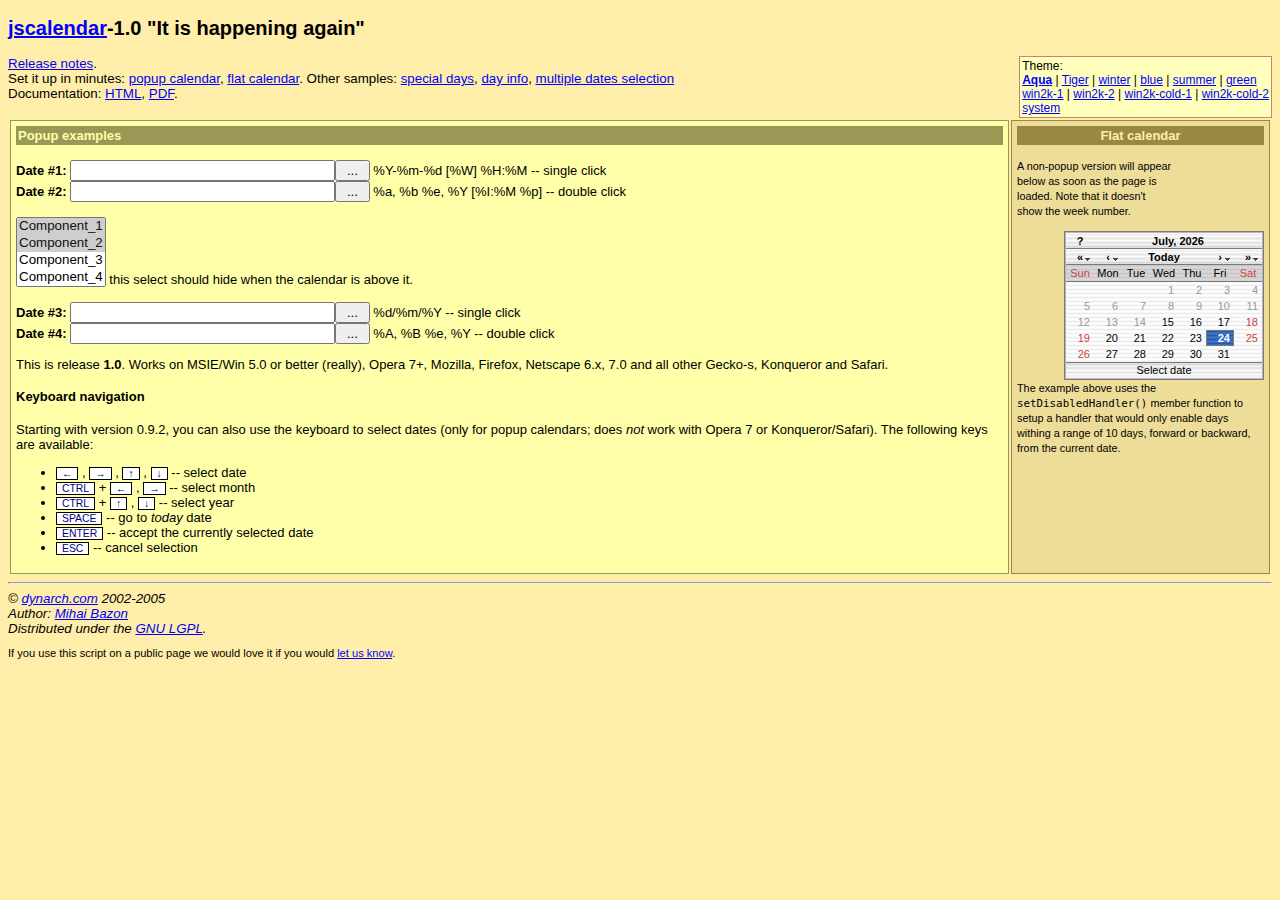
<file: pde_protocol/jscalendar-1.0/index.html>
<?xml version="1.0" encoding="utf-8"?>
<!DOCTYPE html PUBLIC "-//W3C//DTD XHTML 1.0 Strict//EN" "http://www.w3.org/TR/xhtml1/DTD/xhtml1-strict.dtd">
<html xmlns="http://www.w3.org/1999/xhtml">
<!-- $Id: index.html,v 1.16 2005/05/07 15:24:08 mishoo Exp $ -->

<head>
<meta http-equiv="content-type" content="text/xml; charset=utf-8" />
<title>The Coolest DHTML Calendar - Online Demo</title>
<link rel="stylesheet" type="text/css" media="all" href="skins/aqua/theme.css" title="Aqua" />
<link rel="alternate stylesheet" type="text/css" media="all" href="skins/tiger/theme.css" title="Tiger" />
<link rel="alternate stylesheet" type="text/css" media="all" href="calendar-blue.css" title="winter" />
<link rel="alternate stylesheet" type="text/css" media="all" href="calendar-blue2.css" title="blue" />
<link rel="alternate stylesheet" type="text/css" media="all" href="calendar-brown.css" title="summer" />
<link rel="alternate stylesheet" type="text/css" media="all" href="calendar-green.css" title="green" />
<link rel="alternate stylesheet" type="text/css" media="all" href="calendar-win2k-1.css" title="win2k-1" />
<link rel="alternate stylesheet" type="text/css" media="all" href="calendar-win2k-2.css" title="win2k-2" />
<link rel="alternate stylesheet" type="text/css" media="all" href="calendar-win2k-cold-1.css" title="win2k-cold-1" />
<link rel="alternate stylesheet" type="text/css" media="all" href="calendar-win2k-cold-2.css" title="win2k-cold-2" />
<link rel="alternate stylesheet" type="text/css" media="all" href="calendar-system.css" title="system" />

<!-- import the calendar script -->
<script type="text/javascript" src="calendar.js"></script>

<!-- import the language module -->
<script type="text/javascript" src="lang/calendar-en.js"></script>

<!-- other languages might be available in the lang directory; please check
your distribution archive. -->

<!-- helper script that uses the calendar -->
<script type="text/javascript">

var oldLink = null;
// code to change the active stylesheet
function setActiveStyleSheet(link, title) {
  var i, a, main;
  for(i=0; (a = document.getElementsByTagName("link")[i]); i++) {
    if(a.getAttribute("rel").indexOf("style") != -1 && a.getAttribute("title")) {
      a.disabled = true;
      if(a.getAttribute("title") == title) a.disabled = false;
    }
  }
  if (oldLink) oldLink.style.fontWeight = 'normal';
  oldLink = link;
  link.style.fontWeight = 'bold';
  return false;
}

// This function gets called when the end-user clicks on some date.
function selected(cal, date) {
  cal.sel.value = date; // just update the date in the input field.
  if (cal.dateClicked && (cal.sel.id == "sel1" || cal.sel.id == "sel3"))
    // if we add this call we close the calendar on single-click.
    // just to exemplify both cases, we are using this only for the 1st
    // and the 3rd field, while 2nd and 4th will still require double-click.
    cal.callCloseHandler();
}

// And this gets called when the end-user clicks on the _selected_ date,
// or clicks on the "Close" button.  It just hides the calendar without
// destroying it.
function closeHandler(cal) {
  cal.hide();                        // hide the calendar
//  cal.destroy();
  _dynarch_popupCalendar = null;
}

// This function shows the calendar under the element having the given id.
// It takes care of catching "mousedown" signals on document and hiding the
// calendar if the click was outside.
function showCalendar(id, format, showsTime, showsOtherMonths) {
  var el = document.getElementById(id);
  if (_dynarch_popupCalendar != null) {
    // we already have some calendar created
    _dynarch_popupCalendar.hide();                 // so we hide it first.
  } else {
    // first-time call, create the calendar.
    var cal = new Calendar(1, null, selected, closeHandler);
    // uncomment the following line to hide the week numbers
    // cal.weekNumbers = false;
    if (typeof showsTime == "string") {
      cal.showsTime = true;
      cal.time24 = (showsTime == "24");
    }
    if (showsOtherMonths) {
      cal.showsOtherMonths = true;
    }
    _dynarch_popupCalendar = cal;                  // remember it in the global var
    cal.setRange(1900, 2070);        // min/max year allowed.
    cal.create();
  }
  _dynarch_popupCalendar.setDateFormat(format);    // set the specified date format
  _dynarch_popupCalendar.parseDate(el.value);      // try to parse the text in field
  _dynarch_popupCalendar.sel = el;                 // inform it what input field we use

  // the reference element that we pass to showAtElement is the button that
  // triggers the calendar.  In this example we align the calendar bottom-right
  // to the button.
  _dynarch_popupCalendar.showAtElement(el.nextSibling, "Br");        // show the calendar

  return false;
}

var MINUTE = 60 * 1000;
var HOUR = 60 * MINUTE;
var DAY = 24 * HOUR;
var WEEK = 7 * DAY;

// If this handler returns true then the "date" given as
// parameter will be disabled.  In this example we enable
// only days within a range of 10 days from the current
// date.
// You can use the functions date.getFullYear() -- returns the year
// as 4 digit number, date.getMonth() -- returns the month as 0..11,
// and date.getDate() -- returns the date of the month as 1..31, to
// make heavy calculations here.  However, beware that this function
// should be very fast, as it is called for each day in a month when
// the calendar is (re)constructed.
function isDisabled(date) {
  var today = new Date();
  return (Math.abs(date.getTime() - today.getTime()) / DAY) > 10;
}

function flatSelected(cal, date) {
  var el = document.getElementById("preview");
  el.innerHTML = date;
}

function showFlatCalendar() {
  var parent = document.getElementById("display");

  // construct a calendar giving only the "selected" handler.
  var cal = new Calendar(0, null, flatSelected);

  // hide week numbers
  cal.weekNumbers = false;

  // We want some dates to be disabled; see function isDisabled above
  cal.setDisabledHandler(isDisabled);
  cal.setDateFormat("%A, %B %e");

  // this call must be the last as it might use data initialized above; if
  // we specify a parent, as opposite to the "showCalendar" function above,
  // then we create a flat calendar -- not popup.  Hidden, though, but...
  cal.create(parent);

  // ... we can show it here.
  cal.show();
}
</script>

<style type="text/css">
.ex { font-weight: bold; background: #fed; color: #080 }
.help { color: #080; font-style: italic; }
body { background: #fea; font: 10pt tahoma,verdana,sans-serif; }
table { font: 13px verdana,tahoma,sans-serif; }
a { color: #00f; }
a:visited { color: #00f; }
a:hover { color: #f00; background: #fefaf0; }
a:active { color: #08f; }
.key { border: 1px solid #000; background: #fff; color: #008;
padding: 0px 5px; cursor: default; font-size: 80%; }
</style>

</head>
<body onload="showFlatCalendar()">

<h2><a href="http://www.dynarch.com/projects/calendar/"
title="Visit the project website">jscalendar</a>-1.0
"It is happening again"</h2>

<p>
<div style="float: right; border: 1px solid #b87; padding: 2px; font-size: 90%; background: #ffb;">
Theme:<br />
<a href="#" id="defaultTheme" onclick="return setActiveStyleSheet(this, 'Aqua');">Aqua</a>
|
<a href="#" onclick="return setActiveStyleSheet(this, 'Tiger');">Tiger</a>
|
<a href="#" onclick="return setActiveStyleSheet(this, 'winter');">winter</a>
|
<a href="#" onclick="return setActiveStyleSheet(this, 'blue');">blue</a>
|
<a href="#" onclick="return setActiveStyleSheet(this, 'summer');">summer</a>
|
<a href="#" onclick="return setActiveStyleSheet(this, 'green');">green</a>
<br />
<a href="#" onclick="return setActiveStyleSheet(this, 'win2k-1');">win2k-1</a>
|
<a href="#" onclick="return setActiveStyleSheet(this, 'win2k-2');">win2k-2</a>
|
<a href="#" onclick="return setActiveStyleSheet(this, 'win2k-cold-1');">win2k-cold-1</a>
|
<a href="#" onclick="return setActiveStyleSheet(this, 'win2k-cold-2');">win2k-cold-2</a>
<br />
<a href="#" onclick="return setActiveStyleSheet(this, 'system');">system</a>
<script type="text/javascript">
setActiveStyleSheet(document.getElementById("defaultTheme"), "Aqua");
</script>
</div>
<a href="release-notes.html">Release notes</a>.
<br />
Set it up in minutes:
  <a href="simple-1.html">popup calendar</a>,
  <a href="simple-2.html">flat calendar</a>.
Other samples:
  <a href="simple-3.html">special days</a>,
  <a href="dayinfo.html">day info</a>,
  <a href="multiple-dates.html">multiple dates selection</a>
<br />
Documentation:
  <a href="doc/html/reference.html">HTML</a>,
  <a href="doc/reference.pdf">PDF</a>.
<br />
</p>

<div style="padding-left:20px; font-size: 90%; font-style: italic;">

</div>

<table style="width: 100%">
<tr valign="top">
<td style="background: #ffa; padding: 5px; border: 1px solid #995;">

<form action="#">
<div style="background: #995; color: #ffa; font-weight: bold; padding: 2px;">
Popup examples
</div>

<br />

<b>Date #1:</b> <input type="text" name="date1" id="sel1" size="30"
><input type="reset" value=" ... "
onclick="return showCalendar('sel1', '%Y-%m-%d [%W] %H:%M', '24', true);"> %Y-%m-%d [%W] %H:%M -- single
click<br />

<b>Date #2:</b> <input type="text" name="date2" id="sel2" size="30"
><input type="reset" value=" ... "
onclick="return showCalendar('sel2', '%a, %b %e, %Y [%I:%M %p]', '12');"> %a, %b %e, %Y [%I:%M %p]
-- double click

<br /><br />
<!--
if you remove this comment and leave the following HTML code
you will see a horrible effect, in all supported browsers (IE and Mozilla).
-->
<SELECT multiple size="4" name="component-select">
  <OPTION selected value="Component_1_a">Component_1</OPTION>
  <OPTION selected value="Component_1_b">Component_2</OPTION>
  <OPTION>Component_3</OPTION>
  <OPTION>Component_4</OPTION>
  <OPTION>Component_5</OPTION>
  <OPTION>Component_6</OPTION>
  <OPTION>Component_7</OPTION>
</SELECT>
this select should hide when the calendar is above it.
<br /><br />

<b>Date #3:</b> <input type="text" name="date3" id="sel3" size="30"
><input type="reset" value=" ... "
onclick="return showCalendar('sel3', '%d/%m/%Y');"> %d/%m/%Y
-- single click
<br />

<b>Date #4:</b> <input type="text" name="date4" id="sel4" size="30"
><input type="reset" value=" ... "
onclick="return showCalendar('sel4', '%A, %B %e, %Y');"> %A, %B %e, %Y --
double click

</form>

<p>This is release <b>1.0</b>.  Works on MSIE/Win 5.0 or better (really),
Opera 7+, Mozilla, Firefox, Netscape 6.x, 7.0 and all other Gecko-s,
Konqueror and Safari.</p>

<h4>Keyboard navigation</h4>

<p>Starting with version 0.9.2, you can also use the keyboard to select
dates (only for popup calendars; does <em>not</em> work with Opera
7 or Konqueror/Safari).  The following keys are available:</p>

<ul>

  <li><span class="key">&larr;</span> , <span class="key">&rarr;</span> ,
  <span class="key">&uarr;</span> , <span class="key">&darr;</span> -- select date</li>
  <li><span class="key">CTRL</span> + <span class="key">&larr;</span> ,
  <span class="key">&rarr;</span> -- select month</li>
  <li><span class="key">CTRL</span> + <span class="key">&uarr;</span> ,
  <span class="key">&darr;</span> -- select year</li>
  <li><span class="key">SPACE</span> -- go to <em>today</em> date</li>
  <li><span class="key">ENTER</span> -- accept the currently selected date</li>
  <li><span class="key">ESC</span> -- cancel selection</li>

</ul>

          </td>

          <td style="padding: 5px; margin: 5px; border: 1px solid #984; background: #ed9; width: 19em;">

            <div style="background: #984; color: #fea; font-weight: bold; padding: 2px; text-align: center">
              Flat calendar
            </div>

            <p style="width: 12em"><small>A non-popup version will appear below as soon
              as the page is loaded.  Note that it doesn't show the week number.</small></p>

            <!-- the calendar will be inserted here -->
            <div id="display" style="float: right; clear: both;"></div>
            <div id="preview" style="font-size: 80%; text-align: center; padding: 2px">&nbsp;</div>

            <p style="clear: both;"><small>
              The example above uses the <code>setDisabledHandler()</code> member function
              to setup a handler that would only enable days withing a range of 10 days,
              forward or backward, from the current date.
            </small></p>

          </div>

          </td>

        </tr>
      </table>

<hr /><address>
&copy; <a href="http://www.dynarch.com/">dynarch.com</a> 2002-2005 <br />
Author: <a href="http://www.bazon.net/mishoo/">Mihai
Bazon</a><br /> Distributed under the <a
href="http://www.gnu.org/licenses/lgpl.html">GNU LGPL</a>.</address>

<p style="font-size: smaller">If you use this script on a public page we
would love it if you would <a href="http://www.dynarch.com/contact.html">let us
know</a>.</p>

</body></html>
</file>
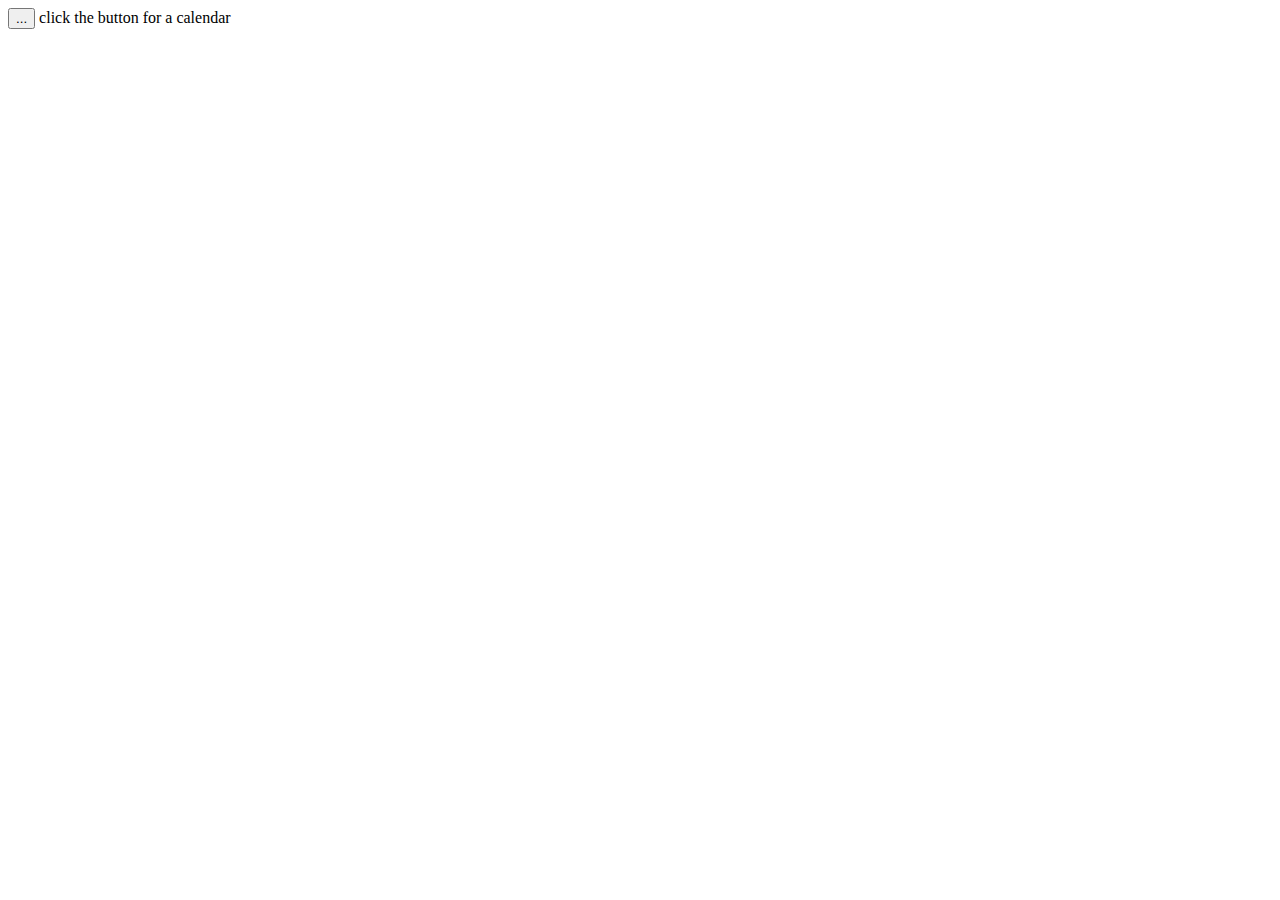
<file: pde_protocol/jscalendar-1.0/altblue.html>
<!DOCTYPE html PUBLIC "-//W3C//DTD XHTML 1.0 Strict//EN" "http://www.w3.org/TR/xhtml1/DTD/xhtml1-strict.dtd">
<html xmlns="http://www.w3.org/1999/xhtml" xml:lang="en" lang="en">
  <head>
    <meta http-equiv="Content-Type" content="text/html; charset=utf-8" />
    <title>calendar test</title>
    <link type="text/css" rel="stylesheet" href="calendar-system.css" />
    <script type="text/javascript" src="calendar.js"></script>
    <script type="text/javascript" src="lang/calendar-en.js" ></script>

    <script type="text/javascript" src="calendar-setup.js"></script>
    <script type="text/javascript" src="calendar-handler.js"></script>
  </head>
  <body>
    <form action="#" method="get">
        <div>
            <input type="hidden" id="f_date" name="date" />
            <button type="reset" class="submit button" id="f_date_trigger">...</button>

            <span id="f_date_show">click the button for a calendar</span>
        </div>
    </form>
  </body>
</html>
</file>
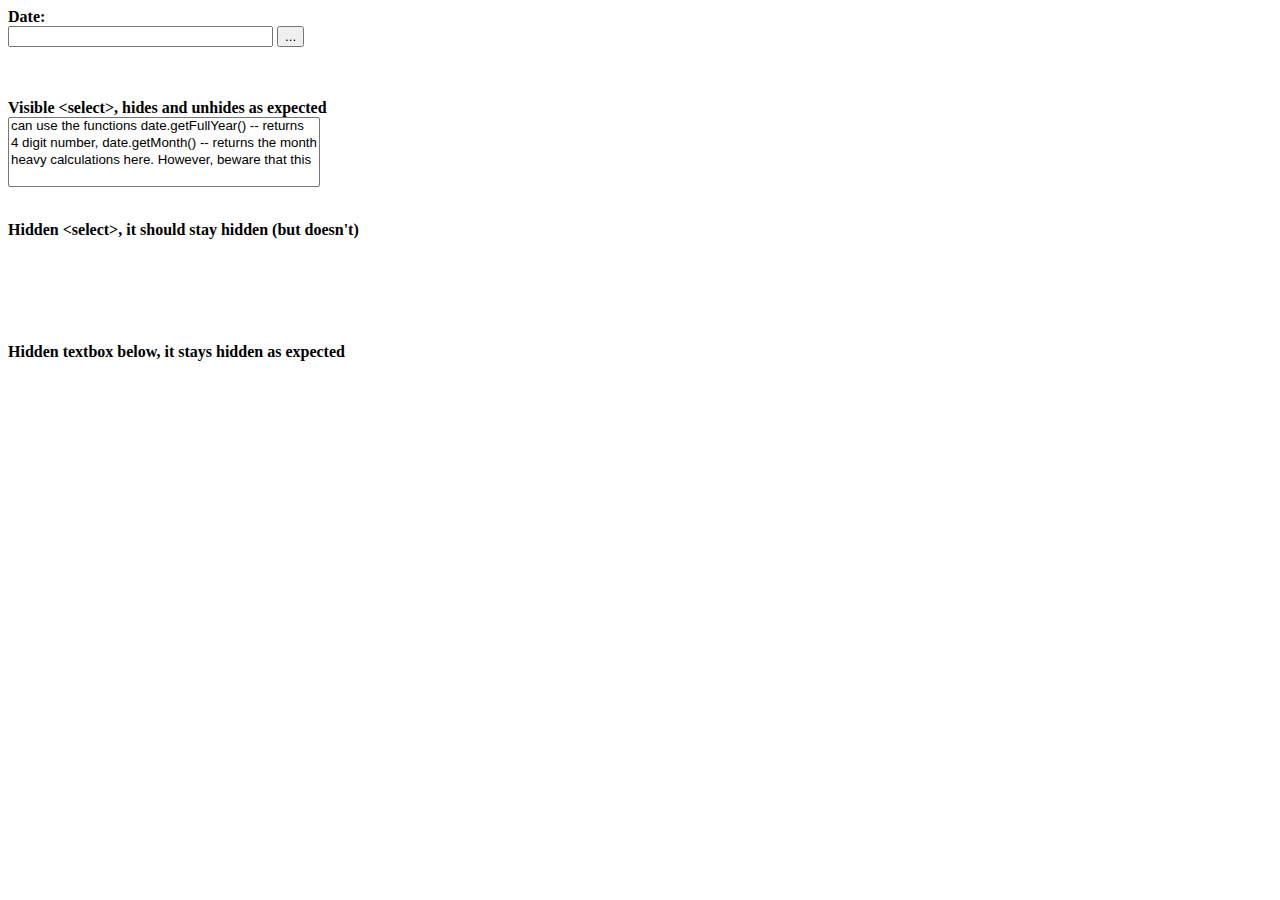
<file: pde_protocol/jscalendar-1.0/bugtest-hidden-selects.html>
<html xmlns="http://www.w3.org/1999/xhtml" xml:lang="ro" lang="ro">

<head>
<title>Bug</title>
<link rel="stylesheet" type="text/css" media="all" href="calendar-win2k-1.css" title="win2k-1" />

<!-- import the calendar script -->
<script type="text/javascript" src="calendar.js"></script>

<!-- import the language module -->
<script type="text/javascript" src="lang/calendar-en.js"></script>

<!-- helper script that uses the calendar -->
<script type="text/javascript">
// This function gets called when the end-user clicks on some date.
function selected(cal, date) {
  cal.sel.value = date; // just update the date in the input field.
  if (cal.sel.id == "sel1" || cal.sel.id == "sel3")
    // if we add this call we close the calendar on single-click.
    // just to exemplify both cases, we are using this only for the 1st
    // and the 3rd field, while 2nd and 4th will still require double-click.
    cal.callCloseHandler();
}

// And this gets called when the end-user clicks on the _selected_ date,
// or clicks on the "Close" button.  It just hides the calendar without
// destroying it.
function closeHandler(cal) {
  cal.hide();                        // hide the calendar
}

// This function shows the calendar under the element having the given id.
// It takes care of catching "mousedown" signals on document and hiding the
// calendar if the click was outside.
function showCalendar(id, format) {
  var el = document.getElementById(id);
  if (calendar != null) {
    // we already have some calendar created
    calendar.hide();                 // so we hide it first.
  } else {
    // first-time call, create the calendar.
    var cal = new Calendar(false, null, selected, closeHandler);
    // uncomment the following line to hide the week numbers
    // cal.weekNumbers = false;
    calendar = cal;                  // remember it in the global var
    cal.setRange(1900, 2070);        // min/max year allowed.
    cal.create();
  }
  calendar.setDateFormat(format);    // set the specified date format
  calendar.parseDate(el.value);      // try to parse the text in field
  calendar.sel = el;                 // inform it what input field we use
  calendar.showAtElement(el);        // show the calendar below it

  return false;
}

var MINUTE = 60 * 1000;
var HOUR = 60 * MINUTE;
var DAY = 24 * HOUR;
var WEEK = 7 * DAY;

// If this handler returns true then the "date" given as
// parameter will be disabled.  In this example we enable
// only days within a range of 10 days from the current
// date.
// You can use the functions date.getFullYear() -- returns the year
// as 4 digit number, date.getMonth() -- returns the month as 0..11,
// and date.getDate() -- returns the date of the month as 1..31, to
// make heavy calculations here.  However, beware that this function
// should be very fast, as it is called for each day in a month when
// the calendar is (re)constructed.
function isDisabled(date) {
  var today = new Date();
  return (Math.abs(date.getTime() - today.getTime()) / DAY) > 10;
}
</script>
</head>

<body>
<form>
<b>Date:</b>
<br>
<input type="text" name="date1" id="sel1" size="30">
<input type="button" value="..." onclick="return showCalendar('sel1', 'y-m-d');">
<p>
<br>
<br><b>Visible &lt;select&gt;, hides and unhides as expected</b>
<br>
<select name="foo" multiple>
<option value="1">can use the functions date.getFullYear() -- returns</option>
<option value="2">4 digit number, date.getMonth() -- returns the month</option>
<option value="3">heavy calculations here.  However, beware that this</option>
</select>

<p>
<br><b>Hidden &lt;select&gt;, it should stay hidden (but doesn't)</b>
<br>
<select name="foo2" multiple style="visibility: hidden">
<option value="1">this should</option>
<option value="2">remain hidden right?</option>
</select>

<p>
<br><b>Hidden textbox below, it stays hidden as expected</b>
<br>
<input type="text" name="foo3" value="this stays hidden just fine" style="visibility: hidden">
</form>
</body></html>
</file>
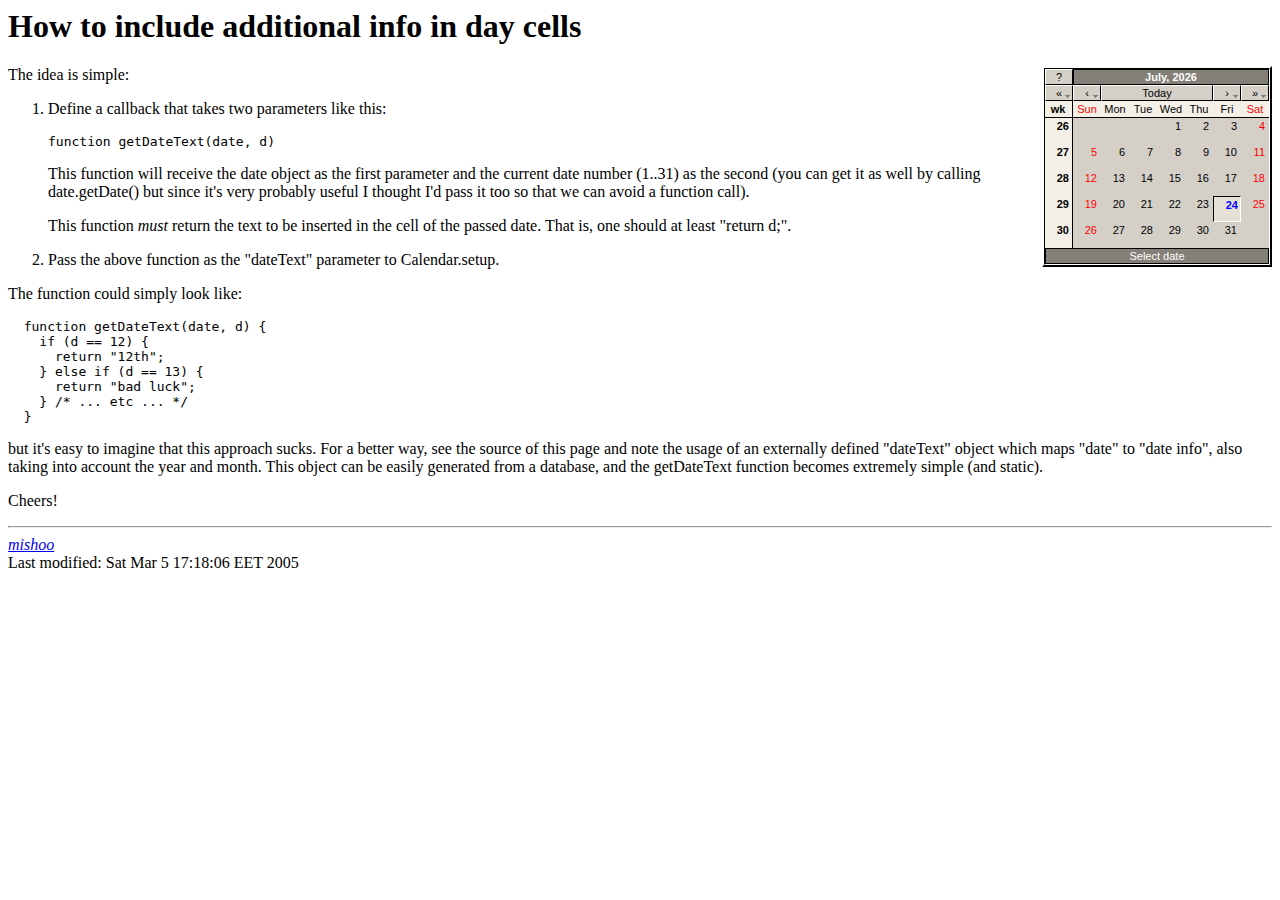
<file: pde_protocol/jscalendar-1.0/dayinfo.html>
<!DOCTYPE HTML PUBLIC "-//IETF//DTD HTML//EN">
<html> <head>
<title>How to include additional info in day cells</title>
<script type="text/javascript" src="calendar.js"></script>
<script type="text/javascript" src="lang/calendar-en.js"></script>
<script type="text/javascript" src="calendar-setup.js"></script>
<script type="text/javascript">
  // define info for dates in this table:
  var dateInfo = {
    "20050308" : "Mishoo's&nbsp;birthday",
    "20050310" : "foo",
    "20050315" : "bar",
    "20050318" : "25$",
    "20050324" : "60$"
  };
</script>
<style type="text/css">
  @import url(calendar-win2k-1.css);
  .calendar .inf { font-size: 80%; color: #444; }
  .calendar .wn { font-weight: bold; vertical-align: top; }
</style>
</head>

<body>
<h1>How to include additional info in day cells</h1>

<div id="flatcal" style="float: right"></div>

<script type="text/javascript">
  function getDateText(date, d) {
    var inf = dateInfo[date.print("%Y%m%d")];
    if (!inf) {
      return d + "<div class='inf'>&nbsp;</div>";
    } else {
      return d + "<div class='inf'>" + inf + "</div>";
    }
  };
  function flatCallback(cal) {
    if (cal.dateClicked) {
      // do something here
      window.status = "Selected: " + cal.date;
      var inf = dateInfo[cal.date.print("%Y%m%d")];
      if (inf) {
        window.status += ".  Additional info: " + inf;
      }
    }
  };
  Calendar.setup({
     flat: "flatcal",
     dateText: getDateText,
     flatCallback: flatCallback
  });
</script>

<p>The idea is simple:</p>

<ol>
  <li>
    <p>Define a callback that takes two parameters like this:</p>
    <pre>function getDateText(date, d)</pre>
    <p>
      This function will receive the date object as the first
      parameter and the current date number (1..31) as the second (you
      can get it as well by calling date.getDate() but since it's very
      probably useful I thought I'd pass it too so that we can avoid a
      function call).
    </p>
    <p>
      This function <em>must</em> return the text to be inserted in
      the cell of the passed date.  That is, one should at least
      "return d;".
    </p>
  </li>
  <li>
    Pass the above function as the "dateText" parameter to
    Calendar.setup.
  </li>
</ol>

<p>
  The function could simply look like:
</p>

<pre
>  function getDateText(date, d) {
    if (d == 12) {
      return "12th";
    } else if (d == 13) {
      return "bad luck";
    } /* ... etc ... */
  }</pre>

<p>
  but it's easy to imagine that this approach sucks.  For a better
  way, see the source of this page and note the usage of an externally
  defined "dateText" object which maps "date" to "date info", also
  taking into account the year and month.  This object can be easily
  generated from a database, and the getDateText function becomes
  extremely simple (and static).
</p>

<p>
  Cheers!
</p>

<hr />
<address><a href="http://dynarch.com/mishoo/">mishoo</a></address>
<!-- hhmts start --> Last modified: Sat Mar  5 17:18:06 EET 2005 <!-- hhmts end -->
</body> </html>
</file>
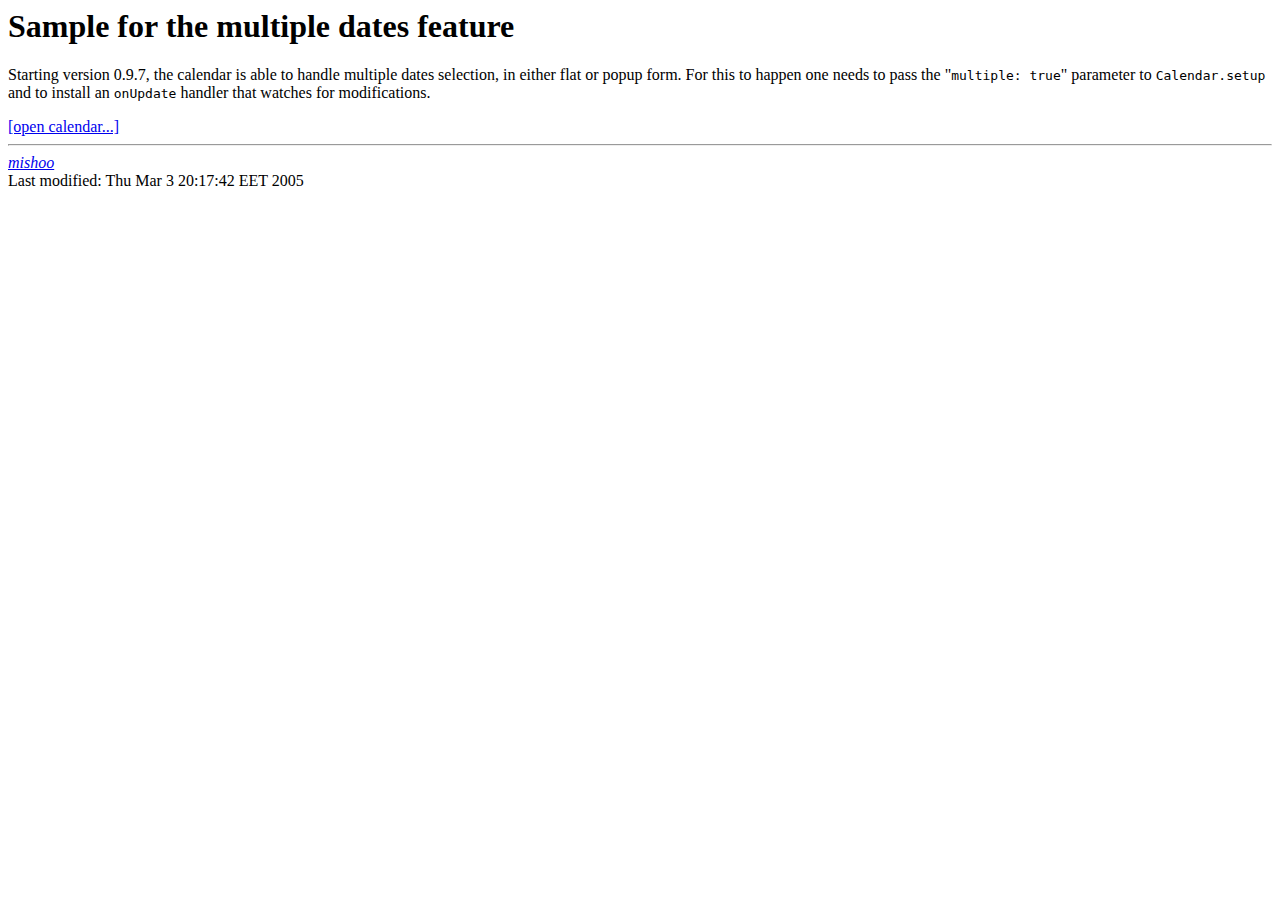
<file: pde_protocol/jscalendar-1.0/multiple-dates.html>
<html xmlns="http://www.w3.org/1999/xhtml">
<head>
  <title>Sample for the multiple dates feature</title>
  <!-- calendar stylesheet -->
  <link rel="stylesheet" type="text/css" media="all" href="calendar-win2k-cold-1.css" title="win2k-cold-1" />

  <!-- main calendar program -->
  <script type="text/javascript" src="calendar.js"></script>

  <!-- language for the calendar -->
  <script type="text/javascript" src="lang/calendar-en.js"></script>

  <!-- the following script defines the Calendar.setup helper function, which makes
       adding a calendar a matter of 1 or 2 lines of code. -->
  <script type="text/javascript" src="calendar-setup.js"></script>
</head>

<body>
  <h1>Sample for the multiple dates feature</h1>

  <p>
    Starting version 0.9.7,
    the calendar is able to handle multiple dates selection, in either
    flat or popup form.  For this to happen one needs to pass the
    "<tt>multiple:&nbsp;true</tt>" parameter to
    <tt>Calendar.setup</tt> and to install an <tt>onUpdate</tt>
    handler that watches for modifications.
  </p>

  <a id="trigger" href="#">[open calendar...]</a>

  <div id="output"></div>

  <script type="text/javascript">//<![CDATA[
    // the default multiple dates selected, first time the calendar is instantiated
    var MA = [];

    function closed(cal) {

      // here we'll write the output; this is only for example.  You
      // will normally fill an input field or something with the dates.
      var el = document.getElementById("output");

      // reset initial content.
      el.innerHTML = "";

      // Reset the "MA", in case one triggers the calendar again.
      // CAREFUL!  You don't want to do "MA = [];".  We need to modify
      // the value of the current array, instead of creating a new one.
      // Calendar.setup is called only once! :-)  So be careful.
      MA.length = 0;

      // walk the calendar's multiple dates selection hash
      for (var i in cal.multiple) {
        var d = cal.multiple[i];
        // sometimes the date is not actually selected, that's why we need to check.
        if (d) {
          // OK, selected.  Fill an input field.  Or something.  Just for example,
          // we will display all selected dates in the element having the id "output".
          el.innerHTML += d.print("%A, %Y %B %d") + "<br />";

          // and push it in the "MA", in case one triggers the calendar again.
          MA[MA.length] = d;
        }
      }
      cal.hide();
      return true;
    };

    Calendar.setup({
      align      : "BR",
      showOthers : true,
      multiple   : MA, // pass the initial or computed array of multiple dates to be initially selected
      onClose    : closed,
      button     : "trigger"
    });
  //]]></script>

<hr />
<address><a href="http://dynarch.com/mishoo/">mishoo</a></address>
<!-- hhmts start --> Last modified: Thu Mar  3 20:17:42 EET 2005 <!-- hhmts end -->
</body> </html>
</file>
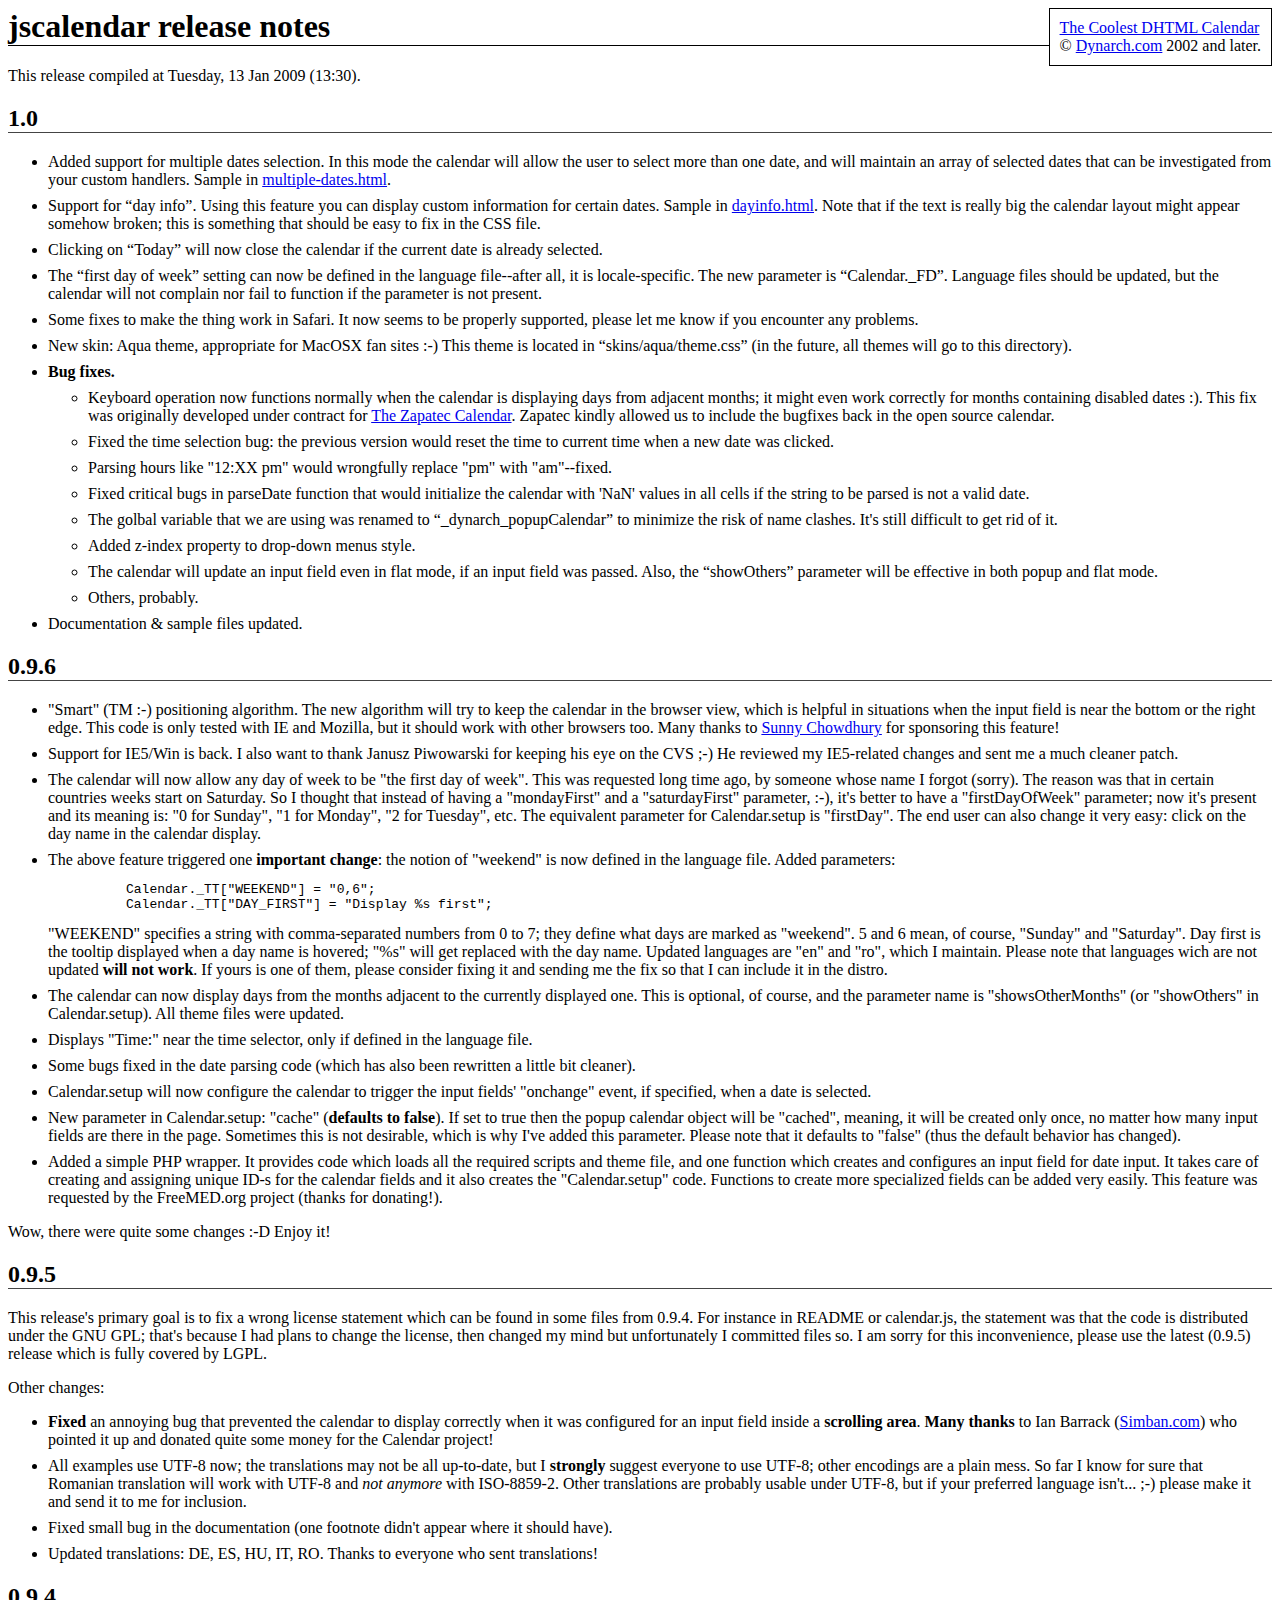
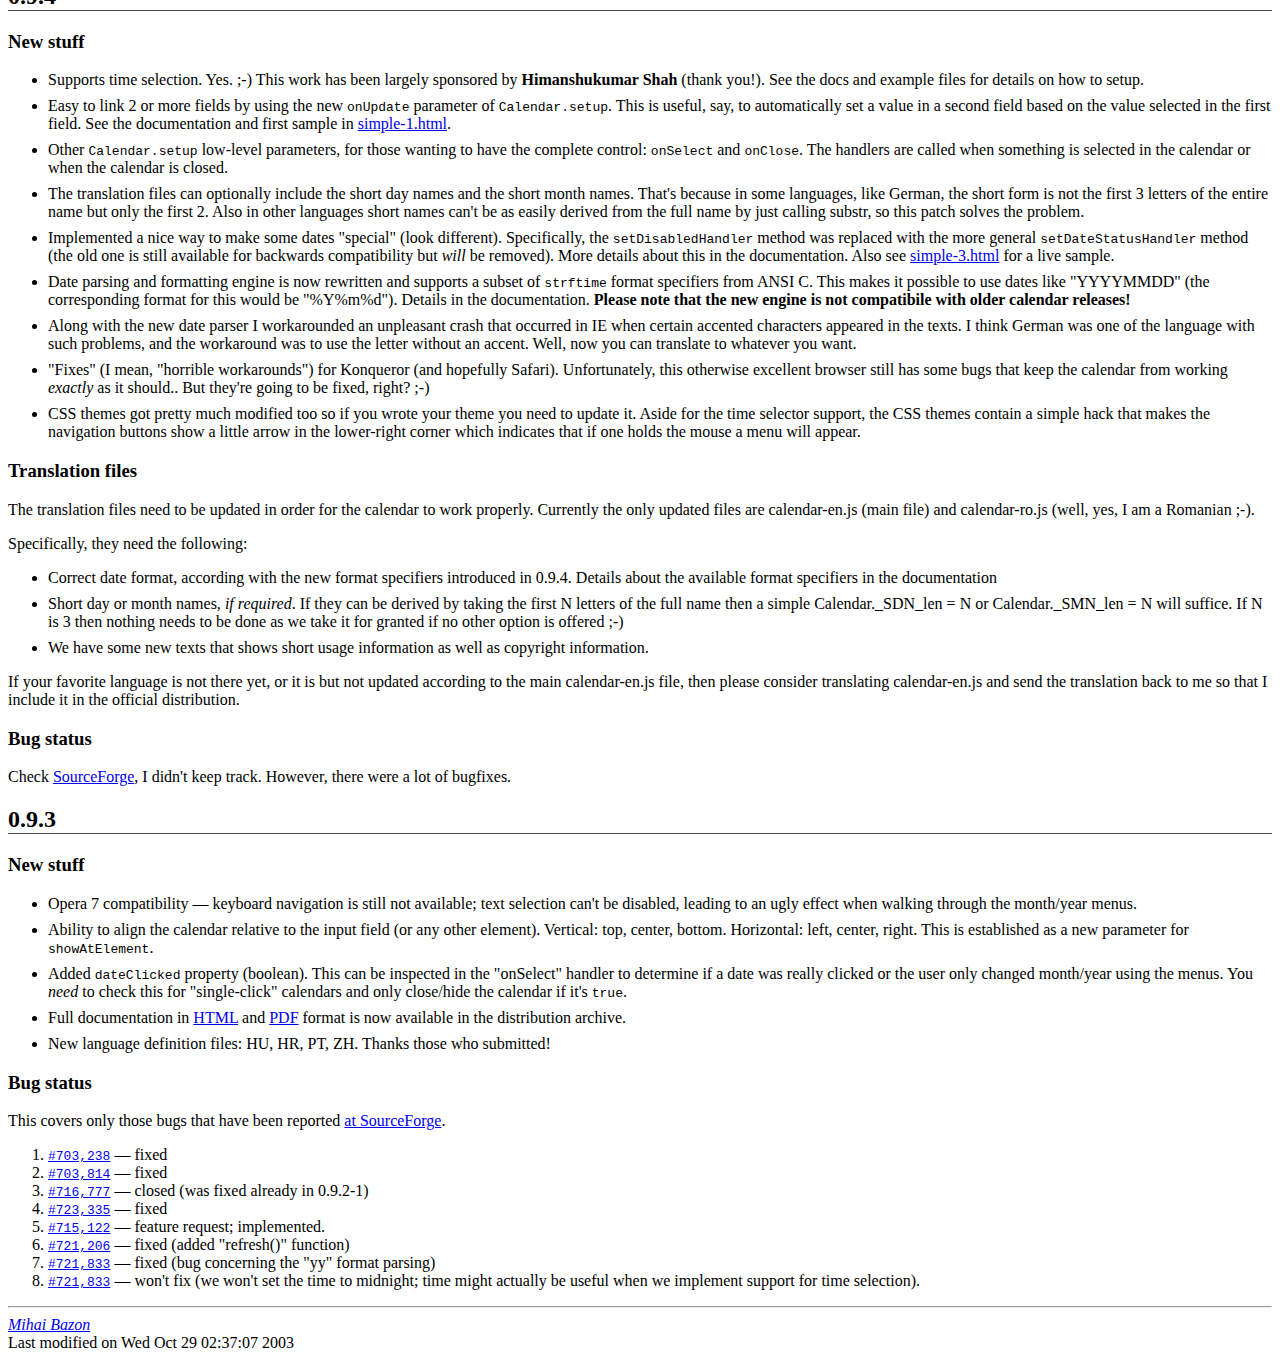
<file: pde_protocol/jscalendar-1.0/release-notes.html>
<!DOCTYPE HTML PUBLIC "-//IETF//DTD HTML 3.2//EN">
<html>
  <head>
    <title>jscalendar release notes</title>

    <style type="text/css">
      h1 { border-bottom: 1px solid #000; }
      h2 { border-bottom: 1px solid #444; }
      ul li { margin-top: 0.5em; margin-bottom: 0.5em; }
    </style>
  </head>

  <body>
    <div style="float: right; border: 1px solid #000; background: #fff; padding: 10px; ">
      <a href="http://www.dynarch.com/projects/calendar/">The Coolest DHTML Calendar</a><br />
      © <a href="http://www.dynarch.com/">Dynarch.com</a> 2002 and later.
    </div>
    <h1>jscalendar release notes</h1>

    <p>This release compiled at Tuesday, 13 Jan 2009 (13:30).</p>

    <h2>1.0</h2>

    <ul>

      <li>
        Added support for multiple dates selection.  In this mode the
        calendar will allow the user to select more than one date, and
        will maintain an array of selected dates that can be
        investigated from your custom handlers.  Sample in <a
        href="multiple-dates.html">multiple-dates.html</a>.
      </li>

      <li>
        Support for “day info”.  Using this feature you can display
        custom information for certain dates.  Sample in <a
        href="dayinfo.html">dayinfo.html</a>.  Note that if the text
        is really big the calendar layout might appear somehow broken;
        this is something that should be easy to fix in the CSS file.
      </li>

      <li>
        Clicking on “Today” will now close the calendar if the current
        date is already selected.
      </li>

      <li>
        The “first day of week” setting can now be defined in the
        language file--after all, it is locale-specific.  The new
        parameter is “Calendar._FD”.  Language files should be
        updated, but the calendar will not complain nor fail to
        function if the parameter is not present.
      </li>

      <li>
        Some fixes to make the thing work in Safari.  It now seems to
        be properly supported, please let me know if you encounter any
        problems.
      </li>

      <li>
        New skin: Aqua theme, appropriate for MacOSX fan sites :-)
        This theme is located in “skins/aqua/theme.css” (in the
        future, all themes will go to this directory).
      </li>

      <li>
        <b>Bug fixes.</b>
        <ul>
          <li>
            Keyboard operation now functions normally when the
            calendar is displaying days from adjacent months; it might
            even work correctly for months containing disabled dates
            :).  This fix was originally developed under contract for
            <a
            href="http://www.zapatec.com/website/main/products/prod1/">The
            Zapatec Calendar</a>.  Zapatec kindly allowed us to
            include the bugfixes back in the open source calendar.
          </li>
          <li>
            Fixed the time selection bug: the previous version would
            reset the time to current time when a new date was
            clicked.
          </li>
          <li>
            Parsing hours like "12:XX pm" would wrongfully replace
            "pm" with "am"--fixed.
          </li>
          <li>
            Fixed critical bugs in parseDate function that would
            initialize the calendar with 'NaN' values in all cells if
            the string to be parsed is not a valid date.
          </li>
          <li>
            The golbal variable that we are using was renamed to
            “_dynarch_popupCalendar” to minimize the risk of name
            clashes.  It's still difficult to get rid of it.
          </li>
          <li>
            Added z-index property to drop-down menus style.
          </li>
          <li>
            The calendar will update an input field even in flat mode,
            if an input field was passed.  Also, the “showOthers”
            parameter will be effective in both popup and flat mode.
          </li>
          <li>
            Others, probably.
          </li>
        </ul>
      </li>

      <li>
        Documentation &amp; sample files updated.
      </li>

    </ul>

    <h2>0.9.6</h2>

    <ul>

      <li>
        "Smart" (TM :-) positioning algorithm.  The new algorithm will
        try to keep the calendar in the browser view, which is helpful
        in situations when the input field is near the bottom or the
        right edge.  This code is only tested with IE and Mozilla, but
        it should work with other browsers too.  Many thanks to <a
        href="http://www.ex3.com">Sunny Chowdhury</a> for sponsoring
        this feature!
      </li>

      <li>
        Support for IE5/Win is back.  I also want to thank Janusz
        Piwowarski for keeping his eye on the CVS ;-) He reviewed my
        IE5-related changes and sent me a much cleaner patch.
      </li>

      <li>
        The calendar will now allow any day of week to be "the first
        day of week".  This was requested long time ago, by someone
        whose name I forgot (sorry).  The reason was that in certain
        countries weeks start on Saturday.  So I thought that instead
        of having a "mondayFirst" and a "saturdayFirst" parameter,
        :-), it's better to have a "firstDayOfWeek" parameter; now
        it's present and its meaning is: "0 for Sunday", "1 for
        Monday", "2 for Tuesday", etc.  The equivalent parameter for
        Calendar.setup is "firstDay".  The end user can also change
        it very easy: click on the day name in the calendar display.
      </li>

      <li>
        The above feature triggered one <b>important change</b>: the
        notion of "weekend" is now defined in the language file.
        Added parameters:

        <pre>
          Calendar._TT["WEEKEND"] = "0,6";
          Calendar._TT["DAY_FIRST"] = "Display %s first";</pre>

        "WEEKEND" specifies a string with comma-separated numbers from
        0 to 7; they define what days are marked as "weekend".  5 and
        6 mean, of course, "Sunday" and "Saturday".  Day first is the
        tooltip displayed when a day name is hovered; "%s" will get
        replaced with the day name.  Updated languages are "en" and
        "ro", which I maintain.  Please note that languages wich are
        not updated <b>will not work</b>.  If yours is one of them,
        please consider fixing it and sending me the fix so that I can
        include it in the distro.
      </li>

      <li>
        The calendar can now display days from the months adjacent to
        the currently displayed one.  This is optional, of course, and
        the parameter name is "showsOtherMonths" (or "showOthers" in
        Calendar.setup).  All theme files were updated.
      </li>

      <li>
        Displays "Time:" near the time selector, only if defined in
        the language file.
      </li>

      <li>
        Some bugs fixed in the date parsing code (which has also been
        rewritten a little bit cleaner).
      </li>

      <li>
        Calendar.setup will now configure the calendar to trigger the
        input fields' "onchange" event, if specified, when a date is
        selected.
      </li>

      <li>
        New parameter in Calendar.setup: "cache" (<b>defaults to
        false</b>).  If set to true then the popup calendar object
        will be "cached", meaning, it will be created only once, no
        matter how many input fields are there in the page.  Sometimes
        this is not desirable, which is why I've added this
        parameter.  Please note that it defaults to "false" (thus the
        default behavior has changed).
      </li>

      <li>
        Added a simple PHP wrapper.  It provides code which loads all
        the required scripts and theme file, and one function which
        creates and configures an input field for date input.  It
        takes care of creating and assigning unique ID-s for the
        calendar fields and it also creates the "Calendar.setup" code.
        Functions to create more specialized fields can be added very
        easily.  This feature was requested by the FreeMED.org project
        (thanks for donating!).
      </li>

    </ul>

    <p>Wow, there were quite some changes :-D  Enjoy it!</p>

    <h2>0.9.5</h2>

    <p>
      This release's primary goal is to fix a wrong license statement which
      can be found in some files from 0.9.4.  For instance in README or
      calendar.js, the statement was that the code is distributed under the
      GNU GPL; that's because I had plans to change the license, then
      changed my mind but unfortunately I committed files so.  I am sorry
      for this inconvenience, please use the latest (0.9.5) release which is
      fully covered by LGPL.
    </p>

    <p>Other changes:</p>

    <ul>

      <li>
        <b>Fixed</b> an annoying bug that prevented the calendar to display
	correctly when it was configured for an input field inside a
	<b>scrolling area</b>.  <b>Many thanks</b> to Ian Barrack (<a
	href="http://www.simban.com">Simban.com</a>) who pointed it up and
	donated quite some money for the Calendar project!
      </li>

      <li>
        All examples use UTF-8 now; the translations may not be all
        up-to-date, but I <strong>strongly</strong> suggest everyone to use
        UTF-8; other encodings are a plain mess.  So far I know for sure
        that Romanian translation will work with UTF-8 and <em>not
        anymore</em> with ISO-8859-2.  Other translations are probably
        usable under UTF-8, but if your preferred language isn't... ;-)
        please make it and send it to me for inclusion.
      </li>

      <li>
        Fixed small bug in the documentation (one footnote didn't appear
        where it should have).
      </li>

      <li>
        Updated translations: DE, ES, HU, IT, RO.  Thanks to everyone who
        sent translations!
      </li>

    </ul>

    <h2>0.9.4</h2>

    <h3>New stuff</h3>

    <ul>

      <li>Supports time selection.  Yes. ;-) This work has been largely
        sponsored by <strong>Himanshukumar Shah</strong> (thank you!).  See
        the docs and example files for details on how to setup.</li>

      <li>Easy to link 2 or more fields by using the new
        <code>onUpdate</code> parameter of <code>Calendar.setup</code>.  This
        is useful, say, to automatically set a value in a second field based
        on the value selected in the first field.  See the documentation and
        first sample in <a href="simple-1.html">simple-1.html</a>.</li>

      <li>Other <code>Calendar.setup</code> low-level parameters, for those
        wanting to have the complete control: <code>onSelect</code> and
        <code>onClose</code>.  The handlers are called when something is
        selected in the calendar or when the calendar is closed.</li>

      <li>The translation files can optionally include the short day names
        and the short month names.  That's because in some languages, like
        German, the short form is not the first 3 letters of the entire name
        but only the first 2.  Also in other languages short names can't be
        as easily derived from the full name by just calling substr, so this
        patch solves the problem.</li>

      <li>Implemented a nice way to make some dates "special" (look
        different).  Specifically, the <code>setDisabledHandler</code> method
        was replaced with the more general <code>setDateStatusHandler</code>
        method (the old one is still available for backwards compatibility but
        <em>will</em> be removed).  More details about this in the
        documentation.  Also see <a href="simple-3.html">simple-3.html</a>
        for a live sample.</li>

      <li>Date parsing and formatting engine is now rewritten and supports a
        subset of <code>strftime</code> format specifiers from ANSI C.  This
        makes it possible to use dates like "YYYYMMDD" (the corresponding
        format for this would be "%Y%m%d").  Details in the documentation.
        <b>Please note that the new engine is not compatibile with older
          calendar releases!</b></li>

      <li>Along with the new date parser I workarounded an unpleasant crash
        that occurred in IE when certain accented characters appeared in the
        texts.  I think German was one of the language with such problems, and
        the workaround was to use the letter without an accent.  Well, now you
        can translate to whatever you want.</li>

      <li>"Fixes" (I mean, "horrible workarounds") for Konqueror (and
        hopefully Safari).  Unfortunately, this otherwise excellent browser
        still has some bugs that keep the calendar from working
        <em>exactly</em> as it should..  But they're going to be fixed,
        right? ;-)</li>

      <li>CSS themes got pretty much modified too so if you wrote your theme
        you need to update it.  Aside for the time selector support, the CSS
        themes contain a simple hack that makes the navigation buttons show
        a little arrow in the lower-right corner which indicates that if one
        holds the mouse a menu will appear.</li>

    </ul>

    <h3>Translation files</h3>

    <p>The translation files need to be updated in order for the calendar to
      work properly.  Currently the only updated files are calendar-en.js
      (main file) and calendar-ro.js (well, yes, I am a Romanian ;-).</p>

    <p>Specifically, they need the following:</p>

    <ul>

      <li>Correct date format, according with the new format specifiers
        introduced in 0.9.4.  Details about the available format specifiers
        in the documentation</li>

      <li>Short day or month names, <em>if required</em>.  If they can be
        derived by taking the first N letters of the full name then a simple
        Calendar._SDN_len = N or Calendar._SMN_len = N will suffice.  If N
        is 3 then nothing needs to be done as we take it for granted if no
        other option is offered ;-)</li>

      <li>We have some new texts that shows short usage information as well
        as copyright information.</li>

    </ul>

    <p>If your favorite language is not there yet, or it is but not updated
      according to the main calendar-en.js file, then please consider
      translating calendar-en.js and send the translation back to me so that
      I include it in the official distribution.</p>

    <h3>Bug status</h3>

    <p>Check <a
        href="http://sourceforge.net/tracker/?atid=544285&group_id=75569&func=browse">SourceForge</a>,
      I didn't keep track.  However, there were a lot of bugfixes.</p>

    <h2>0.9.3</h2>    

    <h3>New stuff</h3>

    <ul>

      <li>Opera&nbsp;7 compatibility &mdash; keyboard navigation is
        still not available; text selection can't be disabled, leading to an
        ugly effect when walking through the month/year menus.</li>

      <li>Ability to align the calendar relative to the input field (or any
        other element).  Vertical: top, center, bottom.  Horizontal: left,
        center, right.  This is established as a new parameter for
        <tt>showAtElement</tt>.</li>

      <li>Added <tt>dateClicked</tt> property (boolean).  This can be
        inspected in the "onSelect" handler to determine if a date was
        really clicked or the user only changed month/year using the menus.
        You <em>need</em> to check this for "single-click" calendars and
        only close/hide the calendar if it's <tt>true</tt>.</li>

      <li>Full documentation in <a href="doc/html/reference.html">HTML</a>
        and <a href="doc/reference.pdf">PDF</a> format is now available in the
        distribution archive.</li>

      <li>New language definition files: HU, HR, PT, ZH.  Thanks those who
        submitted!</li>

    </ul>

    <h3>Bug status</h3>

    <p>This covers only those bugs that have been reported <a
        href="http://sourceforge.net/projects/jscalendar" target="_blank"
        title="Project page at SourceForge">at SourceForge</a>.</p>

    <ol>

      <li><a href="http://sourceforge.net/tracker/index.php?func=detail&aid=703238&group_id=75569&atid=544285" target="_blank"
            title="Go to bug description at sourceforge"><tt>#703,238</tt></a> &mdash; fixed</li>
      <li><a href="http://sourceforge.net/tracker/index.php?func=detail&aid=703814&group_id=75569&atid=544285" target="_blank"
            title="Go to bug description at sourceforge"><tt>#703,814</tt></a> &mdash; fixed</li>
      <li><a href="http://sourceforge.net/tracker/index.php?func=detail&aid=716777&group_id=75569&atid=544285" target="_blank"
            title="Go to bug description at sourceforge"><tt>#716,777</tt></a> &mdash; closed (was fixed already in 0.9.2-1)</li>
      <li><a href="http://sourceforge.net/tracker/index.php?func=detail&aid=723335&group_id=75569&atid=544285" target="_blank"
            title="Go to bug description at sourceforge"><tt>#723,335</tt></a> &mdash; fixed</li>
      <li><a href="http://sourceforge.net/tracker/index.php?func=detail&aid=715122&group_id=75569&atid=544285" target="_blank"
            title="Go to bug description at sourceforge"><tt>#715,122</tt></a> &mdash; feature request; implemented.</li>
      <li><a href="http://sourceforge.net/tracker/index.php?func=detail&aid=721206&group_id=75569&atid=544285" target="_blank"
            title="Go to bug description at sourceforge"><tt>#721,206</tt></a> &mdash; fixed (added "refresh()" function)</li>
      <li><a href="http://sourceforge.net/tracker/index.php?func=detail&aid=721833&group_id=75569&atid=544285" target="_blank"
            title="Go to bug description at sourceforge"><tt>#721,833</tt></a> &mdash; fixed (bug concerning the "yy" format
        parsing)</li>
      <li><a href="http://sourceforge.net/tracker/index.php?func=detail&aid=721833&group_id=75569&atid=544285" target="_blank"
            title="Go to bug description at sourceforge"><tt>#721,833</tt></a> &mdash; won't fix (we won't set the time to
        midnight; time might actually be useful when we implement support
        for time selection).

    </ol>

    <hr />
    <address><a href="http://dynarch.com/mishoo/">Mihai Bazon</a></address>
<!-- Created: Tue Jul  8 17:29:37 EEST 2003 -->
<!-- hhmts start -->
Last modified on Wed Oct 29 02:37:07 2003
<!-- hhmts end -->
<!-- doc-lang: English -->
  </body>
</html>
</file>
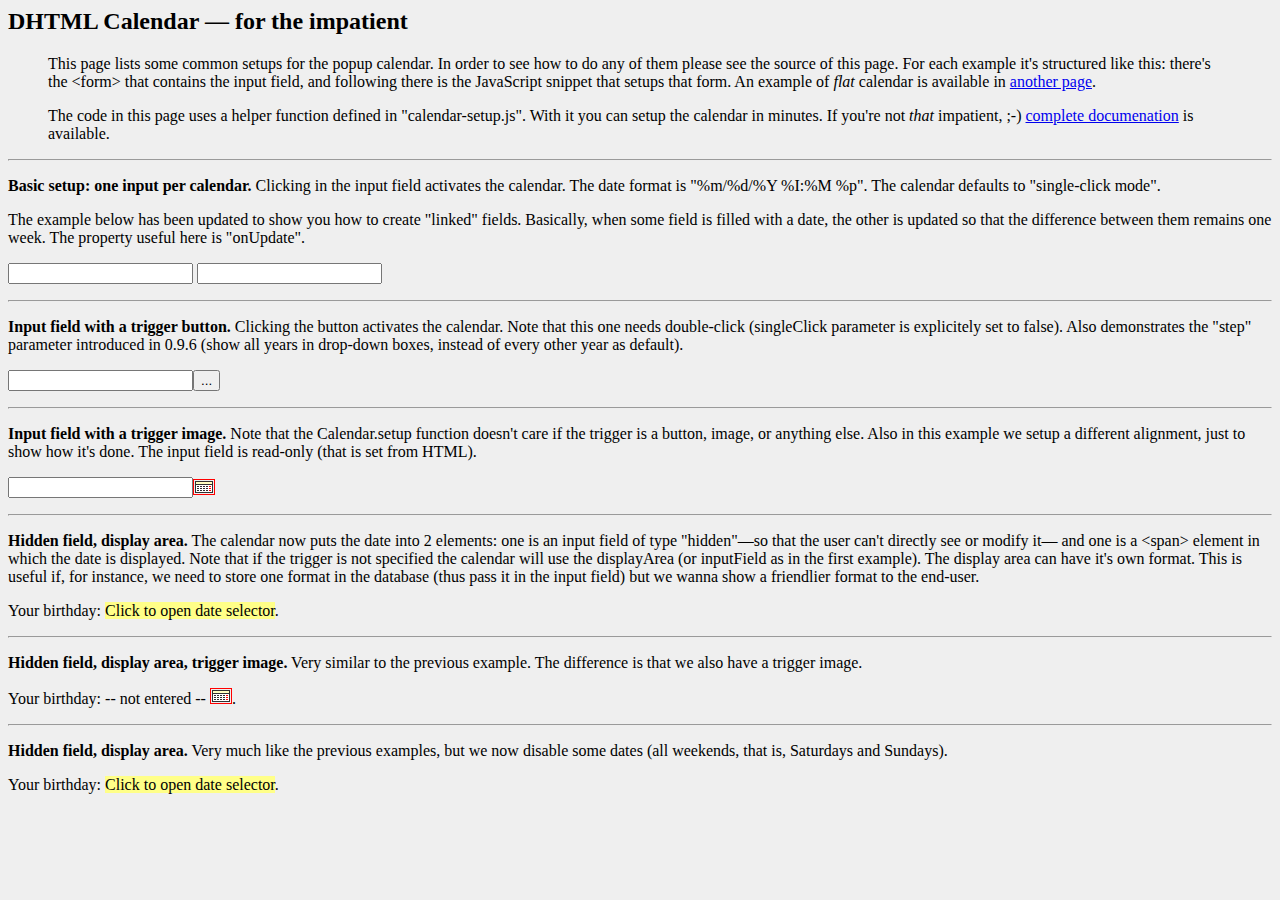
<file: pde_protocol/jscalendar-1.0/simple-1.html>
<html style="background-color: buttonface; color: buttontext;">

<head>
<meta http-equiv="content-type" content="text/xml; charset=utf-8" />

<title>Simple calendar setups [popup calendar]</title>

  <!-- calendar stylesheet -->
  <link rel="stylesheet" type="text/css" media="all" href="calendar-win2k-cold-1.css" title="win2k-cold-1" />

  <!-- main calendar program -->
  <script type="text/javascript" src="calendar.js"></script>

  <!-- language for the calendar -->
  <script type="text/javascript" src="lang/calendar-en.js"></script>

  <!-- the following script defines the Calendar.setup helper function, which makes
       adding a calendar a matter of 1 or 2 lines of code. -->
  <script type="text/javascript" src="calendar-setup.js"></script>

</head>

<body>

<h2>DHTML Calendar &mdash; for the impatient</h2>

      <blockquote>
        <p>
          This page lists some common setups for the popup calendar.  In
          order to see how to do any of them please see the source of this
          page.  For each example it's structured like this: there's the
          &lt;form&gt; that contains the input field, and following there is
          the JavaScript snippet that setups that form.  An example of
          <em>flat</em> calendar is available in <a
            href="simple-2.html">another page</a>.
        </p>
        <p>
          The code in this page uses a helper function defined in
          "calendar-setup.js".  With it you can setup the calendar in
          minutes.  If you're not <em>that</em> impatient, ;-) <a
          href="doc/html/reference.html">complete documenation</a> is
          available.
        </p>
      </blockquote>



<hr />

<p><b>Basic setup: one input per calendar.</b> Clicking in the input field
activates the calendar.  The date format is "%m/%d/%Y %I:%M %p".  The
calendar defaults to "single-click mode".</p>

<p>The example below has been updated to show you how to create "linked"
fields.  Basically, when some field is filled with a date, the other
is updated so that the difference between them remains one week.  The
property useful here is "onUpdate".</p>

<form action="#" method="get">
<input type="text" name="date" id="f_date_a" />
<input type="text" name="date" id="f_calcdate" />
</form>

<script type="text/javascript">
    function catcalc(cal) {
        var date = cal.date;
        var time = date.getTime()
        // use the _other_ field
        var field = document.getElementById("f_calcdate");
        if (field == cal.params.inputField) {
            field = document.getElementById("f_date_a");
            time -= Date.WEEK; // substract one week
        } else {
            time += Date.WEEK; // add one week
        }
        var date2 = new Date(time);
        field.value = date2.print("%Y-%m-%d %H:%M");
    }
    Calendar.setup({
        inputField      :    "f_date_a",   // id of the input field
        ifFormat        :    "%Y-%m-%d %H:%M",       // format of the input field
        showsTime       :    true,
        timeFormat      :    "24",
        onUpdate        :    catcalc
    });
    Calendar.setup({
        inputField     :    "f_calcdate",
        ifFormat       :    "%Y-%m-%d %H:%M",
        showsTime      :    true,
        timeFormat     :    "24",
        onUpdate       :    catcalc
    });
</script>



<hr />

<p><b>Input field with a trigger button.</b> Clicking the button activates
the calendar.  Note that this one needs double-click (singleClick parameter
is explicitely set to false).  Also demonstrates the "step" parameter
introduced in 0.9.6 (show all years in drop-down boxes, instead of every
other year as default).</p>

<form action="#" method="get">
<input type="text" name="date" id="f_date_b" /><button type="reset" id="f_trigger_b">...</button>
</form>

<script type="text/javascript">
    Calendar.setup({
        inputField     :    "f_date_b",      // id of the input field
        ifFormat       :    "%m/%d/%Y %I:%M %p",       // format of the input field
        showsTime      :    true,            // will display a time selector
        button         :    "f_trigger_b",   // trigger for the calendar (button ID)
        singleClick    :    false,           // double-click mode
        step           :    1                // show all years in drop-down boxes (instead of every other year as default)
    });
</script>



<hr />

<p><b>Input field with a trigger image.</b> Note that the Calendar.setup
function doesn't care if the trigger is a button, image, or anything else.
Also in this example we setup a different alignment, just to show how it's
done.  The input field is read-only (that is set from HTML).</p>

<form action="#" method="get">
<table cellspacing="0" cellpadding="0" style="border-collapse: collapse"><tr>
 <td><input type="text" name="date" id="f_date_c" readonly="1" /></td>
 <td><img src="img.gif" id="f_trigger_c" style="cursor: pointer; border: 1px solid red;" title="Date selector"
      onmouseover="this.style.background='red';" onmouseout="this.style.background=''" /></td>
</table>
</form>

<script type="text/javascript">
    Calendar.setup({
        inputField     :    "f_date_c",     // id of the input field
        ifFormat       :    "%B %e, %Y",      // format of the input field
        button         :    "f_trigger_c",  // trigger for the calendar (button ID)
        align          :    "Tl",           // alignment (defaults to "Bl")
        singleClick    :    true
    });
</script>



<hr />

<p><b>Hidden field, display area.</b> The calendar now puts the date into 2
elements: one is an input field of type "hidden"&mdash;so that the user
can't directly see or modify it&mdash; and one is a &lt;span&gt; element in
which the date is displayed.  Note that if the trigger is not specified the
calendar will use the displayArea (or inputField as in the first example).
The display area can have it's own format.  This is useful if, for instance,
we need to store one format in the database (thus pass it in the input
field) but we wanna show a friendlier format to the end-user.</p>

<form action="#" method="get" style="visibility: hidden">
<input type="hidden" name="date" id="f_date_d" />
</form>

<p>Your birthday:
   <span style="background-color: #ff8; cursor: default;"
         onmouseover="this.style.backgroundColor='#ff0';"
         onmouseout="this.style.backgroundColor='#ff8';"
         id="show_d"
   >Click to open date selector</span>.</p>

<script type="text/javascript">
    Calendar.setup({
        inputField     :    "f_date_d",     // id of the input field
        ifFormat       :    "%Y/%d/%m",     // format of the input field (even if hidden, this format will be honored)
        displayArea    :    "show_d",       // ID of the span where the date is to be shown
        daFormat       :    "%A, %B %d, %Y",// format of the displayed date
        align          :    "Tl",           // alignment (defaults to "Bl")
        singleClick    :    true
    });
</script>



<hr />

<p><b>Hidden field, display area, trigger image.</b> Very similar to the
previous example.  The difference is that we also have a trigger image.</p>

<form action="#" method="get" style="visibility: hidden">
<input type="hidden" name="date" id="f_date_e" />
</form>

<p>Your birthday: <span id="show_e">-- not entered --</span> <img
src="img.gif" id="f_trigger_e" style="cursor: pointer; border: 1px solid
red;" title="Date selector" onmouseover="this.style.background='red';"
onmouseout="this.style.background=''" />.</p>

<script type="text/javascript">
    Calendar.setup({
        inputField     :    "f_date_e",     // id of the input field
        ifFormat       :    "%Y/%d/%m",     // format of the input field (even if hidden, this format will be honored)
        displayArea    :    "show_e",       // ID of the span where the date is to be shown
        daFormat       :    "%A, %B %d, %Y",// format of the displayed date
        button         :    "f_trigger_e",  // trigger button (well, IMG in our case)
        align          :    "Tl",           // alignment (defaults to "Bl")
        singleClick    :    true
    });
</script>



<hr />

<p><b>Hidden field, display area.</b> Very much like the previous examples,
but we now disable some dates (all weekends, that is, Saturdays and
Sundays).</p>

<form action="#" method="get" style="visibility: hidden">
<input type="hidden" name="date" id="f_date_f" />
</form>

<p>Your birthday:
   <span style="background-color: #ff8; cursor: default;"
         onmouseover="this.style.backgroundColor='#ff0';"
         onmouseout="this.style.backgroundColor='#ff8';"
         id="show_f"
   >Click to open date selector</span>.</p>

<script type="text/javascript">
    Calendar.setup({
        inputField     :    "f_date_f",     // id of the input field
        ifFormat       :    "%Y/%d/%m",     // format of the input field (even if hidden, this format will be honored)
        displayArea    :    "show_f",       // ID of the span where the date is to be shown
        daFormat       :    "%A, %B %d, %Y",// format of the displayed date
        align          :    "Tl",           // alignment (defaults to "Bl")
        dateStatusFunc :    function (date) { // disable weekend days (Saturdays == 6 and Subdays == 0)
                              return (date.getDay() == 6 || date.getDay() == 0) ? true : false;
                            }
    });
</script>


</body>
</html>
</file>
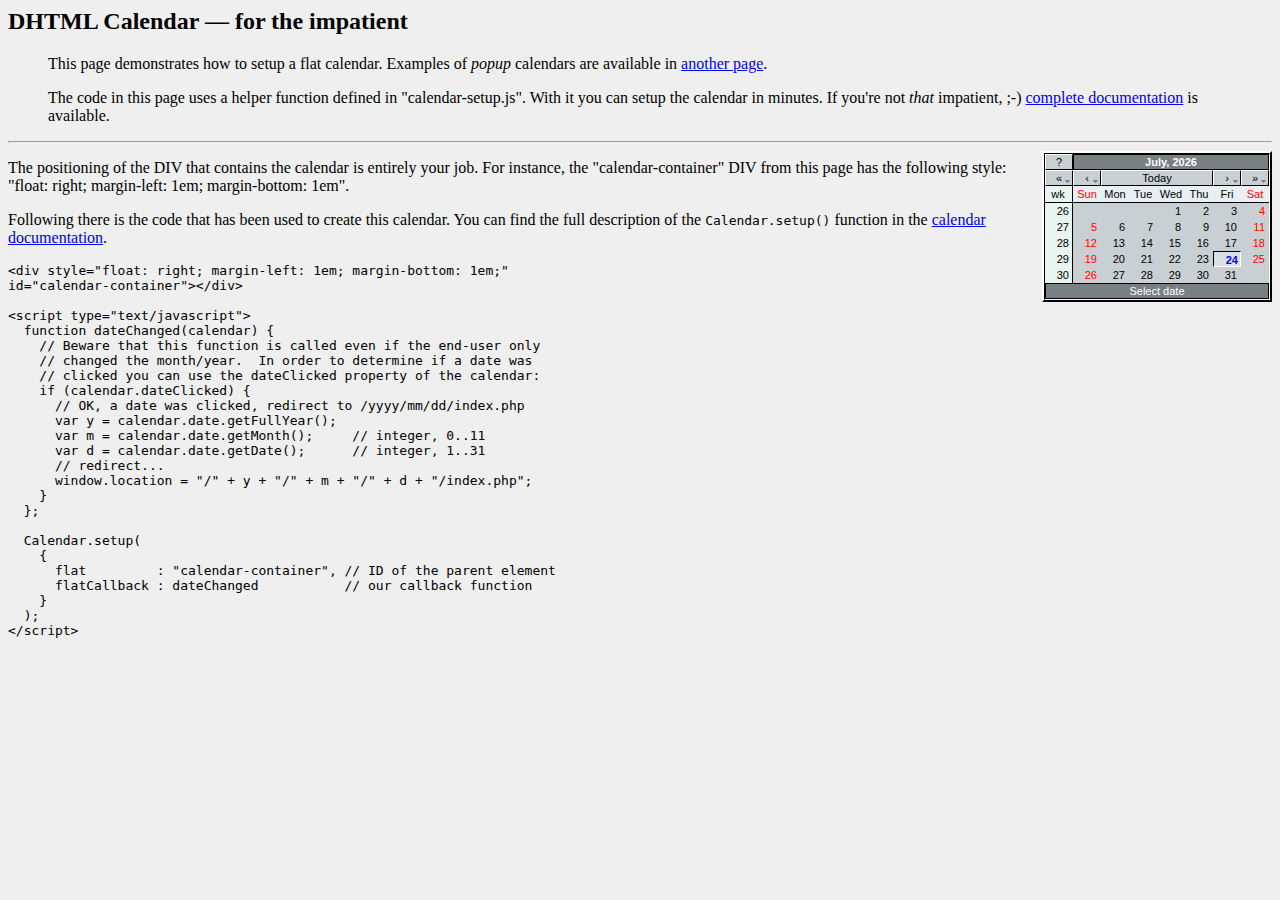
<file: pde_protocol/jscalendar-1.0/simple-2.html>
<html style="background-color: buttonface; color: buttontext;">

<head>
<meta http-equiv="content-type" content="text/xml; charset=utf-8" />

<title>Simple calendar setup [flat calendar]</title>

  <!-- calendar stylesheet -->
  <link rel="stylesheet" type="text/css" media="all" href="calendar-win2k-cold-1.css" title="win2k-cold-1" />

  <!-- main calendar program -->
  <script type="text/javascript" src="calendar.js"></script>

  <!-- language for the calendar -->
  <script type="text/javascript" src="lang/calendar-en.js"></script>

  <!-- the following script defines the Calendar.setup helper function, which makes
       adding a calendar a matter of 1 or 2 lines of code. -->
  <script type="text/javascript" src="calendar-setup.js"></script>

</head>

<body>

<h2>DHTML Calendar &mdash; for the impatient</h2>

      <blockquote>
        <p>
          This page demonstrates how to setup a flat calendar.  Examples of
          <em>popup</em> calendars are available in <a
          href="simple-1.html">another page</a>.
        </p>
        <p>
          The code in this page uses a helper function defined in
          "calendar-setup.js".  With it you can setup the calendar in
          minutes.  If you're not <em>that</em> impatient, ;-) <a
          href="doc/html/reference.html">complete documentation</a> is
          available.
        </p>
      </blockquote>



<hr />

<div style="float: right; margin-left: 1em; margin-bottom: 1em;"
id="calendar-container"></div>

<script type="text/javascript">
  function dateChanged(calendar) {
    // Beware that this function is called even if the end-user only
    // changed the month/year.  In order to determine if a date was
    // clicked you can use the dateClicked property of the calendar:
    if (calendar.dateClicked) {
      // OK, a date was clicked, redirect to /yyyy/mm/dd/index.php
      var y = calendar.date.getFullYear();
      var m = calendar.date.getMonth();     // integer, 0..11
      var d = calendar.date.getDate();      // integer, 1..31
      // redirect...
      window.location = "/" + y + "/" + m + "/" + d + "/index.php";
    }
  };

  Calendar.setup(
    {
      flat         : "calendar-container", // ID of the parent element
      flatCallback : dateChanged           // our callback function
    }
  );
</script>

<p>The positioning of the DIV that contains the calendar is entirely your
job.  For instance, the "calendar-container" DIV from this page has the
following style: "float: right; margin-left: 1em; margin-bottom: 1em".</p>

<p>Following there is the code that has been used to create this calendar.
You can find the full description of the <tt>Calendar.setup()</tt> function
in the <a href="doc/html/reference.html">calendar documentation</a>.</p>

<pre
>&lt;div style="float: right; margin-left: 1em; margin-bottom: 1em;"
id="calendar-container"&gt;&lt;/div&gt;

&lt;script type="text/javascript"&gt;
  function dateChanged(calendar) {
    // Beware that this function is called even if the end-user only
    // changed the month/year.  In order to determine if a date was
    // clicked you can use the dateClicked property of the calendar:
    if (calendar.dateClicked) {
      // OK, a date was clicked, redirect to /yyyy/mm/dd/index.php
      var y = calendar.date.getFullYear();
      var m = calendar.date.getMonth();     // integer, 0..11
      var d = calendar.date.getDate();      // integer, 1..31
      // redirect...
      window.location = "/" + y + "/" + m + "/" + d + "/index.php";
    }
  };

  Calendar.setup(
    {
      flat         : "calendar-container", // ID of the parent element
      flatCallback : dateChanged           // our callback function
    }
  );
&lt;/script&gt;</pre>

</body>
</html>
</file>
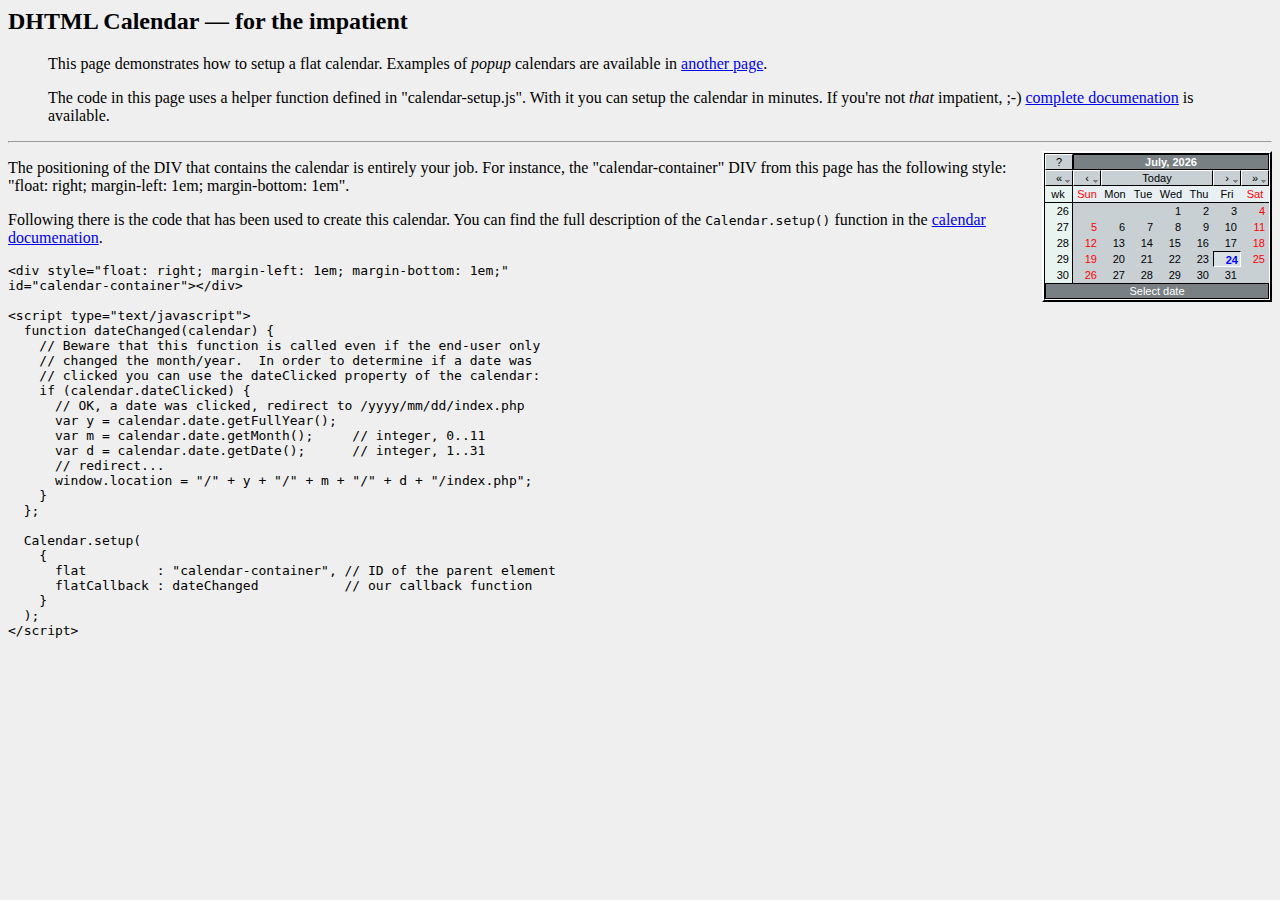
<file: pde_protocol/jscalendar-1.0/simple-3.html>
<html style="background-color: buttonface; color: buttontext;">

<head>
<meta http-equiv="content-type" content="text/xml; charset=utf-8" />

<title>Simple calendar setup [flat calendar]</title>

  <!-- calendar stylesheet -->
  <link rel="stylesheet" type="text/css" media="all" href="calendar-win2k-cold-1.css" title="win2k-cold-1" />

  <!-- main calendar program -->
  <script type="text/javascript" src="calendar.js"></script>

  <!-- language for the calendar -->
  <script type="text/javascript" src="lang/calendar-en.js"></script>

  <!-- the following script defines the Calendar.setup helper function, which makes
       adding a calendar a matter of 1 or 2 lines of code. -->
  <script type="text/javascript" src="calendar-setup.js"></script>

    <style type="text/css">
      .special { background-color: #000; color: #fff; }
    </style>

</head>

<body>

<h2>DHTML Calendar &mdash; for the impatient</h2>

      <blockquote>
        <p>
          This page demonstrates how to setup a flat calendar.  Examples of
          <em>popup</em> calendars are available in <a
          href="simple-1.html">another page</a>.
        </p>
        <p>
          The code in this page uses a helper function defined in
          "calendar-setup.js".  With it you can setup the calendar in
          minutes.  If you're not <em>that</em> impatient, ;-) <a
          href="doc/html/reference.html">complete documenation</a> is
          available.
        </p>
      </blockquote>



<hr />

<div style="float: right; margin-left: 1em; margin-bottom: 1em;"
id="calendar-container"></div>

<script type="text/javascript">
  var SPECIAL_DAYS = {
    0 : [ 13, 24 ],		// special days in January
    2 : [ 1, 6, 8, 12, 18 ],	// special days in March
    8 : [ 21, 11 ]		// special days in September
  };

  function dateIsSpecial(year, month, day) {
    var m = SPECIAL_DAYS[month];
    if (!m) return false;
    for (var i in m) if (m[i] == day) return true;
    return false;
  };

  function dateChanged(calendar) {
    // Beware that this function is called even if the end-user only
    // changed the month/year.  In order to determine if a date was
    // clicked you can use the dateClicked property of the calendar:
    if (calendar.dateClicked) {
      // OK, a date was clicked, redirect to /yyyy/mm/dd/index.php
      var y = calendar.date.getFullYear();
      var m = calendar.date.getMonth();     // integer, 0..11
      var d = calendar.date.getDate();      // integer, 1..31
      // redirect...
      window.location = "/" + y + "/" + m + "/" + d + "/index.php";
    }
  };

  Calendar.setup(
    {
      flat         : "calendar-container", // ID of the parent element
      flatCallback : dateChanged,          // our callback function
      dateStatusFunc : function(date, y, m, d) {
                         if (dateIsSpecial(y, m, d)) return "special";
                         else return false; // other dates are enabled
                         // return true if you want to disable other dates
                       }
    }
  );
</script>

<p>The positioning of the DIV that contains the calendar is entirely your
job.  For instance, the "calendar-container" DIV from this page has the
following style: "float: right; margin-left: 1em; margin-bottom: 1em".</p>

<p>Following there is the code that has been used to create this calendar.
You can find the full description of the <tt>Calendar.setup()</tt> function
in the <a href="doc/html/reference.html">calendar documenation</a>.</p>

<pre
>&lt;div style="float: right; margin-left: 1em; margin-bottom: 1em;"
id="calendar-container"&gt;&lt;/div&gt;

&lt;script type="text/javascript"&gt;
  function dateChanged(calendar) {
    // Beware that this function is called even if the end-user only
    // changed the month/year.  In order to determine if a date was
    // clicked you can use the dateClicked property of the calendar:
    if (calendar.dateClicked) {
      // OK, a date was clicked, redirect to /yyyy/mm/dd/index.php
      var y = calendar.date.getFullYear();
      var m = calendar.date.getMonth();     // integer, 0..11
      var d = calendar.date.getDate();      // integer, 1..31
      // redirect...
      window.location = "/" + y + "/" + m + "/" + d + "/index.php";
    }
  };

  Calendar.setup(
    {
      flat         : "calendar-container", // ID of the parent element
      flatCallback : dateChanged           // our callback function
    }
  );
&lt;/script&gt;</pre>

</body>
</html>
</file>
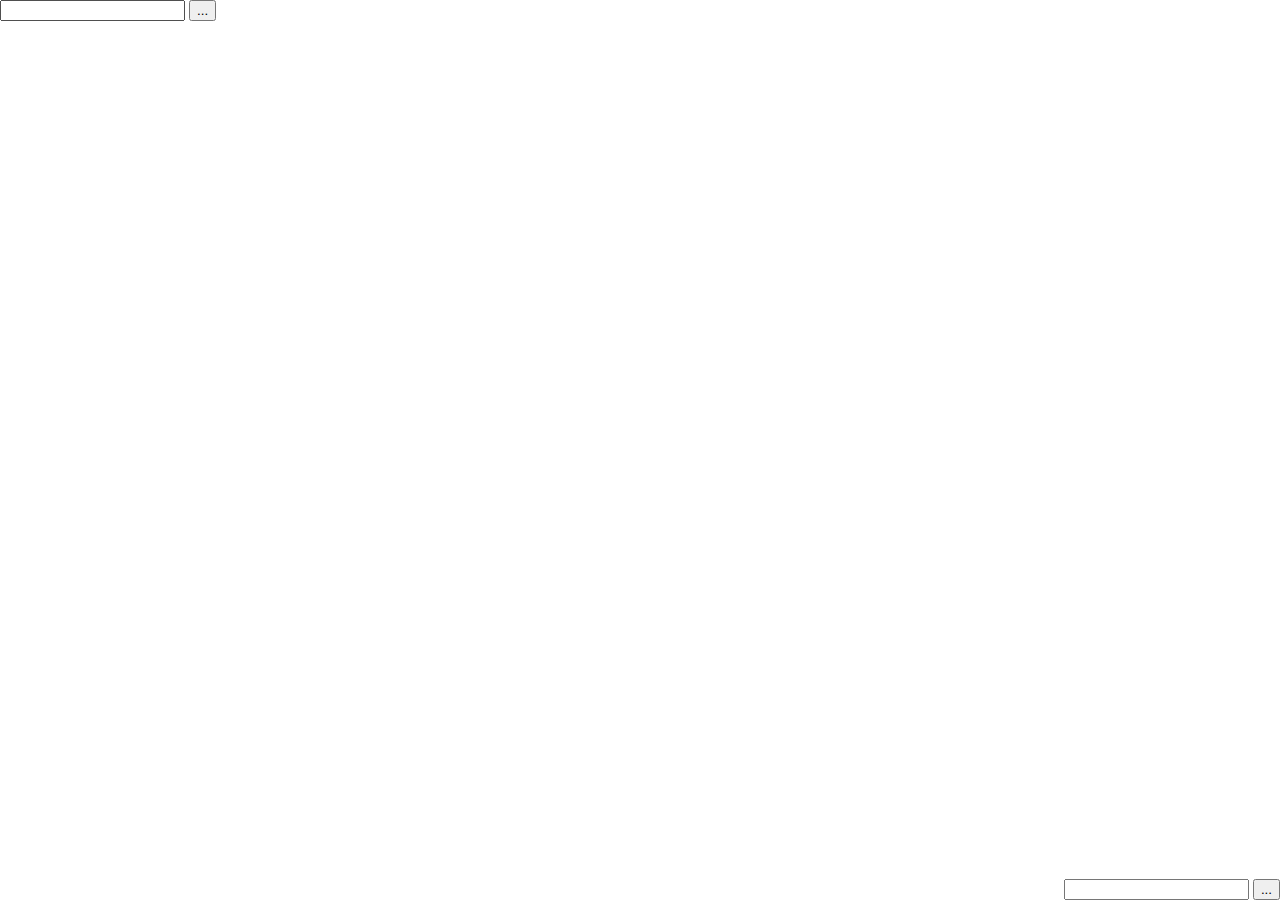
<file: pde_protocol/jscalendar-1.0/test-position.html>
<html xmlns="http://www.w3.org/1999/xhtml">

  <head>
    <meta http-equiv="Content-Type" content="text/html; charset=UTF-8" />
    <title>JS Calendar (positioning test)</title>
    <script type="text/javascript" src="calendar.js"></script>
    <script type="text/javascript" src="calendar-setup.js"></script>
    <script type="text/javascript" src="lang/calendar-en.js"></script>
    <style type="text/css"> @import url("calendar-win2k-cold-1.css"); </style>
  </head>

  <body style="height: 100%; margin: 0px; padding: 0px;">
    <table style="height: 100%; width: 100%;" cellspacing="0" cellpadding="0">
      <tr style="height: 100%;">
        <td style="vertical-align: top; text-align: left;">
          <input type="text" id="cal-field-1" />
          <button type="submit" id="cal-button-1">...</button>
          <script type="text/javascript">
            Calendar.setup({
              inputField    : "cal-field-1",
              button        : "cal-button-1",
              align         : "Tr"
            });
          </script>
        </td>
        <td style="vertical-align: bottom; text-align: right;">
          <input type="text" id="cal-field-2" />
          <button type="submit" id="cal-button-2">...</button>
          <script type="text/javascript">
            Calendar.setup({
              inputField    : "cal-field-2",
              button        : "cal-button-2"
            });
          </script>
        </td>
      </tr>
    </table>
  </body>

</html>
</file>
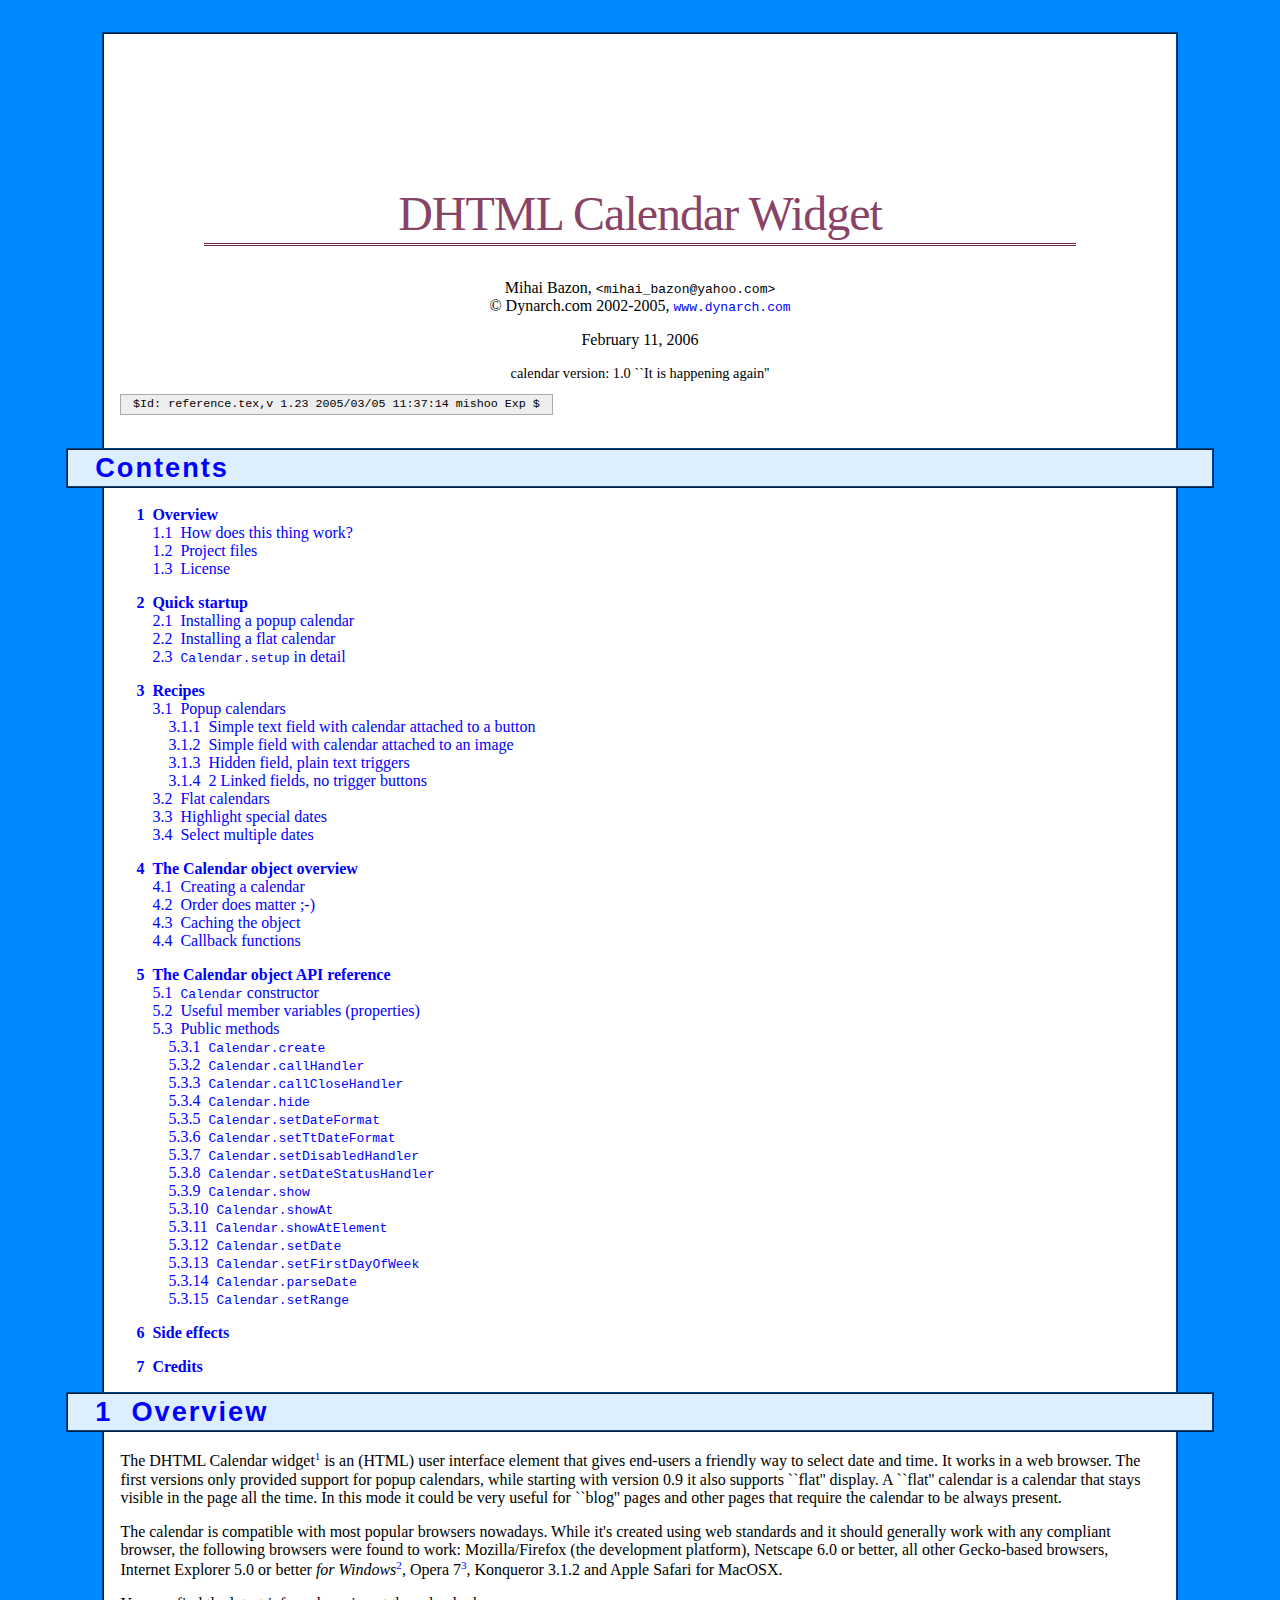
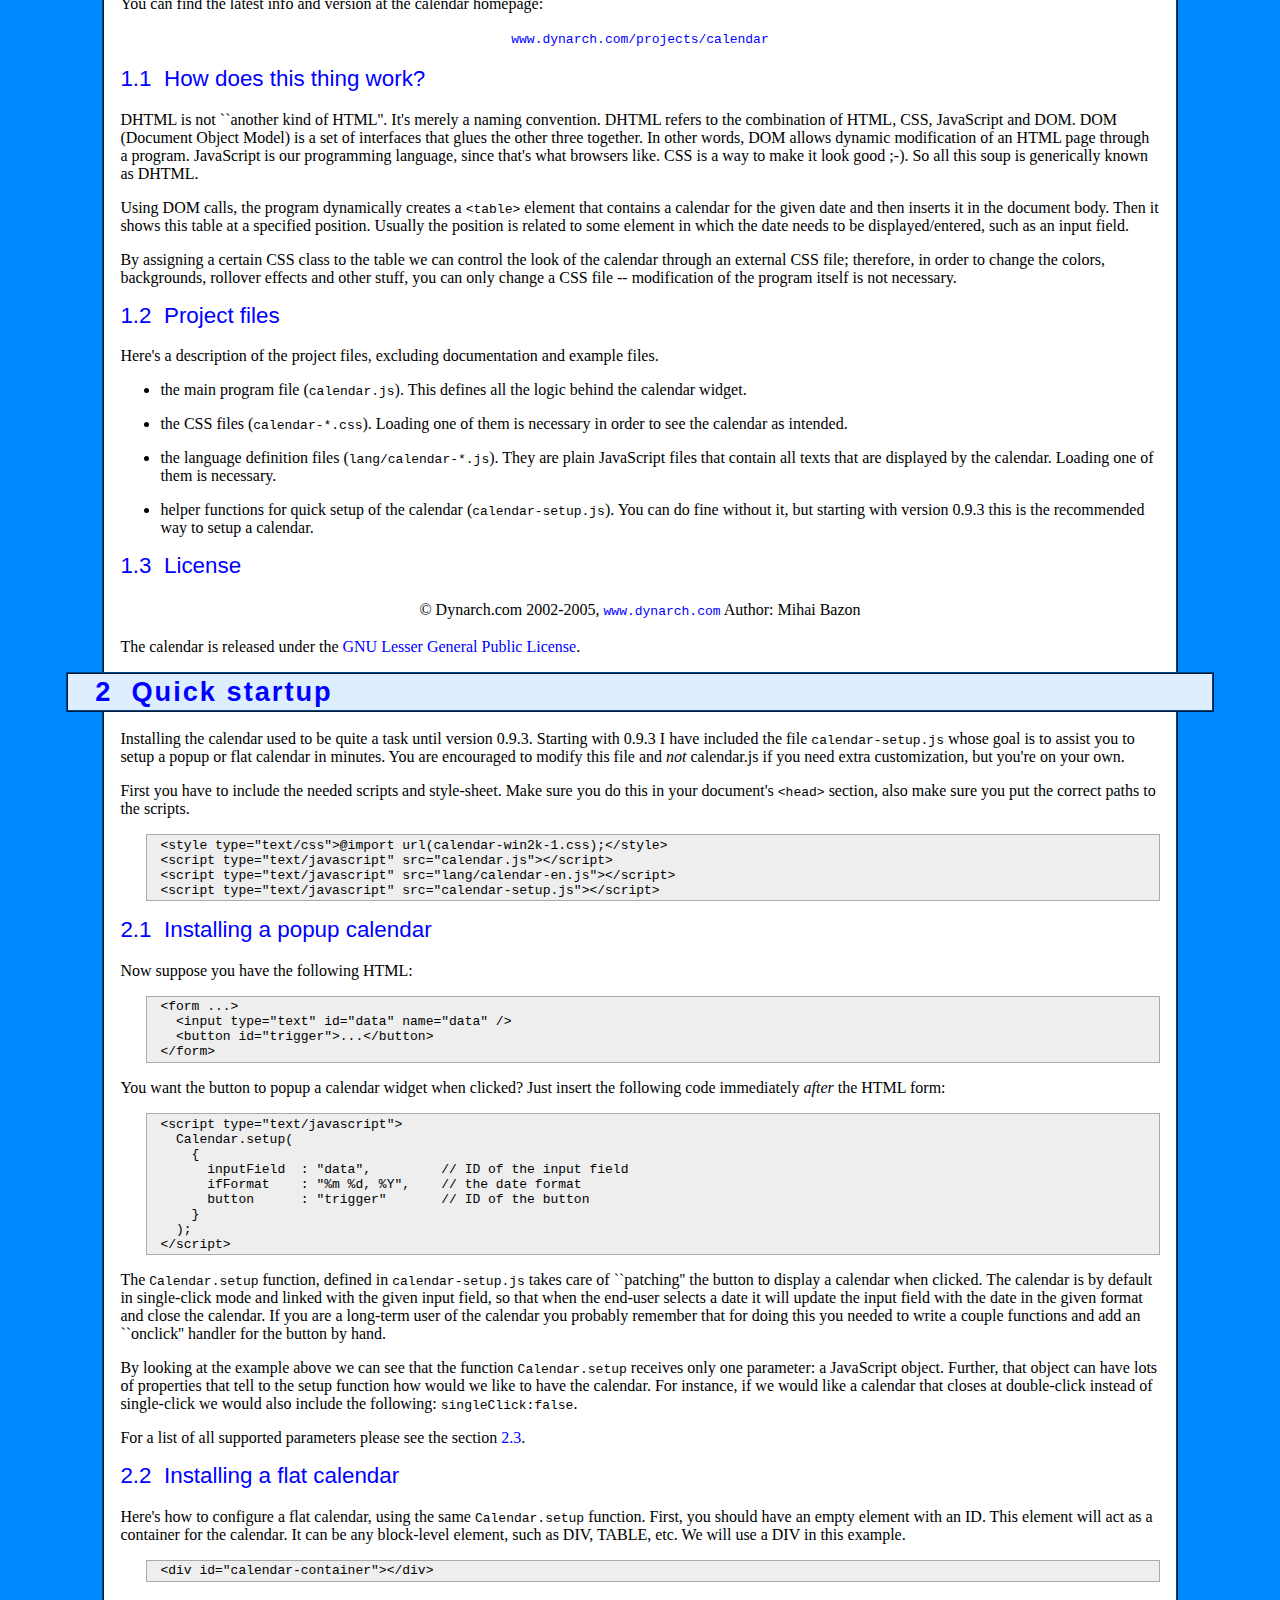
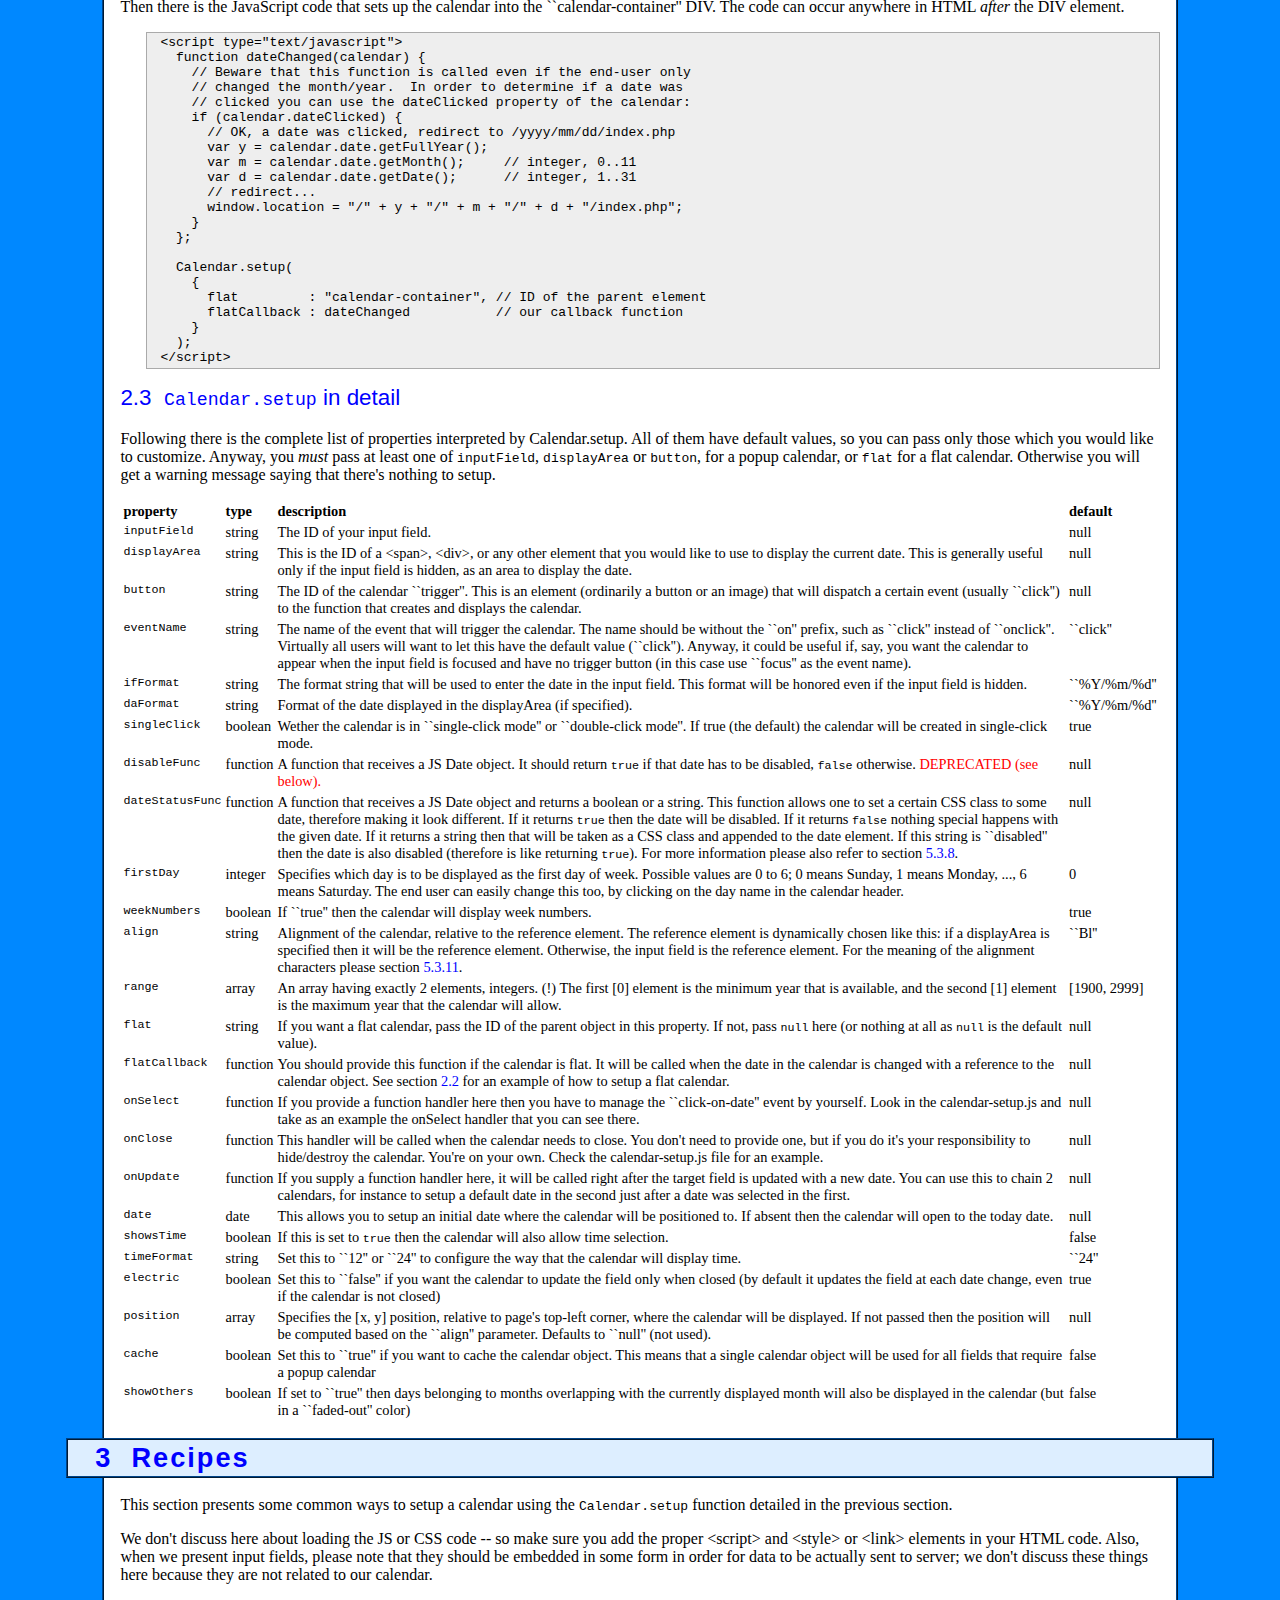
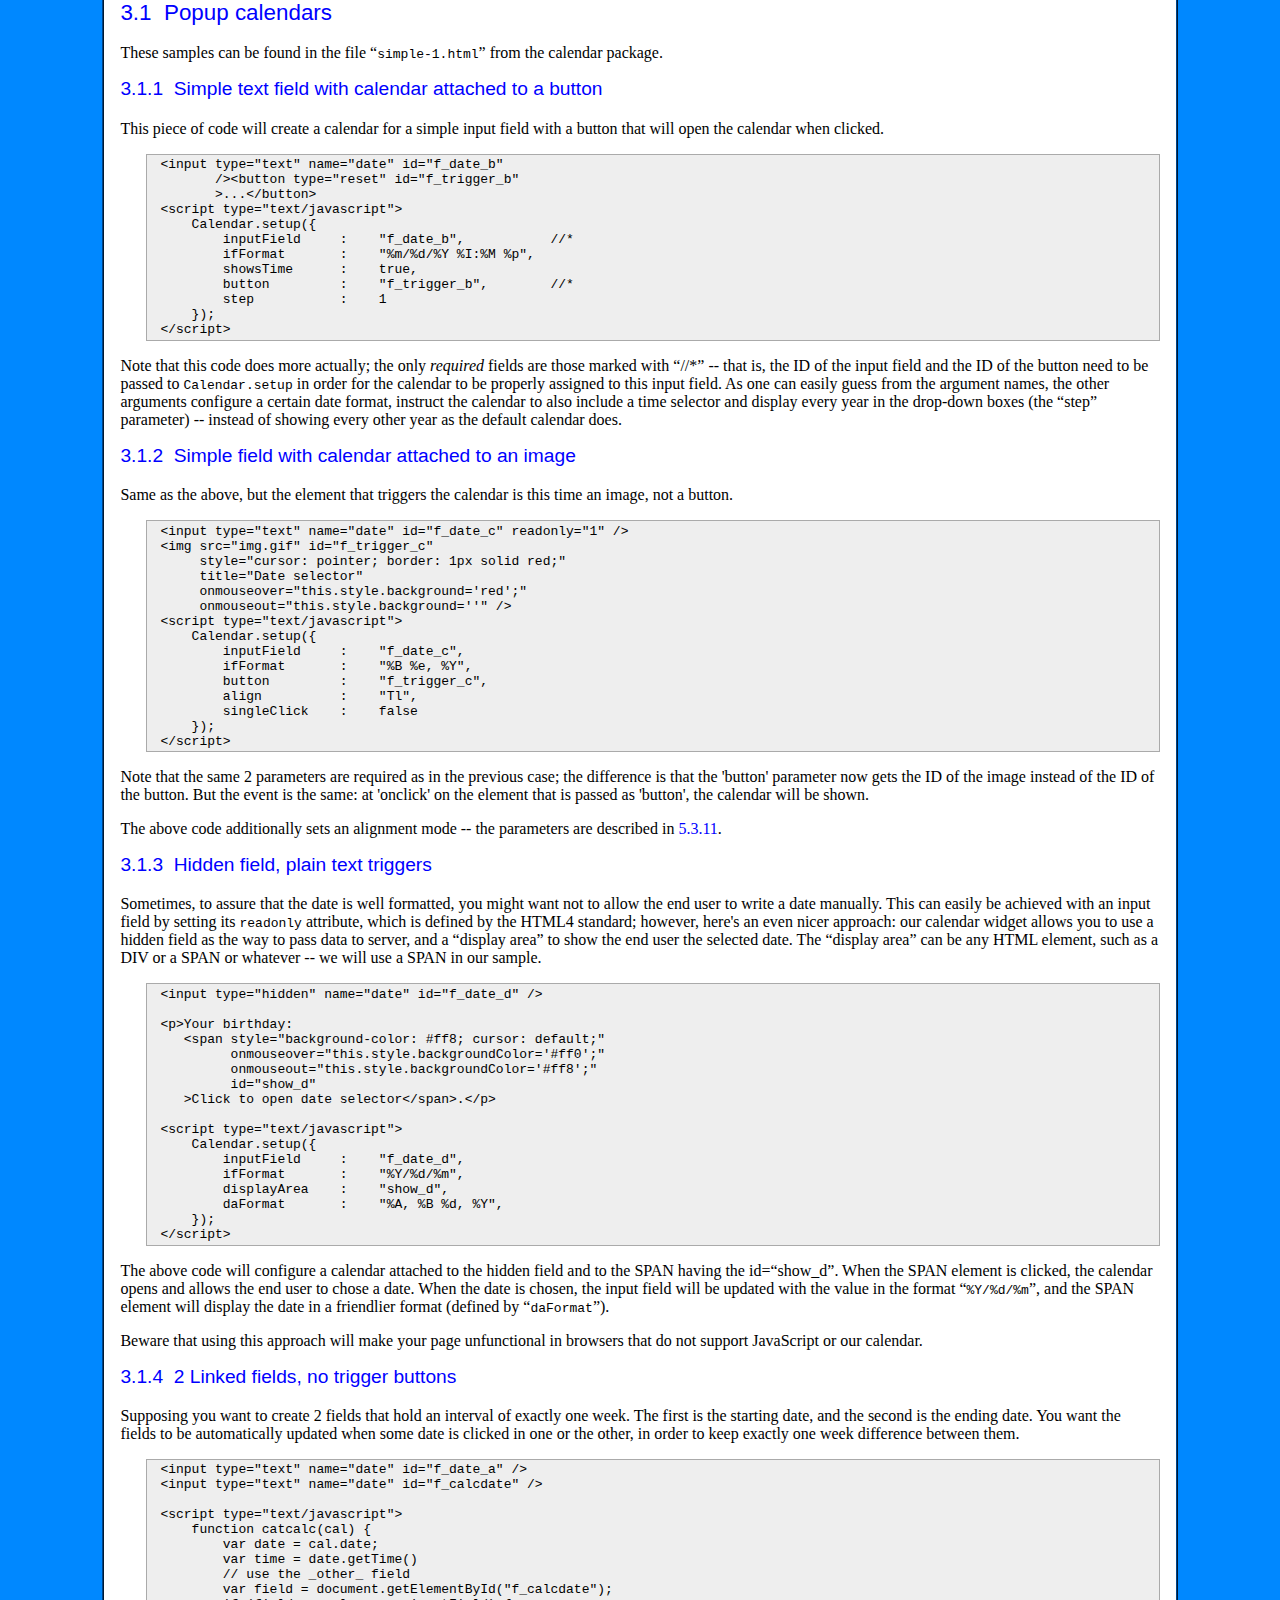
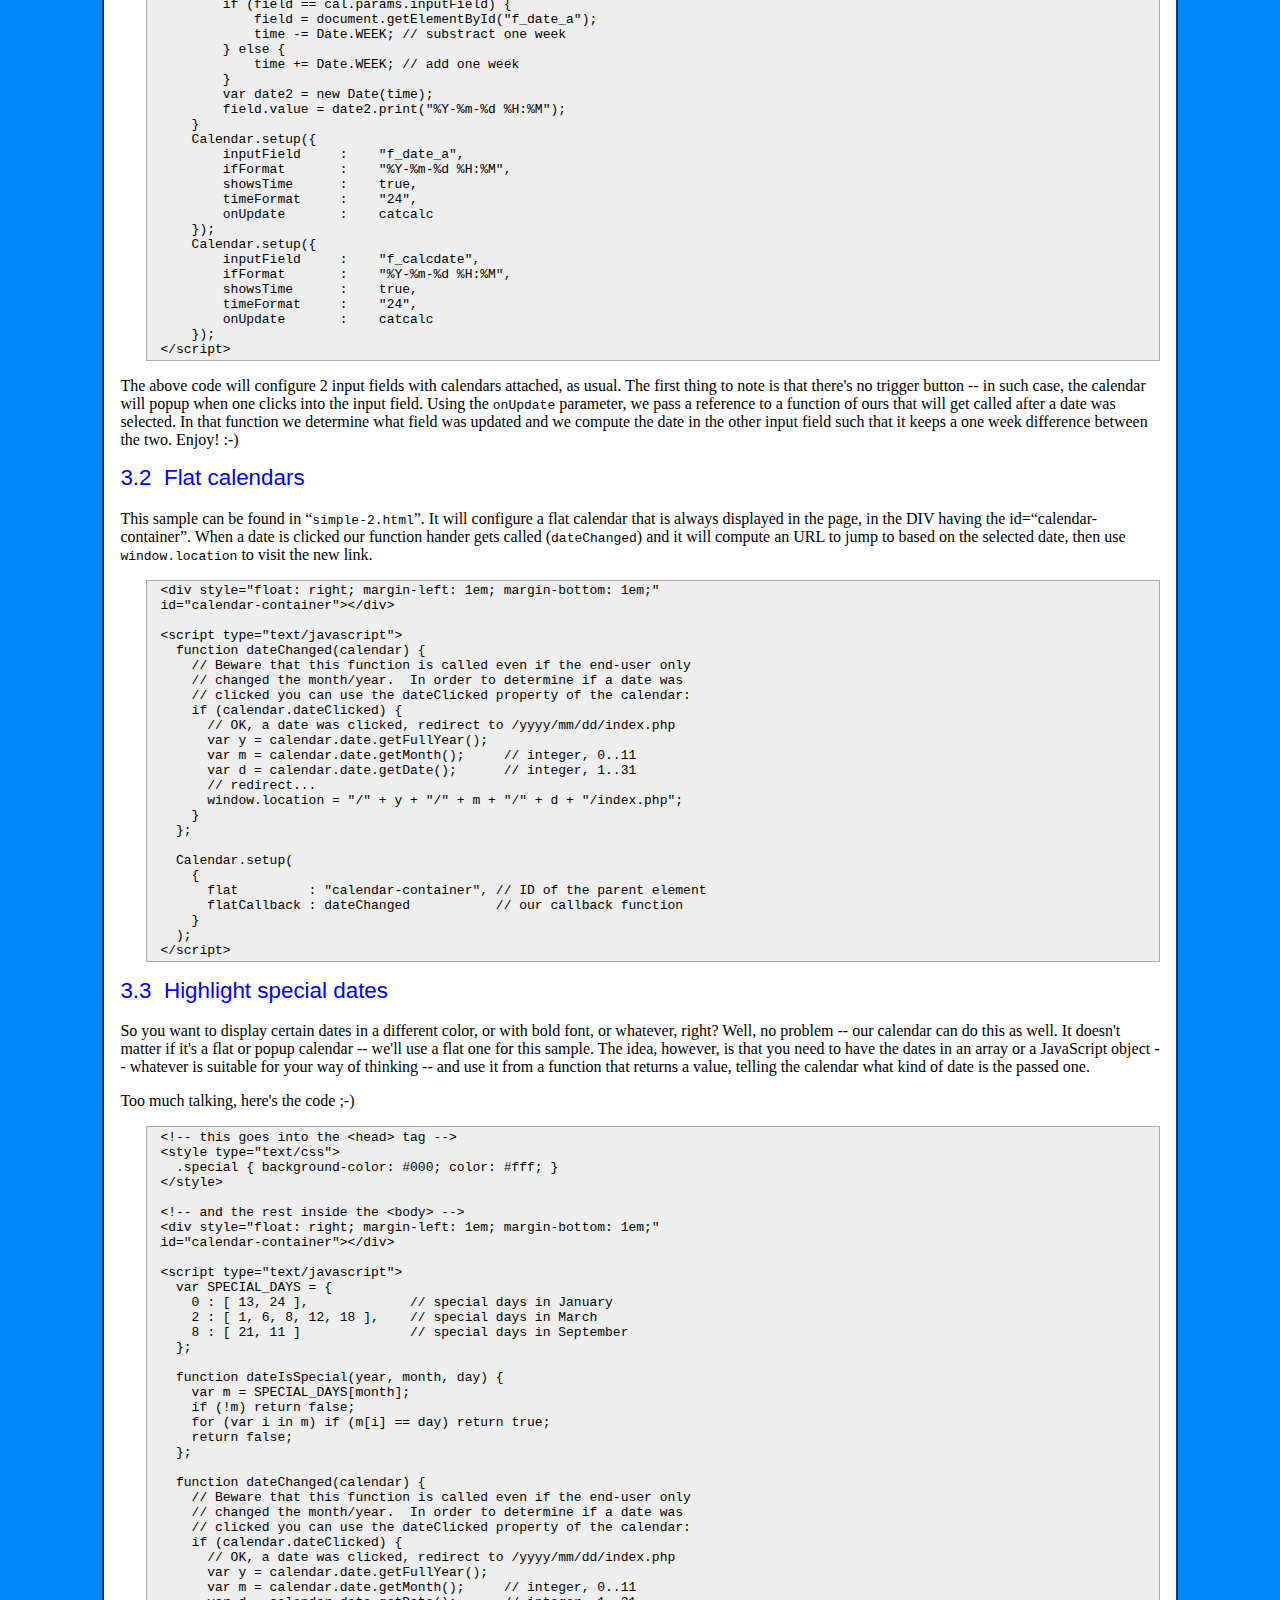
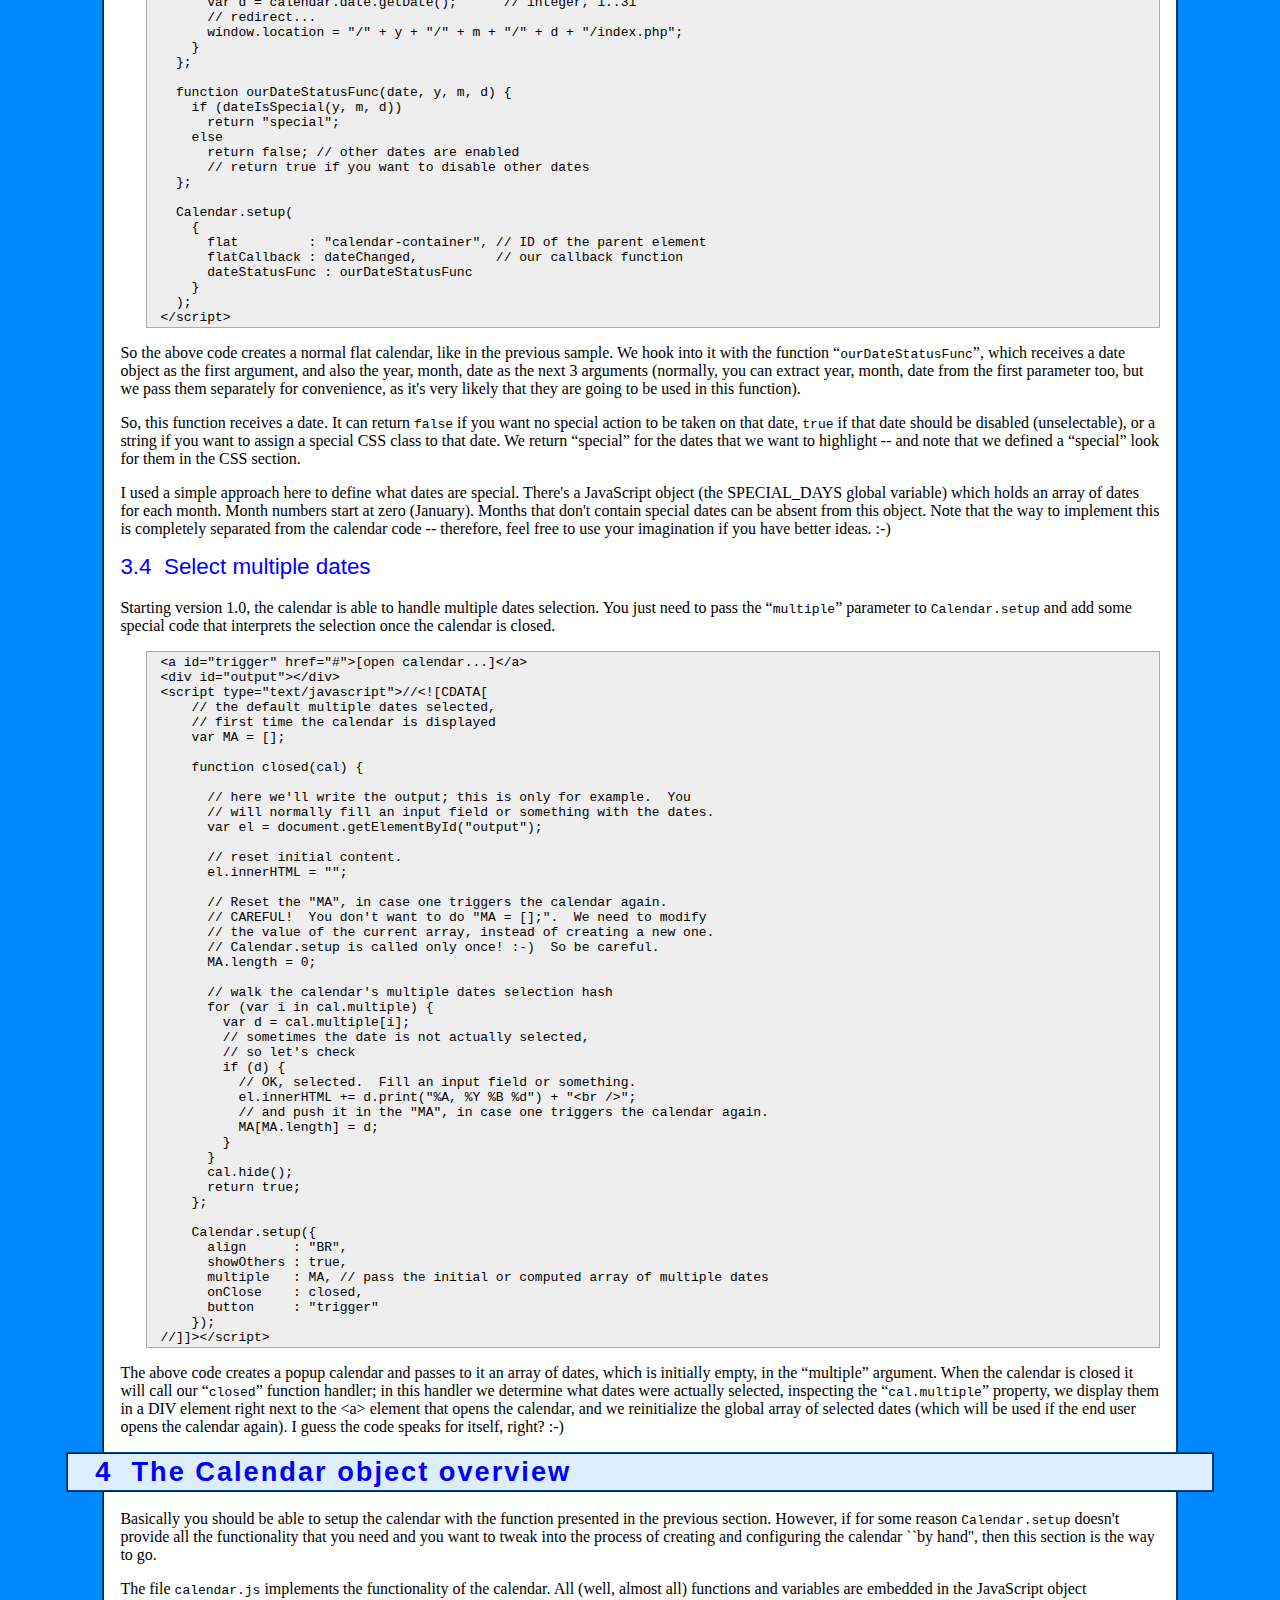
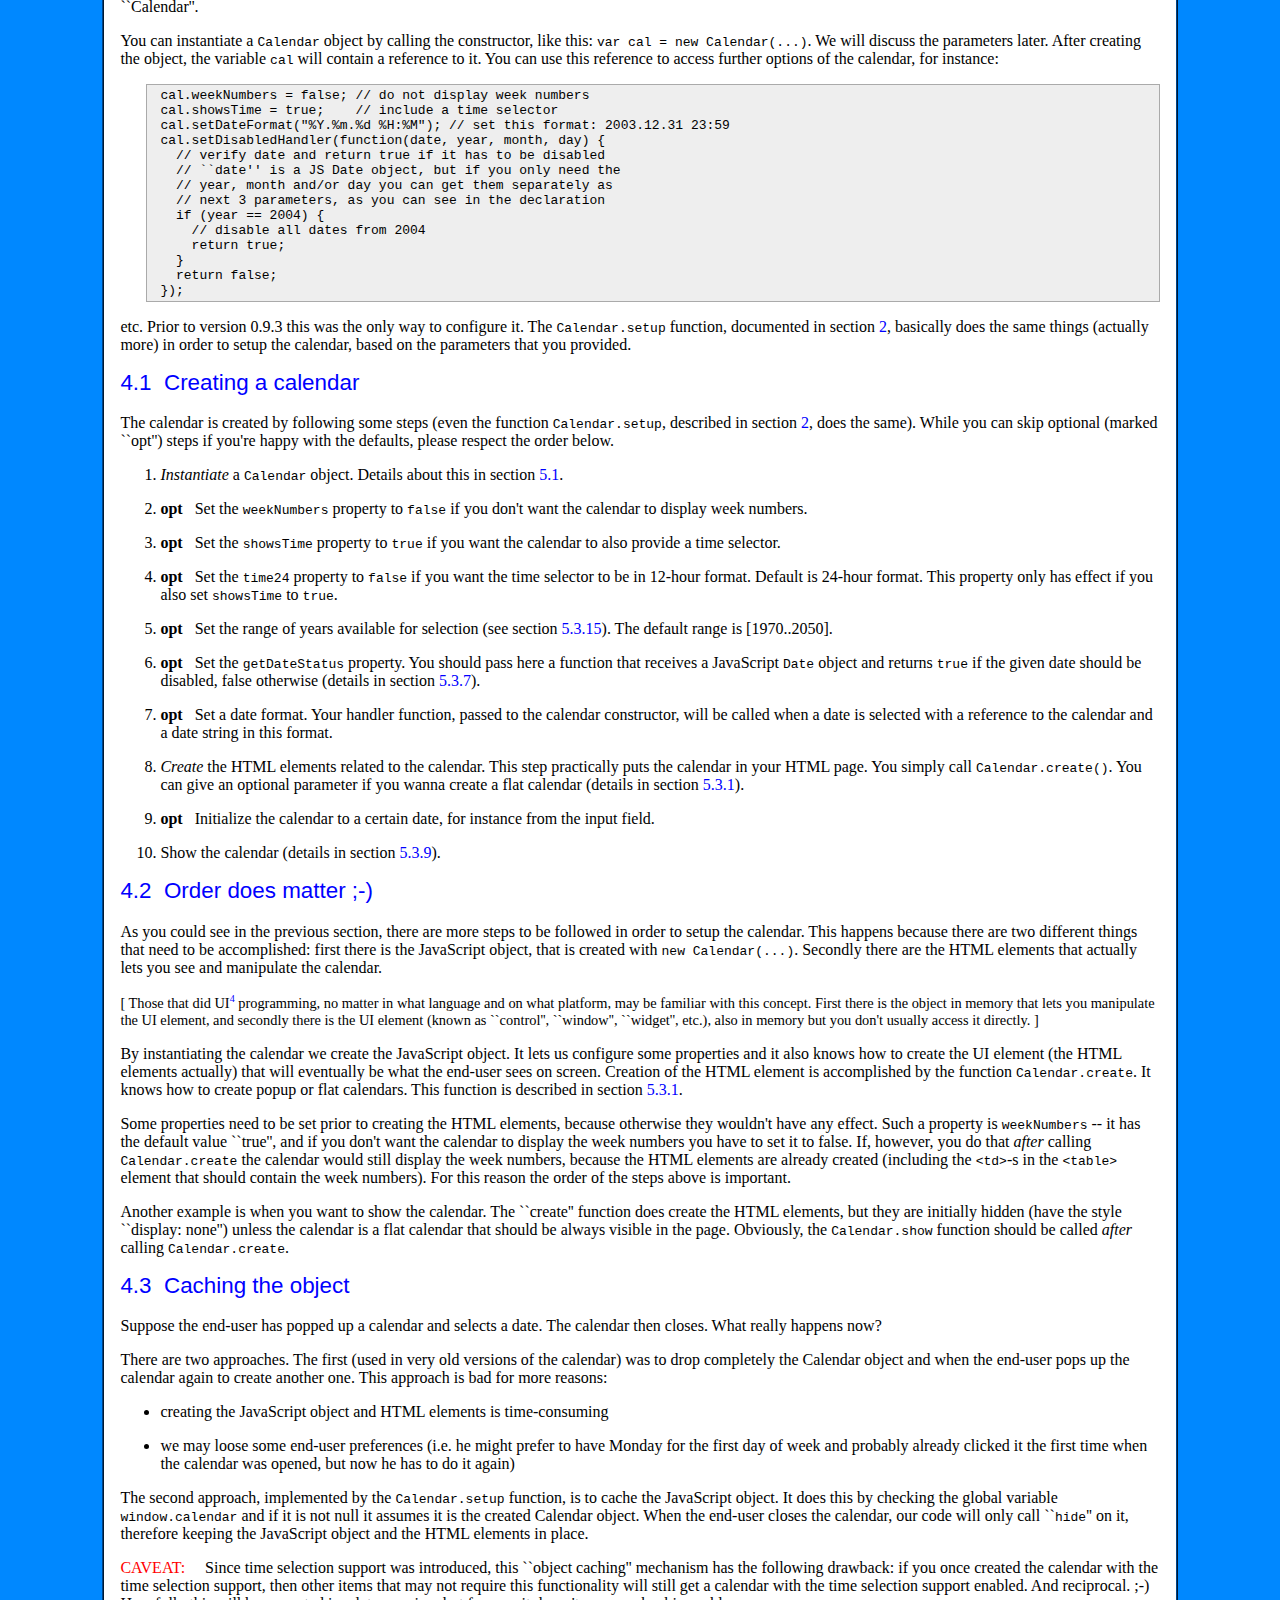
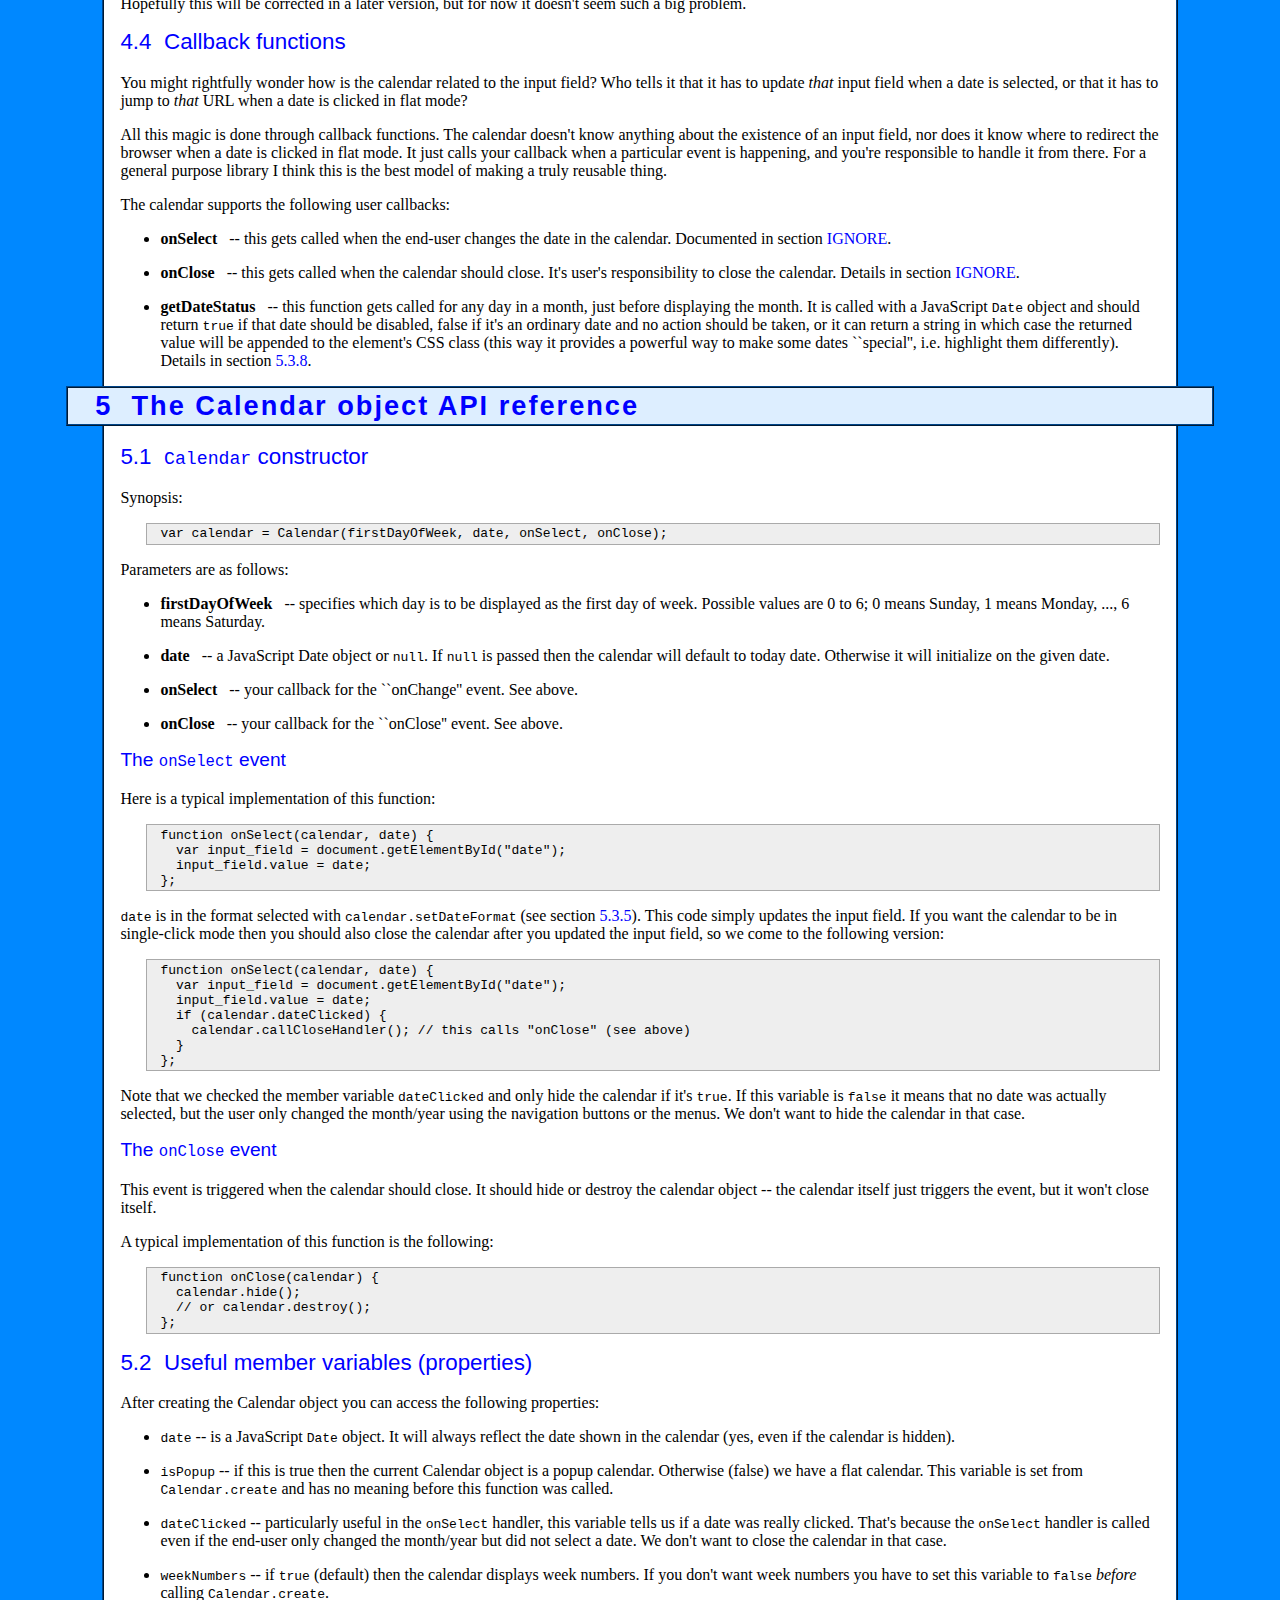
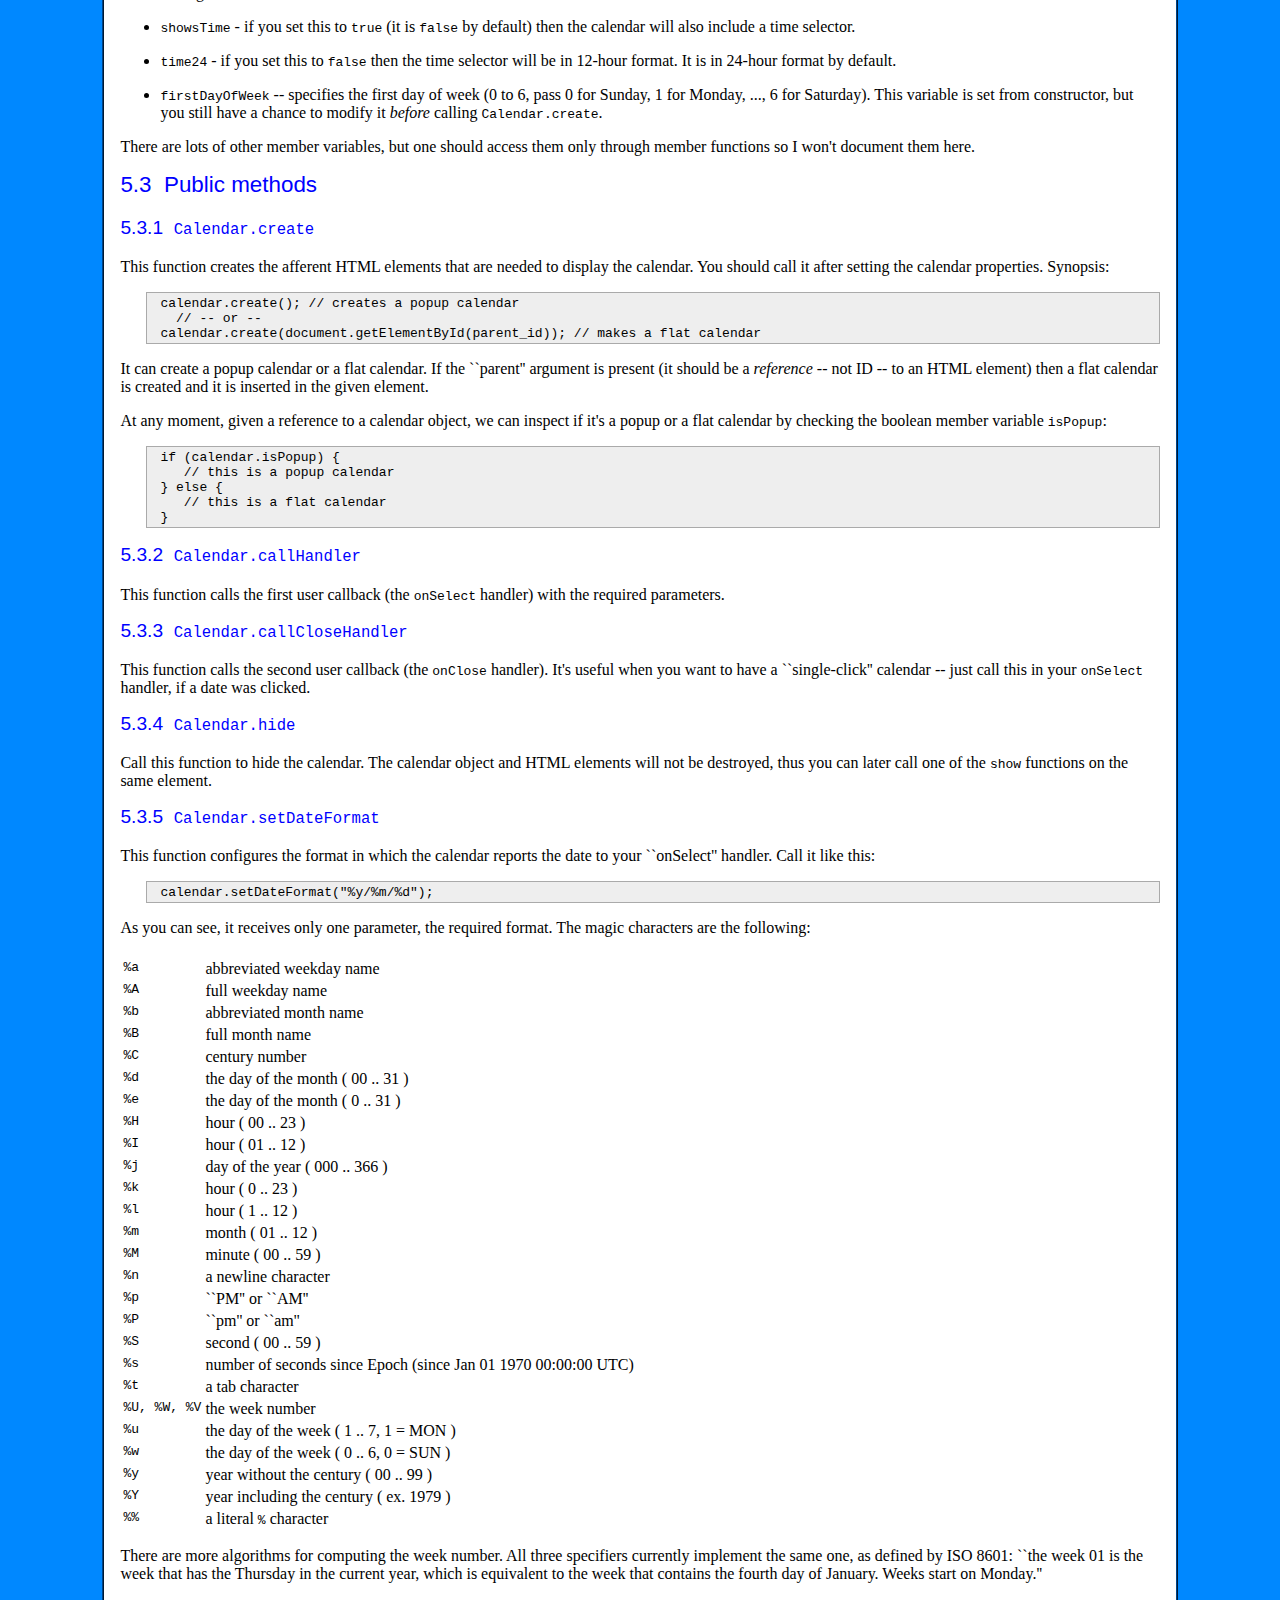
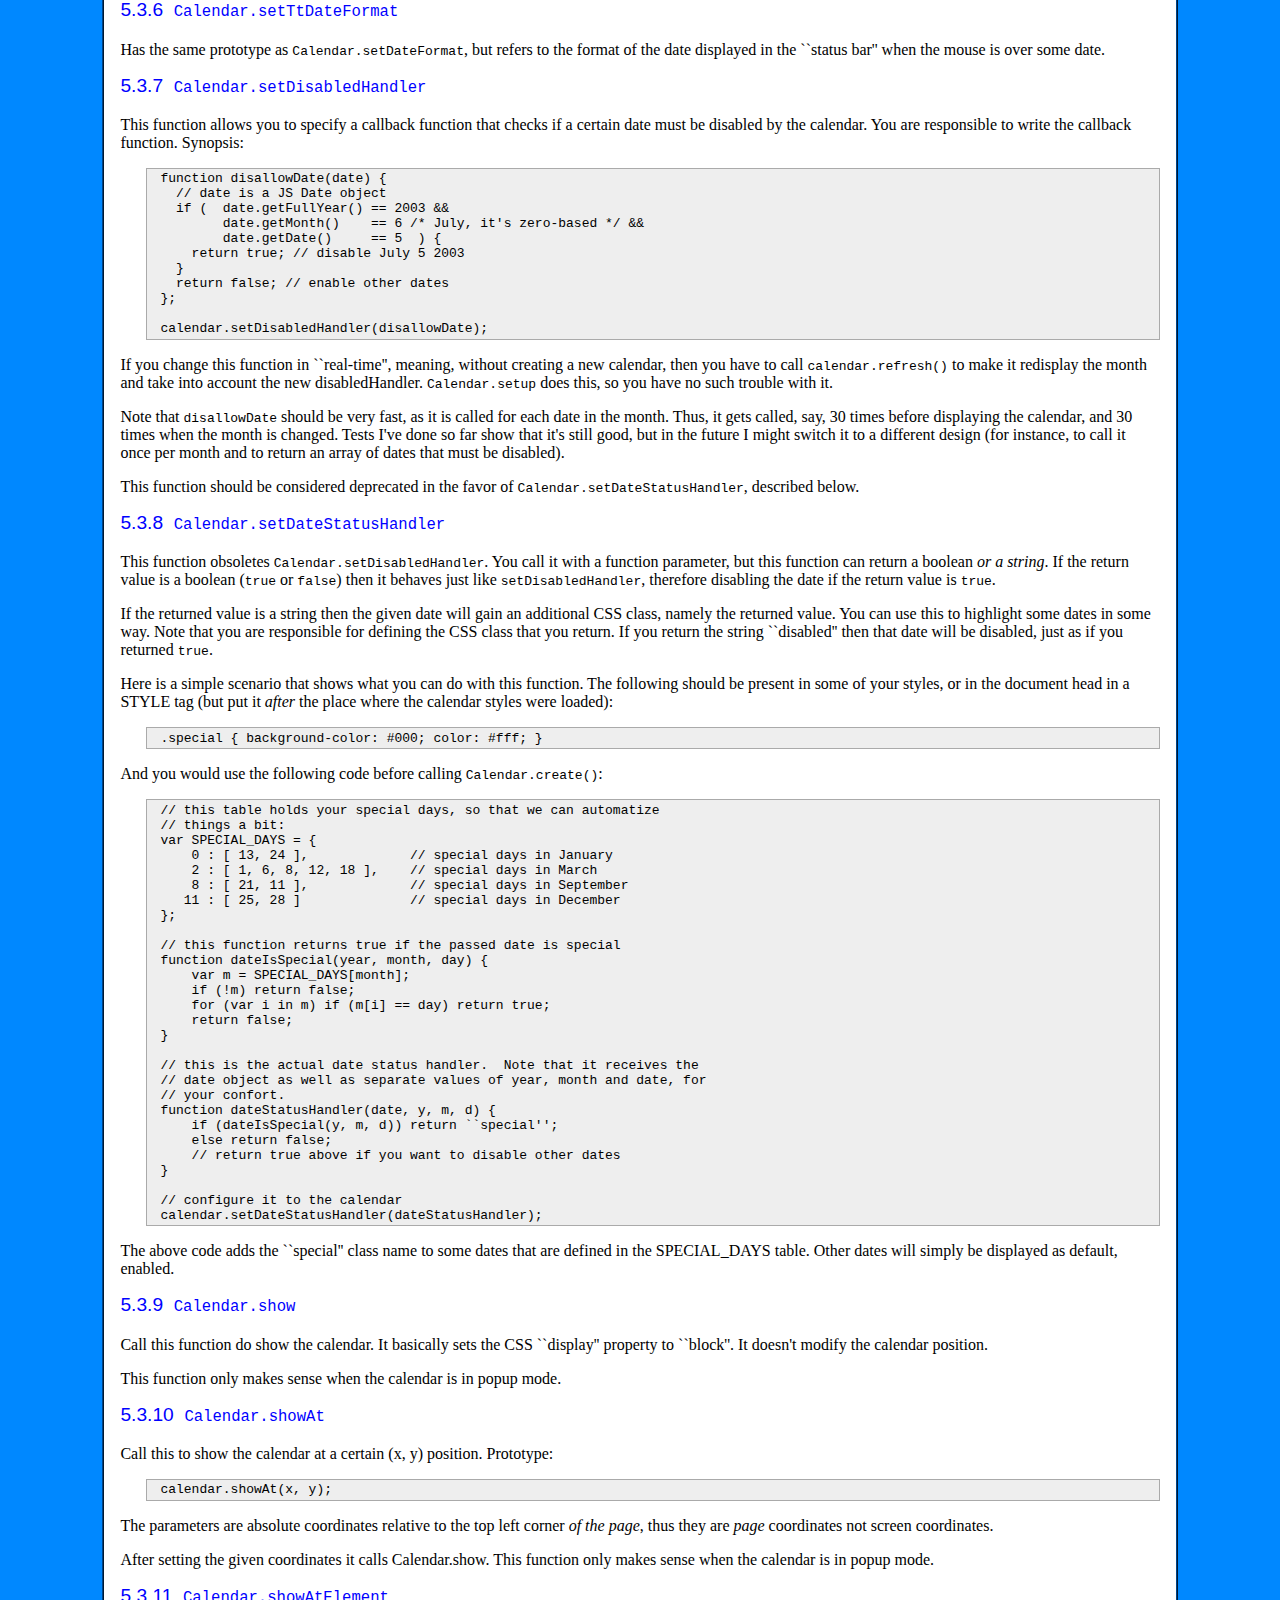
<file: pde_protocol/jscalendar-1.0/doc/html/reference.html>
<!doctype html public "-//W3C//DTD HTML 4.01 Transitional//EN" "http://www.w3.org/TR/html4/loose.dtd">
<html>
<!--

Generated from ../reference.tex by tex2page, v 20050501
(running on MzScheme 301, unix), 
(c) Dorai Sitaram, 
http://www.ccs.neu.edu/~dorai/tex2page/tex2page-doc.html

-->
<head>
<title>
DHTML Calendar Widget
</title>
<link rel="stylesheet" type="text/css" href="reference-Z-S.css" title=default>
<link rel="stylesheet" type="text/css" href="reference.css" title=default>
<meta name=robots content="index,follow">
</head>
<body>
<div id=title>
<p></p>
<p>
</p>
<p>
</p>
<p>
</p>
<p>
</p>
<p>
</p>
<p>
</p>
<p>




</p>
<p>


</p>
<p>
</p>
<p>
</p>
<h1 class=title>DHTML Calendar Widget</h1>
<p></p>
<div align=center>
Mihai Bazon, <tt>&lt;mihai_bazon@yahoo.com&gt;</tt><br>
&copy; Dynarch.com 2002-2005, <a href="http://www.dynarch.com/"><tt>www.dynarch.com</tt></a><p>February 11, 2006<br></p>
<p></p>
<p>
<span class=small>calendar version: 1.0 ``It is happening again''</span>
</p>
</div>
<p></p>
<p>
<span class=small><code class=verbatim>$Id: reference.tex,v 1.23 2005/03/05 11:37:14 mishoo Exp $</code></span>
</p>
<span class=small><blockquote>
<div align=right><table><tr><td>

</td></tr></table></div>

</blockquote></span>
<a name="node_sec_Temp_1"></a>
<h1><a href="#node_toc_node_sec_Temp_1">Contents</a></h1>
<p><a name="node_toc_start"></a></p>
<p><b>
&nbsp; &nbsp; <a name="node_toc_node_sec_1"></a><a href="#node_sec_1">1&nbsp;&nbsp;Overview</a></b><br>
&nbsp; &nbsp; &nbsp; &nbsp; <a name="node_toc_node_sec_1.1"></a><a href="#node_sec_1.1">1.1&nbsp;&nbsp;How does this thing work?</a><br>
&nbsp; &nbsp; &nbsp; &nbsp; <a name="node_toc_node_sec_1.2"></a><a href="#node_sec_1.2">1.2&nbsp;&nbsp;Project files</a><br>
&nbsp; &nbsp; &nbsp; &nbsp; <a name="node_toc_node_sec_1.3"></a><a href="#node_sec_1.3">1.3&nbsp;&nbsp;License</a><br>
</p>
<p><b>
&nbsp; &nbsp; <a name="node_toc_node_sec_2"></a><a href="#node_sec_2">2&nbsp;&nbsp;Quick startup</a></b><br>
&nbsp; &nbsp; &nbsp; &nbsp; <a name="node_toc_node_sec_2.1"></a><a href="#node_sec_2.1">2.1&nbsp;&nbsp;Installing a popup calendar</a><br>
&nbsp; &nbsp; &nbsp; &nbsp; <a name="node_toc_node_sec_2.2"></a><a href="#node_sec_2.2">2.2&nbsp;&nbsp;Installing a flat calendar</a><br>
&nbsp; &nbsp; &nbsp; &nbsp; <a name="node_toc_node_sec_2.3"></a><a href="#node_sec_2.3">2.3&nbsp;&nbsp;<tt>Calendar.setup</tt> in detail</a><br>
</p>
<p><b>
&nbsp; &nbsp; <a name="node_toc_node_sec_3"></a><a href="#node_sec_3">3&nbsp;&nbsp;Recipes</a></b><br>
&nbsp; &nbsp; &nbsp; &nbsp; <a name="node_toc_node_sec_3.1"></a><a href="#node_sec_3.1">3.1&nbsp;&nbsp;Popup calendars</a><br>
&nbsp; &nbsp; &nbsp; &nbsp; &nbsp; &nbsp; <a name="node_toc_node_sec_3.1.1"></a><a href="#node_sec_3.1.1">3.1.1&nbsp;&nbsp;Simple text field with calendar attached to a button</a><br>
&nbsp; &nbsp; &nbsp; &nbsp; &nbsp; &nbsp; <a name="node_toc_node_sec_3.1.2"></a><a href="#node_sec_3.1.2">3.1.2&nbsp;&nbsp;Simple field with calendar attached to an image</a><br>
&nbsp; &nbsp; &nbsp; &nbsp; &nbsp; &nbsp; <a name="node_toc_node_sec_3.1.3"></a><a href="#node_sec_3.1.3">3.1.3&nbsp;&nbsp;Hidden field, plain text triggers</a><br>
&nbsp; &nbsp; &nbsp; &nbsp; &nbsp; &nbsp; <a name="node_toc_node_sec_3.1.4"></a><a href="#node_sec_3.1.4">3.1.4&nbsp;&nbsp;2 Linked fields, no trigger buttons</a><br>
&nbsp; &nbsp; &nbsp; &nbsp; <a name="node_toc_node_sec_3.2"></a><a href="#node_sec_3.2">3.2&nbsp;&nbsp;Flat calendars</a><br>
&nbsp; &nbsp; &nbsp; &nbsp; <a name="node_toc_node_sec_3.3"></a><a href="#node_sec_3.3">3.3&nbsp;&nbsp;Highlight special dates</a><br>
&nbsp; &nbsp; &nbsp; &nbsp; <a name="node_toc_node_sec_3.4"></a><a href="#node_sec_3.4">3.4&nbsp;&nbsp;Select multiple dates</a><br>
</p>
<p><b>
&nbsp; &nbsp; <a name="node_toc_node_sec_4"></a><a href="#node_sec_4">4&nbsp;&nbsp;The Calendar object overview</a></b><br>
&nbsp; &nbsp; &nbsp; &nbsp; <a name="node_toc_node_sec_4.1"></a><a href="#node_sec_4.1">4.1&nbsp;&nbsp;Creating a calendar</a><br>
&nbsp; &nbsp; &nbsp; &nbsp; <a name="node_toc_node_sec_4.2"></a><a href="#node_sec_4.2">4.2&nbsp;&nbsp;Order does matter ;-)</a><br>
&nbsp; &nbsp; &nbsp; &nbsp; <a name="node_toc_node_sec_4.3"></a><a href="#node_sec_4.3">4.3&nbsp;&nbsp;Caching the object</a><br>
&nbsp; &nbsp; &nbsp; &nbsp; <a name="node_toc_node_sec_4.4"></a><a href="#node_sec_4.4">4.4&nbsp;&nbsp;Callback functions</a><br>
</p>
<p><b>
&nbsp; &nbsp; <a name="node_toc_node_sec_5"></a><a href="#node_sec_5">5&nbsp;&nbsp;The Calendar object API reference</a></b><br>
&nbsp; &nbsp; &nbsp; &nbsp; <a name="node_toc_node_sec_5.1"></a><a href="#node_sec_5.1">5.1&nbsp;&nbsp;<tt>Calendar</tt> constructor</a><br>
&nbsp; &nbsp; &nbsp; &nbsp; <a name="node_toc_node_sec_5.2"></a><a href="#node_sec_5.2">5.2&nbsp;&nbsp;Useful member variables (properties)</a><br>
&nbsp; &nbsp; &nbsp; &nbsp; <a name="node_toc_node_sec_5.3"></a><a href="#node_sec_5.3">5.3&nbsp;&nbsp;Public methods</a><br>
&nbsp; &nbsp; &nbsp; &nbsp; &nbsp; &nbsp; <a name="node_toc_node_sec_5.3.1"></a><a href="#node_sec_5.3.1">5.3.1&nbsp;&nbsp;<tt>Calendar.create</tt></a><br>
&nbsp; &nbsp; &nbsp; &nbsp; &nbsp; &nbsp; <a name="node_toc_node_sec_5.3.2"></a><a href="#node_sec_5.3.2">5.3.2&nbsp;&nbsp;<tt>Calendar.callHandler</tt></a><br>
&nbsp; &nbsp; &nbsp; &nbsp; &nbsp; &nbsp; <a name="node_toc_node_sec_5.3.3"></a><a href="#node_sec_5.3.3">5.3.3&nbsp;&nbsp;<tt>Calendar.callCloseHandler</tt></a><br>
&nbsp; &nbsp; &nbsp; &nbsp; &nbsp; &nbsp; <a name="node_toc_node_sec_5.3.4"></a><a href="#node_sec_5.3.4">5.3.4&nbsp;&nbsp;<tt>Calendar.hide</tt></a><br>
&nbsp; &nbsp; &nbsp; &nbsp; &nbsp; &nbsp; <a name="node_toc_node_sec_5.3.5"></a><a href="#node_sec_5.3.5">5.3.5&nbsp;&nbsp;<tt>Calendar.setDateFormat</tt></a><br>
&nbsp; &nbsp; &nbsp; &nbsp; &nbsp; &nbsp; <a name="node_toc_node_sec_5.3.6"></a><a href="#node_sec_5.3.6">5.3.6&nbsp;&nbsp;<tt>Calendar.setTtDateFormat</tt></a><br>
&nbsp; &nbsp; &nbsp; &nbsp; &nbsp; &nbsp; <a name="node_toc_node_sec_5.3.7"></a><a href="#node_sec_5.3.7">5.3.7&nbsp;&nbsp;<tt>Calendar.setDisabledHandler</tt></a><br>
&nbsp; &nbsp; &nbsp; &nbsp; &nbsp; &nbsp; <a name="node_toc_node_sec_5.3.8"></a><a href="#node_sec_5.3.8">5.3.8&nbsp;&nbsp;<tt>Calendar.setDateStatusHandler</tt></a><br>
&nbsp; &nbsp; &nbsp; &nbsp; &nbsp; &nbsp; <a name="node_toc_node_sec_5.3.9"></a><a href="#node_sec_5.3.9">5.3.9&nbsp;&nbsp;<tt>Calendar.show</tt></a><br>
&nbsp; &nbsp; &nbsp; &nbsp; &nbsp; &nbsp; <a name="node_toc_node_sec_5.3.10"></a><a href="#node_sec_5.3.10">5.3.10&nbsp;&nbsp;<tt>Calendar.showAt</tt></a><br>
&nbsp; &nbsp; &nbsp; &nbsp; &nbsp; &nbsp; <a name="node_toc_node_sec_5.3.11"></a><a href="#node_sec_5.3.11">5.3.11&nbsp;&nbsp;<tt>Calendar.showAtElement</tt></a><br>
&nbsp; &nbsp; &nbsp; &nbsp; &nbsp; &nbsp; <a name="node_toc_node_sec_5.3.12"></a><a href="#node_sec_5.3.12">5.3.12&nbsp;&nbsp;<tt>Calendar.setDate</tt></a><br>
&nbsp; &nbsp; &nbsp; &nbsp; &nbsp; &nbsp; <a name="node_toc_node_sec_5.3.13"></a><a href="#node_sec_5.3.13">5.3.13&nbsp;&nbsp;<tt>Calendar.setFirstDayOfWeek</tt></a><br>
&nbsp; &nbsp; &nbsp; &nbsp; &nbsp; &nbsp; <a name="node_toc_node_sec_5.3.14"></a><a href="#node_sec_5.3.14">5.3.14&nbsp;&nbsp;<tt>Calendar.parseDate</tt></a><br>
&nbsp; &nbsp; &nbsp; &nbsp; &nbsp; &nbsp; <a name="node_toc_node_sec_5.3.15"></a><a href="#node_sec_5.3.15">5.3.15&nbsp;&nbsp;<tt>Calendar.setRange</tt></a><br>
</p>
<p><b>
&nbsp; &nbsp; <a name="node_toc_node_sec_6"></a><a href="#node_sec_6">6&nbsp;&nbsp;Side effects</a></b><br>
</p>
<p><b>
&nbsp; &nbsp; <a name="node_toc_node_sec_7"></a><a href="#node_sec_7">7&nbsp;&nbsp;Credits</a></b><br>
</p>
<p>
</p>
<p>
</p>
<a name="node_sec_1"></a>
<h1><a href="#node_toc_node_sec_1">1&nbsp;&nbsp;Overview</a></h1>
<p>The DHTML Calendar widget<a name="node_call_footnote_1"></a><a href="#node_footnote_1"><sup><small>1</small></sup></a>
is an (HTML) user interface element that gives end-users a friendly way to
select date and time.  It works in a web browser.  The first versions only provided
support for popup calendars, while starting with version 0.9 it also supports
``flat'' display.  A ``flat'' calendar is a calendar that stays visible in the
page all the time.  In this mode it could be very useful for ``blog'' pages and
other pages that require the calendar to be always present.</p>
<p>
The calendar is compatible with most popular browsers nowadays.  While it's
created using web standards and it should generally work with any compliant
browser, the following browsers were found to work: Mozilla/Firefox (the
development platform), Netscape&nbsp;6.0 or better, all other Gecko-based browsers,
Internet Explorer&nbsp;5.0 or better <em>for Windows</em><a name="node_call_footnote_2"></a><a href="#node_footnote_2"><sup><small>2</small></sup></a>, Opera&nbsp;7<a name="node_call_footnote_3"></a><a href="#node_footnote_3"><sup><small>3</small></sup></a>, Konqueror 3.1.2 and Apple Safari for
MacOSX.</p>
<p>
You can find the latest info and version at the calendar homepage:</p>
<p>
</p>
<div align=center><table><tr><td>

<a href="http://www.dynarch.com/projects/calendar/"><tt>www.dynarch.com/projects/calendar</tt></a>
</td></tr></table></div>
<p>
</p>
<a name="node_sec_1.1"></a>
<h2><a href="#node_toc_node_sec_1.1">1.1&nbsp;&nbsp;How does this thing work?</a></h2>
<p>DHTML is not ``another kind of HTML''.  It's merely a naming convention.  DHTML
refers to the combination of HTML, CSS, JavaScript and DOM.  DOM (Document
Object Model) is a set of interfaces that glues the other three together.  In
other words, DOM allows dynamic modification of an HTML page through a program.
JavaScript is our programming language, since that's what browsers like.  CSS
is a way to make it look good ;-).  So all this soup is generically known as
DHTML.</p>
<p>
Using DOM calls, the program dynamically creates a <tt>&lt;table&gt;</tt> element
that contains a calendar for the given date and then inserts it in the document
body.  Then it shows this table at a specified position.  Usually the position
is related to some element in which the date needs to be displayed/entered,
such as an input field.</p>
<p>
By assigning a certain CSS class to the table we can control the look of the
calendar through an external CSS file; therefore, in order to change the
colors, backgrounds, rollover effects and other stuff, you can only change a
CSS file -- modification of the program itself is not necessary.</p>
<p>
</p>
<a name="node_sec_1.2"></a>
<h2><a href="#node_toc_node_sec_1.2">1.2&nbsp;&nbsp;Project files</a></h2>
<p>Here's a description of the project files, excluding documentation and example
files.</p>
<p>
</p>
<ul><p>
</p>
<li><p>the main program file (<tt>calendar.js</tt>).  This defines all the logic
behind the calendar widget.</p>
<p>
</p>
<li><p>the CSS files (<tt>calendar-*.css</tt>).  Loading one of them is
necessary in order to see the calendar as intended.</p>
<p>
</p>
<li><p>the language definition files (<tt>lang/calendar-*.js</tt>).  They are
plain JavaScript files that contain all texts that are displayed by the
calendar.  Loading one of them is necessary.</p>
<p>
</p>
<li><p>helper functions for quick setup of the calendar
(<tt>calendar-setup.js</tt>).  You can do fine without it, but starting with
version 0.9.3 this is the recommended way to setup a calendar.</p>
<p>
</p>
</ul><p></p>
<p>
</p>
<a name="node_sec_1.3"></a>
<h2><a href="#node_toc_node_sec_1.3">1.3&nbsp;&nbsp;License</a></h2>
<p></p>
<div align=center><table><tr><td>

&copy; Dynarch.com 2002-2005,
<a href="http://www.dynarch.com/"><tt>www.dynarch.com</tt></a>
Author: Mihai Bazon
</td></tr></table></div>
<p>
The calendar is released under the
<a href="http://www.gnu.org/licenses/lgpl.html">GNU Lesser General Public License</a>.</p>
<p>
</p>
<a name="node_sec_2"></a>
<h1><a href="#node_toc_node_sec_2">2&nbsp;&nbsp;Quick startup</a></h1>
<p></p>
<p>
Installing the calendar used to be quite a task until version 0.9.3.  Starting
with 0.9.3 I have included the file <tt>calendar-setup.js</tt> whose goal is to
assist you to setup a popup or flat calendar in minutes.  You are
encouraged to modify this file and <em>not</em> calendar.js if you need
extra customization, but you're on your own.</p>
<p>
First you have to include the needed scripts and style-sheet.  Make sure you do
this in your document's <tt>&lt;head&gt;</tt> section, also make sure you put the
correct paths to the scripts.</p>
<p>
</p>
<pre class=verbatim>&lt;style type=&quot;text/css&quot;&gt;@import url(calendar-win2k-1.css);&lt;/style&gt;
&lt;script type=&quot;text/javascript&quot; src=&quot;calendar.js&quot;&gt;&lt;/script&gt;
&lt;script type=&quot;text/javascript&quot; src=&quot;lang/calendar-en.js&quot;&gt;&lt;/script&gt;
&lt;script type=&quot;text/javascript&quot; src=&quot;calendar-setup.js&quot;&gt;&lt;/script&gt;
</pre><p></p>
<p>
</p>
<a name="node_sec_2.1"></a>
<h2><a href="#node_toc_node_sec_2.1">2.1&nbsp;&nbsp;Installing a popup calendar</a></h2>
<p></p>
<p>
Now suppose you have the following HTML:</p>
<p>
</p>
<pre class=verbatim>&lt;form ...&gt;
  &lt;input type=&quot;text&quot; id=&quot;data&quot; name=&quot;data&quot; /&gt;
  &lt;button id=&quot;trigger&quot;&gt;...&lt;/button&gt;
&lt;/form&gt;
</pre><p></p>
<p>
You want the button to popup a calendar widget when clicked?  Just
insert the following code immediately <em>after</em> the HTML form:</p>
<p>
</p>
<pre class=verbatim>&lt;script type=&quot;text/javascript&quot;&gt;
  Calendar.setup(
    {
      inputField  : &quot;data&quot;,         // ID of the input field
      ifFormat    : &quot;%m %d, %Y&quot;,    // the date format
      button      : &quot;trigger&quot;       // ID of the button
    }
  );
&lt;/script&gt;
</pre><p></p>
<p>
The <tt>Calendar.setup</tt> function, defined in <tt>calendar-setup.js</tt>
takes care of ``patching'' the button to display a calendar when clicked.  The
calendar is by default in single-click mode and linked with the given input
field, so that when the end-user selects a date it will update the input field
with the date in the given format and close the calendar.  If you are a
long-term user of the calendar you probably remember that for doing this you
needed to write a couple functions and add an ``onclick'' handler for the
button by hand.</p>
<p>
By looking at the example above we can see that the function
<tt>Calendar.setup</tt> receives only one parameter: a JavaScript object.
Further, that object can have lots of properties that tell to the setup
function how would we like to have the calendar.  For instance, if we would
like a calendar that closes at double-click instead of single-click we would
also include the following: <tt>singleClick:false</tt>.</p>
<p>
For a list of all supported parameters please see the section
<a href="#node_sec_2.3">2.3</a>.</p>
<p>
</p>
<a name="node_sec_2.2"></a>
<h2><a href="#node_toc_node_sec_2.2">2.2&nbsp;&nbsp;Installing a flat calendar</a></h2>
<p></p>
<p>
Here's how to configure a flat calendar, using the same <tt>Calendar.setup</tt>
function.  First, you should have an empty element with an ID.  This element
will act as a container for the calendar.  It can be any block-level element,
such as DIV, TABLE, etc.  We will use a DIV in this example.</p>
<p>
</p>
<pre class=verbatim>&lt;div id=&quot;calendar-container&quot;&gt;&lt;/div&gt;
</pre><p></p>
<p>
Then there is the JavaScript code that sets up the calendar into the
``calendar-container'' DIV.  The code can occur anywhere in HTML
<em>after</em> the DIV element.</p>
<p>
</p>
<pre class=verbatim>&lt;script type=&quot;text/javascript&quot;&gt;
  function dateChanged(calendar) {
    // Beware that this function is called even if the end-user only
    // changed the month/year.  In order to determine if a date was
    // clicked you can use the dateClicked property of the calendar:
    if (calendar.dateClicked) {
      // OK, a date was clicked, redirect to /yyyy/mm/dd/index.php
      var y = calendar.date.getFullYear();
      var m = calendar.date.getMonth();     // integer, 0..11
      var d = calendar.date.getDate();      // integer, 1..31
      // redirect...
      window.location = &quot;/&quot; + y + &quot;/&quot; + m + &quot;/&quot; + d + &quot;/index.php&quot;;
    }
  };

  Calendar.setup(
    {
      flat         : &quot;calendar-container&quot;, // ID of the parent element
      flatCallback : dateChanged           // our callback function
    }
  );
&lt;/script&gt;
</pre><p></p>
<p>
</p>
<a name="node_sec_2.3"></a>
<h2><a href="#node_toc_node_sec_2.3">2.3&nbsp;&nbsp;<tt>Calendar.setup</tt> in detail</a></h2>
<p></p>
<p>
Following there is the complete list of properties interpreted by
Calendar.setup.  All of them have default values, so you can pass only those
which you would like to customize.  Anyway, you <em>must</em> pass at least one
of <tt>inputField</tt>, <tt>displayArea</tt> or <tt>button</tt>, for a popup
calendar, or <tt>flat</tt> for a flat calendar.  Otherwise you will get a
warning message saying that there's nothing to setup.</p>
<p>
</p>
<span class=small><table border=0><tr><td valign=top ><b>property</b> </td><td valign=top ><b>type</b> </td><td valign=top ><b>description</b> </td><td valign=top ><b>default</b>
</td></tr>
<tr><td valign=top ><tt>inputField</tt>
</td><td valign=top >string </td><td valign=top >The ID of your input field.
</td><td valign=top >null
</td></tr>
<tr><td valign=top ><tt>displayArea</tt>
</td><td valign=top >string </td><td valign=top >This is the ID of a &lt;span&gt;, &lt;div&gt;, or any other element that you would like to use to display the current date. This is generally useful only if the input field is hidden, as an area to display the date.
</td><td valign=top >null
</td></tr>
<tr><td valign=top ><tt>button</tt>
</td><td valign=top >string </td><td valign=top >The ID of the calendar ``trigger''. This is an element (ordinarily a button or an image) that will dispatch a certain event (usually ``click'') to the function that creates and displays the calendar.
</td><td valign=top >null
</td></tr>
<tr><td valign=top ><tt>eventName</tt>
</td><td valign=top >string </td><td valign=top >The name of the event that will trigger the calendar. The name should be without the ``on'' prefix, such as ``click'' instead of ``onclick''. Virtually all users will want to let this have the default value (``click''). Anyway, it could be useful if, say, you want the calendar to appear when the input field is focused and have no trigger button (in this case use ``focus'' as the event name).
</td><td valign=top >``click''
</td></tr>
<tr><td valign=top ><tt>ifFormat</tt>
</td><td valign=top >string </td><td valign=top >The format string that will be used to enter the date in the input field. This format will be honored even if the input field is hidden.
</td><td valign=top >``%Y/%m/%d''
</td></tr>
<tr><td valign=top ><tt>daFormat</tt>
</td><td valign=top >string </td><td valign=top >Format of the date displayed in the displayArea (if specified).
</td><td valign=top >``%Y/%m/%d''
</td></tr>
<tr><td valign=top ><tt>singleClick</tt>
</td><td valign=top >boolean </td><td valign=top >Wether the calendar is in ``single-click mode'' or ``double-click mode''. If true (the default) the calendar will be created in single-click mode.
</td><td valign=top >true
</td></tr>
<tr><td valign=top ><tt>disableFunc</tt>
</td><td valign=top >function </td><td valign=top >A function that receives a JS Date object.  It should return
<tt>true</tt> if that date has to be disabled, <tt>false</tt> otherwise.
<font color="red">DEPRECATED (see below).</font>
</td><td valign=top >null
</td></tr>
<tr><td valign=top ><tt>dateStatusFunc</tt>
</td><td valign=top >function </td><td valign=top >A function that receives a JS Date object and returns a boolean
or a string.  This function allows one to set a certain CSS class to some
date, therefore making it look different.  If it returns <tt>true</tt> then
the date will be disabled.  If it returns <tt>false</tt> nothing special
happens with the given date.  If it returns a string then that will be taken
as a CSS class and appended to the date element.  If this string is
``disabled'' then the date is also disabled (therefore is like returning
<tt>true</tt>).  For more information please also refer to section
<a href="#node_sec_5.3.8">5.3.8</a>.
</td><td valign=top >null
</td></tr>
<tr><td valign=top ><tt>firstDay</tt>
</td><td valign=top >integer </td><td valign=top >Specifies which day is to be displayed as the first day of
week.  Possible values are 0 to 6; 0 means Sunday, 1 means Monday, ..., 6
means Saturday.  The end user can easily change this too, by clicking on the
day name in the calendar header.
</td><td valign=top >0
</td></tr>
<tr><td valign=top ><tt>weekNumbers</tt>
</td><td valign=top >boolean </td><td valign=top >If ``true'' then the calendar will display week numbers.
</td><td valign=top >true
</td></tr>
<tr><td valign=top ><tt>align</tt>
</td><td valign=top >string </td><td valign=top >Alignment of the calendar, relative to the reference element. The
reference element is dynamically chosen like this: if a displayArea is
specified then it will be the reference element. Otherwise, the input field
is the reference element.  For the meaning of the alignment characters
please section <a href="#node_sec_5.3.11">5.3.11</a>.
</td><td valign=top >``Bl''
</td></tr>
<tr><td valign=top ><tt>range</tt>
</td><td valign=top >array </td><td valign=top >An array having exactly 2 elements, integers. (!) The first [0] element is the minimum year that is available, and the second [1] element is the maximum year that the calendar will allow.
</td><td valign=top >[1900, 2999]
</td></tr>
<tr><td valign=top ><tt>flat</tt>
</td><td valign=top >string </td><td valign=top >If you want a flat calendar, pass the ID of the parent object in
this property.  If not, pass <tt>null</tt> here (or nothing at all as
<tt>null</tt> is the default value).
</td><td valign=top >null
</td></tr>
<tr><td valign=top ><tt>flatCallback</tt>
</td><td valign=top >function </td><td valign=top >You should provide this function if the calendar is flat.  It
will be called when the date in the calendar is changed with a reference to
the calendar object.  See section <a href="#node_sec_2.2">2.2</a> for an example
of how to setup a flat calendar.
</td><td valign=top >null
</td></tr>
<tr><td valign=top ><tt>onSelect</tt>
</td><td valign=top >function </td><td valign=top >If you provide a function handler here then you have to manage
the ``click-on-date'' event by yourself.  Look in the calendar-setup.js and
take as an example the onSelect handler that you can see there.
</td><td valign=top >null
</td></tr>
<tr><td valign=top ><tt>onClose</tt>
</td><td valign=top >function </td><td valign=top >This handler will be called when the calendar needs to close.
You don't need to provide one, but if you do it's your responsibility to
hide/destroy the calendar.  You're on your own.  Check the calendar-setup.js
file for an example.
</td><td valign=top >null
</td></tr>
<tr><td valign=top ><tt>onUpdate</tt>
</td><td valign=top >function </td><td valign=top >If you supply a function handler here, it will be called right
after the target field is updated with a new date.  You can use this to
chain 2 calendars, for instance to setup a default date in the second just
after a date was selected in the first.
</td><td valign=top >null
</td></tr>
<tr><td valign=top ><tt>date</tt>
</td><td valign=top >date </td><td valign=top >This allows you to setup an initial date where the calendar will be
positioned to.  If absent then the calendar will open to the today date.
</td><td valign=top >null
</td></tr>
<tr><td valign=top ><tt>showsTime</tt>
</td><td valign=top >boolean </td><td valign=top >If this is set to <tt>true</tt> then the calendar will also
allow time selection.
</td><td valign=top >false
</td></tr>
<tr><td valign=top ><tt>timeFormat</tt>
</td><td valign=top >string </td><td valign=top >Set this to ``12'' or ``24'' to configure the way that the
calendar will display time.
</td><td valign=top >``24''
</td></tr>
<tr><td valign=top ><tt>electric</tt>
</td><td valign=top >boolean </td><td valign=top >Set this to ``false'' if you want the calendar to update the
field only when closed (by default it updates the field at each date change,
even if the calendar is not closed) </td><td valign=top >true
</td></tr>
<tr><td valign=top ><tt>position</tt>
</td><td valign=top >array </td><td valign=top >Specifies the [x, y] position, relative to page's top-left corner,
where the calendar will be displayed.  If not passed then the position will
be computed based on the ``align'' parameter.  Defaults to ``null'' (not
used). </td><td valign=top >null
</td></tr>
<tr><td valign=top ><tt>cache</tt>
</td><td valign=top >boolean </td><td valign=top >Set this to ``true'' if you want to cache the calendar object.
This means that a single calendar object will be used for all fields that
require a popup calendar </td><td valign=top >false
</td></tr>
<tr><td valign=top ><tt>showOthers</tt>
</td><td valign=top >boolean </td><td valign=top >If set to ``true'' then days belonging to months overlapping
with the currently displayed month will also be displayed in the calendar
(but in a ``faded-out'' color) </td><td valign=top >false

</td></tr></table>

</span><p>
</p>
<a name="node_sec_3"></a>
<h1><a href="#node_toc_node_sec_3">3&nbsp;&nbsp;Recipes</a></h1>
<p>This section presents some common ways to setup a calendar using the
<tt>Calendar.setup</tt> function detailed in the previous section.</p>
<p>
We don't discuss here about loading the JS or CSS code -- so make sure you
add the proper &lt;script&gt; and &lt;style&gt; or &lt;link&gt; elements in your
HTML code.  Also, when we present input fields, please note that they should
be embedded in some form in order for data to be actually sent to server; we
don't discuss these things here because they are not related to our
calendar.</p>
<p>
</p>
<a name="node_sec_3.1"></a>
<h2><a href="#node_toc_node_sec_3.1">3.1&nbsp;&nbsp;Popup calendars</a></h2>
<p>These samples can be found in the file “<tt>simple-1.html</tt>” from the
calendar package.</p>
<p>
</p>
<a name="node_sec_3.1.1"></a>
<h3><a href="#node_toc_node_sec_3.1.1">3.1.1&nbsp;&nbsp;Simple text field with calendar attached to a button</a></h3>
<p></p>
<p>
This piece of code will create a calendar for a simple input field with a
button that will open the calendar when clicked.</p>
<p>
</p>
<pre class=verbatim>&lt;input type=&quot;text&quot; name=&quot;date&quot; id=&quot;f_date_b&quot;
       /&gt;&lt;button type=&quot;reset&quot; id=&quot;f_trigger_b&quot;
       &gt;...&lt;/button&gt;
&lt;script type=&quot;text/javascript&quot;&gt;
    Calendar.setup({
        inputField     :    &quot;f_date_b&quot;,           //*
        ifFormat       :    &quot;%m/%d/%Y %I:%M %p&quot;,
        showsTime      :    true,
        button         :    &quot;f_trigger_b&quot;,        //*
        step           :    1
    });
&lt;/script&gt;
</pre><p></p>
<p>
Note that this code does more actually; the only <em>required</em> fields are
those marked with “//*” -- that is, the ID of the input field and the ID of
the button need to be passed to <tt>Calendar.setup</tt> in order for the
calendar to be properly assigned to this input field.  As one can easily
guess from the argument names, the other arguments configure a certain date
format, instruct the calendar to also include a time selector and display
every year in the drop-down boxes (the “step” parameter) -- instead of showing
every other year as the default calendar does.</p>
<p>
</p>
<a name="node_sec_3.1.2"></a>
<h3><a href="#node_toc_node_sec_3.1.2">3.1.2&nbsp;&nbsp;Simple field with calendar attached to an image</a></h3>
<p>Same as the above, but the element that triggers the calendar is this time
an image, not a button.</p>
<p>
</p>
<pre class=verbatim>&lt;input type=&quot;text&quot; name=&quot;date&quot; id=&quot;f_date_c&quot; readonly=&quot;1&quot; /&gt;
&lt;img src=&quot;img.gif&quot; id=&quot;f_trigger_c&quot;
     style=&quot;cursor: pointer; border: 1px solid red;&quot;
     title=&quot;Date selector&quot;
     onmouseover=&quot;this.style.background='red';&quot;
     onmouseout=&quot;this.style.background=''&quot; /&gt;
&lt;script type=&quot;text/javascript&quot;&gt;
    Calendar.setup({
        inputField     :    &quot;f_date_c&quot;,
        ifFormat       :    &quot;%B %e, %Y&quot;,
        button         :    &quot;f_trigger_c&quot;,
        align          :    &quot;Tl&quot;,
        singleClick    :    false
    });
&lt;/script&gt;
</pre><p></p>
<p>
Note that the same 2 parameters are required as in the previous case; the
difference is that the 'button' parameter now gets the ID of the image
instead of the ID of the button.  But the event is the same: at 'onclick' on
the element that is passed as 'button', the calendar will be shown.</p>
<p>
The above code additionally sets an alignment mode -- the parameters are
described in <a href="#node_sec_5.3.11">5.3.11</a>.</p>
<p>
</p>
<a name="node_sec_3.1.3"></a>
<h3><a href="#node_toc_node_sec_3.1.3">3.1.3&nbsp;&nbsp;Hidden field, plain text triggers</a></h3>
<p>Sometimes, to assure that the date is well formatted, you might want not to
allow the end user to write a date manually.  This can easily be achieved
with an input field by setting its <tt>readonly</tt> attribute, which is
defined by the HTML4 standard; however, here's an even nicer approach: our
calendar widget allows you to use a hidden field as the way to pass data to
server, and a “display area” to show the end user the selected date.  The
“display area” can be any HTML element, such as a DIV or a SPAN or
whatever -- we will use a SPAN in our sample.</p>
<p>
</p>
<pre class=verbatim>&lt;input type=&quot;hidden&quot; name=&quot;date&quot; id=&quot;f_date_d&quot; /&gt;

&lt;p&gt;Your birthday:
   &lt;span style=&quot;background-color: #ff8; cursor: default;&quot;
         onmouseover=&quot;this.style.backgroundColor='#ff0';&quot;
         onmouseout=&quot;this.style.backgroundColor='#ff8';&quot;
         id=&quot;show_d&quot;
   &gt;Click to open date selector&lt;/span&gt;.&lt;/p&gt;

&lt;script type=&quot;text/javascript&quot;&gt;
    Calendar.setup({
        inputField     :    &quot;f_date_d&quot;,
        ifFormat       :    &quot;%Y/%d/%m&quot;,
        displayArea    :    &quot;show_d&quot;,
        daFormat       :    &quot;%A, %B %d, %Y&quot;,
    });
&lt;/script&gt;
</pre><p></p>
<p>
The above code will configure a calendar attached to the hidden field and to
the SPAN having the id=“show_d”.  When the SPAN element is clicked, the
calendar opens and allows the end user to chose a date.  When the date is
chosen, the input field will be updated with the value in the format
“<tt>%Y/%d/%m</tt>”, and the SPAN element will display the date in a
friendlier format (defined by “<tt>daFormat</tt>”).</p>
<p>
Beware that using this approach will make your page unfunctional in browsers
that do not support JavaScript or our calendar.</p>
<p>
</p>
<a name="node_sec_3.1.4"></a>
<h3><a href="#node_toc_node_sec_3.1.4">3.1.4&nbsp;&nbsp;2 Linked fields, no trigger buttons</a></h3>
<p>Supposing you want to create 2 fields that hold an interval of exactly one
week.  The first is the starting date, and the second is the ending date.
You want the fields to be automatically updated when some date is clicked in
one or the other, in order to keep exactly one week difference between them.</p>
<p>
</p>
<pre class=verbatim>&lt;input type=&quot;text&quot; name=&quot;date&quot; id=&quot;f_date_a&quot; /&gt;
&lt;input type=&quot;text&quot; name=&quot;date&quot; id=&quot;f_calcdate&quot; /&gt;

&lt;script type=&quot;text/javascript&quot;&gt;
    function catcalc(cal) {
        var date = cal.date;
        var time = date.getTime()
        // use the _other_ field
        var field = document.getElementById(&quot;f_calcdate&quot;);
        if (field == cal.params.inputField) {
            field = document.getElementById(&quot;f_date_a&quot;);
            time -= Date.WEEK; // substract one week
        } else {
            time += Date.WEEK; // add one week
        }
        var date2 = new Date(time);
        field.value = date2.print(&quot;%Y-%m-%d %H:%M&quot;);
    }
    Calendar.setup({
        inputField     :    &quot;f_date_a&quot;,
        ifFormat       :    &quot;%Y-%m-%d %H:%M&quot;,
        showsTime      :    true,
        timeFormat     :    &quot;24&quot;,
        onUpdate       :    catcalc
    });
    Calendar.setup({
        inputField     :    &quot;f_calcdate&quot;,
        ifFormat       :    &quot;%Y-%m-%d %H:%M&quot;,
        showsTime      :    true,
        timeFormat     :    &quot;24&quot;,
        onUpdate       :    catcalc
    });
&lt;/script&gt;
</pre><p></p>
<p>
The above code will configure 2 input fields with calendars attached, as
usual.  The first thing to note is that there's no trigger button -- in such
case, the calendar will popup when one clicks into the input field.  Using
the <tt>onUpdate</tt> parameter, we pass a reference to a function of ours
that will get called after a date was selected.  In that function we
determine what field was updated and we compute the date in the other input
field such that it keeps a one week difference between the two.  Enjoy! :-)</p>
<p>
</p>
<a name="node_sec_3.2"></a>
<h2><a href="#node_toc_node_sec_3.2">3.2&nbsp;&nbsp;Flat calendars</a></h2>
<p>This sample can be found in “<tt>simple-2.html</tt>”.  It will configure a
flat calendar that is always displayed in the page, in the DIV having the
id=“calendar-container”.  When a date is clicked our function hander gets
called (<tt>dateChanged</tt>) and it will compute an URL to jump to based on
the selected date, then use <tt>window.location</tt> to visit the new link.</p>
<p>
</p>
<pre class=verbatim>&lt;div style=&quot;float: right; margin-left: 1em; margin-bottom: 1em;&quot;
id=&quot;calendar-container&quot;&gt;&lt;/div&gt;

&lt;script type=&quot;text/javascript&quot;&gt;
  function dateChanged(calendar) {
    // Beware that this function is called even if the end-user only
    // changed the month/year.  In order to determine if a date was
    // clicked you can use the dateClicked property of the calendar:
    if (calendar.dateClicked) {
      // OK, a date was clicked, redirect to /yyyy/mm/dd/index.php
      var y = calendar.date.getFullYear();
      var m = calendar.date.getMonth();     // integer, 0..11
      var d = calendar.date.getDate();      // integer, 1..31
      // redirect...
      window.location = &quot;/&quot; + y + &quot;/&quot; + m + &quot;/&quot; + d + &quot;/index.php&quot;;
    }
  };

  Calendar.setup(
    {
      flat         : &quot;calendar-container&quot;, // ID of the parent element
      flatCallback : dateChanged           // our callback function
    }
  );
&lt;/script&gt;
</pre><p></p>
<p>
</p>
<a name="node_sec_3.3"></a>
<h2><a href="#node_toc_node_sec_3.3">3.3&nbsp;&nbsp;Highlight special dates</a></h2>
<p>So you want to display certain dates in a different color, or with bold
font, or whatever, right?  Well, no problem -- our calendar can do this as
well.  It doesn't matter if it's a flat or popup calendar -- we'll use a flat
one for this sample.  The idea, however, is that you need to have the dates
in an array or a JavaScript object -- whatever is suitable for your way of
thinking -- and use it from a function that returns a value, telling the
calendar what kind of date is the passed one.</p>
<p>
Too much talking, here's the code ;-)</p>
<p>
</p>
<pre class=verbatim>&lt;!-- this goes into the &lt;head&gt; tag --&gt;
&lt;style type=&quot;text/css&quot;&gt;
  .special { background-color: #000; color: #fff; }
&lt;/style&gt;

&lt;!-- and the rest inside the &lt;body&gt; --&gt;
&lt;div style=&quot;float: right; margin-left: 1em; margin-bottom: 1em;&quot;
id=&quot;calendar-container&quot;&gt;&lt;/div&gt;

&lt;script type=&quot;text/javascript&quot;&gt;
  var SPECIAL_DAYS = {
    0 : [ 13, 24 ],		// special days in January
    2 : [ 1, 6, 8, 12, 18 ],	// special days in March
    8 : [ 21, 11 ]		// special days in September
  };

  function dateIsSpecial(year, month, day) {
    var m = SPECIAL_DAYS[month];
    if (!m) return false;
    for (var i in m) if (m[i] == day) return true;
    return false;
  };

  function dateChanged(calendar) {
    // Beware that this function is called even if the end-user only
    // changed the month/year.  In order to determine if a date was
    // clicked you can use the dateClicked property of the calendar:
    if (calendar.dateClicked) {
      // OK, a date was clicked, redirect to /yyyy/mm/dd/index.php
      var y = calendar.date.getFullYear();
      var m = calendar.date.getMonth();     // integer, 0..11
      var d = calendar.date.getDate();      // integer, 1..31
      // redirect...
      window.location = &quot;/&quot; + y + &quot;/&quot; + m + &quot;/&quot; + d + &quot;/index.php&quot;;
    }
  };

  function ourDateStatusFunc(date, y, m, d) {
    if (dateIsSpecial(y, m, d))
      return &quot;special&quot;;
    else
      return false; // other dates are enabled
      // return true if you want to disable other dates
  };

  Calendar.setup(
    {
      flat         : &quot;calendar-container&quot;, // ID of the parent element
      flatCallback : dateChanged,          // our callback function
      dateStatusFunc : ourDateStatusFunc
    }
  );
&lt;/script&gt;
</pre><p></p>
<p>
So the above code creates a normal flat calendar, like in the previous
sample.  We hook into it with the function “<tt>ourDateStatusFunc</tt>”,
which receives a date object as the first argument, and also the year,
month, date as the next 3 arguments (normally, you can extract year, month,
date from the first parameter too, but we pass them separately for
convenience, as it's very likely that they are going to be used in this
function).</p>
<p>
So, this function receives a date.  It can return <tt>false</tt> if you want
no special action to be taken on that date, <tt>true</tt> if that date
should be disabled (unselectable), or a string if you want to assign a
special CSS class to that date.  We return “special” for the dates that we
want to highlight -- and note that we defined a “special” look for them in
the CSS section.</p>
<p>
I used a simple approach here to define what dates are special.  There's a
JavaScript object (the SPECIAL_DAYS global variable) which holds an array
of dates for each month.  Month numbers start at zero (January).  Months
that don't contain special dates can be absent from this object.  Note that
the way to implement this is completely separated from the calendar
code -- therefore, feel free to use your imagination if you have better
ideas. :-)</p>
<p>
</p>
<a name="node_sec_3.4"></a>
<h2><a href="#node_toc_node_sec_3.4">3.4&nbsp;&nbsp;Select multiple dates</a></h2>
<p>Starting version 1.0, the calendar is able to handle multiple dates
selection.  You just need to pass the “<tt>multiple</tt>” parameter to
<tt>Calendar.setup</tt> and add some special code that interprets the
selection once the calendar is closed.</p>
<p>
</p>
<pre class=verbatim>&lt;a id=&quot;trigger&quot; href=&quot;#&quot;&gt;[open calendar...]&lt;/a&gt;
&lt;div id=&quot;output&quot;&gt;&lt;/div&gt;
&lt;script type=&quot;text/javascript&quot;&gt;//&lt;![CDATA[
    // the default multiple dates selected,
    // first time the calendar is displayed
    var MA = [];

    function closed(cal) {

      // here we'll write the output; this is only for example.  You
      // will normally fill an input field or something with the dates.
      var el = document.getElementById(&quot;output&quot;);

      // reset initial content.
      el.innerHTML = &quot;&quot;;

      // Reset the &quot;MA&quot;, in case one triggers the calendar again.
      // CAREFUL!  You don't want to do &quot;MA = [];&quot;.  We need to modify
      // the value of the current array, instead of creating a new one.
      // Calendar.setup is called only once! :-)  So be careful.
      MA.length = 0;

      // walk the calendar's multiple dates selection hash
      for (var i in cal.multiple) {
        var d = cal.multiple[i];
        // sometimes the date is not actually selected,
        // so let's check
        if (d) {
          // OK, selected.  Fill an input field or something.
          el.innerHTML += d.print(&quot;%A, %Y %B %d&quot;) + &quot;&lt;br /&gt;&quot;;
          // and push it in the &quot;MA&quot;, in case one triggers the calendar again.
          MA[MA.length] = d;
        }
      }
      cal.hide();
      return true;
    };

    Calendar.setup({
      align      : &quot;BR&quot;,
      showOthers : true,
      multiple   : MA, // pass the initial or computed array of multiple dates
      onClose    : closed,
      button     : &quot;trigger&quot;
    });
//]]&gt;&lt;/script&gt;
</pre><p></p>
<p>
The above code creates a popup calendar and passes to it an array of dates,
which is initially empty, in the “multiple” argument.  When the calendar is
closed it will call our “<tt>closed</tt>” function handler; in this handler
we determine what dates were actually selected, inspecting the
“<tt>cal.multiple</tt>” property, we display them in a DIV element right
next to the &lt;a&gt; element that opens the calendar, and we reinitialize the
global array of selected dates (which will be used if the end user opens the
calendar again).  I guess the code speaks for itself, right? :-)</p>
<p>
</p>
<a name="node_sec_4"></a>
<h1><a href="#node_toc_node_sec_4">4&nbsp;&nbsp;The Calendar object overview</a></h1>
<p></p>
<p>
Basically you should be able to setup the calendar with the function presented
in the previous section.  However, if for some reason <tt>Calendar.setup</tt>
doesn't provide all the functionality that you need and you want to tweak into
the process of creating and configuring the calendar ``by hand'', then this
section is the way to go.</p>
<p>
The file <tt>calendar.js</tt> implements the functionality of the calendar.
All (well, almost all) functions and variables are embedded in the JavaScript
object ``Calendar''.</p>
<p>
You can instantiate a <tt>Calendar</tt> object by calling the constructor, like
this: <tt>var cal = new Calendar(<tt>...</tt>)</tt>.  We will discuss the parameters
later.  After creating the object, the variable <tt>cal</tt> will contain a
reference to it.  You can use this reference to access further options of the
calendar, for instance:</p>
<p>
</p>
<pre class=verbatim>cal.weekNumbers = false; // do not display week numbers
cal.showsTime = true;    // include a time selector
cal.setDateFormat(&quot;%Y.%m.%d %H:%M&quot;); // set this format: 2003.12.31 23:59
cal.setDisabledHandler(function(date, year, month, day) {
  // verify date and return true if it has to be disabled
  // ``date'' is a JS Date object, but if you only need the
  // year, month and/or day you can get them separately as
  // next 3 parameters, as you can see in the declaration
  if (year == 2004) {
    // disable all dates from 2004
    return true;
  }
  return false;
});
</pre><p></p>
<p>
etc.  Prior to version
0.9.3 this was the only way to configure it.  The <tt>Calendar.setup</tt>
function, documented in section <a href="#node_sec_2">2</a>, basically does the same
things (actually more) in order to setup the calendar, based on the parameters
that you provided.</p>
<p>
</p>
<a name="node_sec_4.1"></a>
<h2><a href="#node_toc_node_sec_4.1">4.1&nbsp;&nbsp;Creating a calendar</a></h2>
<p>The calendar is created by following some steps (even the function
<tt>Calendar.setup</tt>, described in section <a href="#node_sec_2">2</a>, does the
same).  While you can skip optional (marked ``opt'') steps if you're happy with
the defaults, please respect the order below.</p>
<p>
</p>
<ol><p>
</p>
<li><p><em>Instantiate</em> a <tt>Calendar</tt> object.  Details about this in
section <a href="#node_sec_5.1">5.1</a>.</p>
<p>
</p>
<li><p><b>opt</b>&nbsp;&nbsp; Set the <tt>weekNumbers</tt> property to <tt>false</tt> if you don't want
the calendar to display week numbers.</p>
<p>
</p>
<li><p><b>opt</b>&nbsp;&nbsp; Set the <tt>showsTime</tt> property to <tt>true</tt> if you
want the calendar to also provide a time selector.</p>
<p>
</p>
<li><p><b>opt</b>&nbsp;&nbsp; Set the <tt>time24</tt> property to <tt>false</tt> if you want
the time selector to be in 12-hour format.  Default is 24-hour format.  This
property only has effect if you also set <tt>showsTime</tt> to
<tt>true</tt>.</p>
<p>
</p>
<li><p><b>opt</b>&nbsp;&nbsp; Set the range of years available for selection (see section
<a href="#node_sec_5.3.15">5.3.15</a>).  The default range is [1970..2050].</p>
<p>
</p>
<li><p><b>opt</b>&nbsp;&nbsp; Set the <tt>getDateStatus</tt> property.  You should pass
here a function that receives a JavaScript <tt>Date</tt> object and returns
<tt>true</tt> if the given date should be disabled, false otherwise (details in
section <a href="#node_sec_5.3.7">5.3.7</a>).</p>
<p>
</p>
<li><p><b>opt</b>&nbsp;&nbsp; Set a date format.  Your handler function, passed to the
calendar constructor, will be called when a date is selected with a reference
to the calendar and a date string in this format.</p>
<p>
</p>
<li><p><em>Create</em> the HTML elements related to the calendar.  This step
practically puts the calendar in your HTML page.  You simply call
<tt>Calendar.create()</tt>.  You can give an optional parameter if you wanna
create a flat calendar (details in section <a href="#node_sec_5.3.1">5.3.1</a>).</p>
<p>
</p>
<li><p><b>opt</b>&nbsp;&nbsp; Initialize the calendar to a certain date, for instance from
the input field.</p>
<p>
</p>
<li><p>Show the calendar (details in section <a href="#node_sec_5.3.9">5.3.9</a>).</p>
<p>
</p>
</ol><p></p>
<p>
</p>
<a name="node_sec_4.2"></a>
<h2><a href="#node_toc_node_sec_4.2">4.2&nbsp;&nbsp;Order does matter ;-)</a></h2>
<p>As you could see in the previous section, there are more steps to be followed
in order to setup the calendar.  This happens because there are two different
things that need to be accomplished: first there is the JavaScript object, that
is created with <tt>new Calendar(<tt>...</tt>)</tt>.  Secondly there are the HTML
elements that actually lets you see and manipulate the calendar.</p>
<p>
</p>
<span class=small>[ Those that did UI<a name="node_call_footnote_4"></a><a href="#node_footnote_4"><sup><small>4</small></sup></a> programming, no matter in what
language and on what platform, may be familiar with this concept.  First there
is the object in memory that lets you manipulate the UI element, and secondly
there is the UI element (known as ``control'', ``window'', ``widget'', etc.),
also in memory but you don't usually access it directly. ]
</span><p>
By instantiating the calendar we create the JavaScript object.  It lets us
configure some properties and it also knows how to create the UI element (the
HTML elements actually) that will eventually be what the end-user sees on
screen.  Creation of the HTML element is accomplished by the function
<tt>Calendar.create</tt>.  It knows how to create popup or flat calendars.
This function is described in section <a href="#node_sec_5.3.1">5.3.1</a>.</p>
<p>
Some properties need to be set prior to creating the HTML elements, because
otherwise they wouldn't have any effect.  Such a property is
<tt>weekNumbers</tt> -- it has the default value ``true'', and if you don't
want the calendar to display the week numbers you have to set it to false.  If,
however, you do that <em>after</em> calling <tt>Calendar.create</tt> the calendar
would still display the week numbers, because the HTML elements are already
created (including the <tt>&lt;td&gt;</tt>-s in the <tt>&lt;table&gt;</tt> element that
should contain the week numbers).  For this reason the order of the steps above
is important.</p>
<p>
Another example is when you want to show the calendar.  The ``create'' function
does create the HTML elements, but they are initially hidden (have the style
``display: none'') unless the calendar is a flat calendar that should be always
visible in the page.  Obviously, the <tt>Calendar.show</tt> function should be
called <em>after</em> calling <tt>Calendar.create</tt>.</p>
<p>
</p>
<a name="node_sec_4.3"></a>
<h2><a href="#node_toc_node_sec_4.3">4.3&nbsp;&nbsp;Caching the object</a></h2>
<p>Suppose the end-user has popped up a calendar and selects a date.  The calendar
then closes.  What really happens now?</p>
<p>
There are two approaches.  The first (used in very old versions of the
calendar) was to drop completely the Calendar object and when the end-user pops
up the calendar again to create another one.  This approach is bad for more
reasons:</p>
<p>
</p>
<ul><p>
</p>
<li><p>creating the JavaScript object and HTML elements is time-consuming</p>
<p>
</p>
<li><p>we may loose some end-user preferences (i.e. he might prefer to have
Monday for the first day of week and probably already clicked it the first time
when the calendar was opened, but now he has to do it again)</p>
<p>
</p>
</ul><p></p>
<p>
The second approach, implemented by the <tt>Calendar.setup</tt> function, is to
cache the JavaScript object.  It does this by checking the global variable
<tt>window.calendar</tt> and if it is not null it assumes it is the created
Calendar object.  When the end-user closes the calendar, our code will only
call ``<tt>hide</tt>'' on it, therefore keeping the JavaScript object and the
HTML elements in place.</p>
<p>
<font color="red">CAVEAT:</font> &nbsp;&nbsp;&nbsp;&nbsp;Since time selection support was introduced, this
``object caching'' mechanism has the following drawback: if you once created
the calendar with the time selection support, then other items that may not
require this functionality will still get a calendar with the time selection
support enabled.  And reciprocal. ;-)  Hopefully this will be corrected in a
later version, but for now it doesn't seem such a big problem.</p>
<p>
</p>
<a name="node_sec_4.4"></a>
<h2><a href="#node_toc_node_sec_4.4">4.4&nbsp;&nbsp;Callback functions</a></h2>
<p>You might rightfully wonder how is the calendar related to the input field?
Who tells it that it has to update <em>that</em> input field when a date is
selected, or that it has to jump to <em>that</em> URL when a date is clicked in
flat mode?</p>
<p>
All this magic is done through callback functions.  The calendar doesn't know
anything about the existence of an input field, nor does it know where to
redirect the browser when a date is clicked in flat mode.  It just calls your
callback when a particular event is happening, and you're responsible to handle
it from there.  For a general purpose library I think this is the best model of
making a truly reusable thing.</p>
<p>
The calendar supports the following user callbacks:</p>
<p>
</p>
<ul><p>
</p>
<li><p><b>onSelect</b>&nbsp;&nbsp;  --  this gets called when the end-user changes the date in the
calendar.  Documented in section <a href="#node_sec_Temp_2">IGNORE</a>.</p>
<p>
</p>
<li><p><b>onClose</b>&nbsp;&nbsp;  --  this gets called when the calendar should close.  It's
user's responsibility to close the calendar.  Details in section
<a href="#node_sec_Temp_3">IGNORE</a>.</p>
<p>
</p>
<li><p><b>getDateStatus</b>&nbsp;&nbsp;  --  this function gets called for any day in a month,
just before displaying the month.  It is called with a JavaScript <tt>Date</tt>
object and should return <tt>true</tt> if that date should be disabled, false
if it's an ordinary date and no action should be taken, or it can return a
string in which case the returned value will be appended to the element's CSS
class (this way it provides a powerful way to make some dates ``special'',
i.e. highlight them differently).  Details in section
<a href="#node_sec_5.3.8">5.3.8</a>.</p>
<p>
</p>
</ul><p></p>
<p>
</p>
<a name="node_sec_5"></a>
<h1><a href="#node_toc_node_sec_5">5&nbsp;&nbsp;The Calendar object API reference</a></h1>
<p></p>
<p>
</p>
<a name="node_sec_5.1"></a>
<h2><a href="#node_toc_node_sec_5.1">5.1&nbsp;&nbsp;<tt>Calendar</tt> constructor</a></h2>
<p></p>
<p>
Synopsis:</p>
<p>
</p>
<pre class=verbatim>var calendar = Calendar(firstDayOfWeek, date, onSelect, onClose);
</pre><p></p>
<p>
Parameters are as follows:</p>
<p>
</p>
<ul><p>
</p>
<li><p><b>firstDayOfWeek</b>&nbsp;&nbsp;  --  specifies which day is to be displayed as the first
day of week.  Possible values are 0 to 6; 0 means Sunday, 1 means Monday,
..., 6 means Saturday.</p>
<p>
</p>
<li><p><b>date</b>&nbsp;&nbsp;  --  a JavaScript Date object or <tt>null</tt>.  If <tt>null</tt>
is passed then the calendar will default to today date.  Otherwise it will
initialize on the given date.</p>
<p>
</p>
<li><p><b>onSelect</b>&nbsp;&nbsp;  --  your callback for the ``onChange'' event.  See above.</p>
<p>
</p>
<li><p><b>onClose</b>&nbsp;&nbsp;  --  your callback for the ``onClose'' event.  See above.</p>
<p>
</p>
</ul><p></p>
<p>
</p>
<a name="node_sec_Temp_2"></a>
<h3><a href="#node_toc_node_sec_Temp_2">The <tt>onSelect</tt> event</a></h3>
<p></p>
<p>
Here is a typical implementation of this function:</p>
<p>
</p>
<pre class=verbatim>function onSelect(calendar, date) {
  var input_field = document.getElementById(&quot;date&quot;);
  input_field.value = date;
};
</pre><p></p>
<p>
<tt>date</tt> is in the format selected with <tt>calendar.setDateFormat</tt>
(see section <a href="#node_sec_5.3.5">5.3.5</a>).  This code simply updates the
input field.  If you want the calendar to be in single-click mode then you
should also close the calendar after you updated the input field, so we come to
the following version:</p>
<p>
</p>
<pre class=verbatim>function onSelect(calendar, date) {
  var input_field = document.getElementById(&quot;date&quot;);
  input_field.value = date;
  if (calendar.dateClicked) {
    calendar.callCloseHandler(); // this calls &quot;onClose&quot; (see above)
  }
};
</pre><p></p>
<p>
Note that we checked the member variable <tt>dateClicked</tt> and
only hide the calendar if it's <tt>true</tt>.  If this variable is <tt>false</tt> it
means that no date was actually selected, but the user only changed the
month/year using the navigation buttons or the menus.  We don't want to hide
the calendar in that case.</p>
<p>
</p>
<a name="node_sec_Temp_3"></a>
<h3><a href="#node_toc_node_sec_Temp_3">The <tt>onClose</tt> event</a></h3>
<p></p>
<p>
This event is triggered when the calendar should close.  It should hide or
destroy the calendar object -- the calendar itself just triggers the event, but
it won't close itself.</p>
<p>
A typical implementation of this function is the following:</p>
<p>
</p>
<pre class=verbatim>function onClose(calendar) {
  calendar.hide();
  // or calendar.destroy();
};
</pre><p></p>
<p>
</p>
<a name="node_sec_5.2"></a>
<h2><a href="#node_toc_node_sec_5.2">5.2&nbsp;&nbsp;Useful member variables (properties)</a></h2>
<p></p>
<p>
After creating the Calendar object you can access the following properties:</p>
<p>
</p>
<ul><p>
</p>
<li><p><tt>date</tt>  --  is a JavaScript <tt>Date</tt> object.  It will always
reflect the date shown in the calendar (yes, even if the calendar is hidden).</p>
<p>
</p>
<li><p><tt>isPopup</tt>  --  if this is true then the current Calendar object is
a popup calendar.  Otherwise (false) we have a flat calendar.  This variable is
set from <tt>Calendar.create</tt> and has no meaning before this function was
called.</p>
<p>
</p>
<li><p><tt>dateClicked</tt>  --  particularly useful in the <tt>onSelect</tt>
handler, this variable tells us if a date was really clicked.  That's because
the <tt>onSelect</tt> handler is called even if the end-user only changed the
month/year but did not select a date.  We don't want to close the calendar in
that case.</p>
<p>
</p>
<li><p><tt>weekNumbers</tt>  --  if <tt>true</tt> (default) then the calendar
displays week numbers.  If you don't want week numbers you have to set this
variable to <tt>false</tt> <em>before</em> calling <tt>Calendar.create</tt>.</p>
<p>
</p>
<li><p><tt>showsTime</tt> - if you set this to <tt>true</tt> (it is
<tt>false</tt> by default) then the calendar will also include a time selector.</p>
<p>
</p>
<li><p><tt>time24</tt> - if you set this to <tt>false</tt> then the time
selector will be in 12-hour format.  It is in 24-hour format by default.</p>
<p>
</p>
<li><p><tt>firstDayOfWeek</tt>  --  specifies the first day of week (0 to 6, pass
0 for Sunday, 1 for Monday, ..., 6 for Saturday).  This variable is set from
constructor, but you still have a chance to modify it <em>before</em> calling
<tt>Calendar.create</tt>.</p>
<p>
</p>
</ul><p></p>
<p>
There are lots of other member variables, but one should access them only
through member functions so I won't document them here.</p>
<p>
</p>
<a name="node_sec_5.3"></a>
<h2><a href="#node_toc_node_sec_5.3">5.3&nbsp;&nbsp;Public methods</a></h2>
<p></p>
<a name="node_sec_5.3.1"></a>
<h3><a href="#node_toc_node_sec_5.3.1">5.3.1&nbsp;&nbsp;<tt>Calendar.create</tt></a></h3>
<p></p>
<p>
This function creates the afferent HTML elements that are needed to display the
calendar.  You should call it after setting the calendar properties.  Synopsis:
</p>
<pre class=verbatim>calendar.create(); // creates a popup calendar
  // -- or --
calendar.create(document.getElementById(parent_id)); // makes a flat calendar
</pre><p></p>
<p>
It can create a popup calendar or a flat calendar.  If the ``parent'' argument
is present (it should be a <em>reference</em> -- not ID -- to an HTML element) then
a flat calendar is created and it is inserted in the given element.</p>
<p>
At any moment, given a reference to a calendar object, we can inspect if it's a
popup or a flat calendar by checking the boolean member variable
<tt>isPopup</tt>:</p>
<p>
</p>
<pre class=verbatim>if (calendar.isPopup) {
   // this is a popup calendar
} else {
   // this is a flat calendar
}
</pre><p></p>
<p>
</p>
<a name="node_sec_5.3.2"></a>
<h3><a href="#node_toc_node_sec_5.3.2">5.3.2&nbsp;&nbsp;<tt>Calendar.callHandler</tt></a></h3>
<p></p>
<p>
This function calls the first user callback (the
<tt>onSelect</tt> handler) with the required parameters.</p>
<p>
</p>
<a name="node_sec_5.3.3"></a>
<h3><a href="#node_toc_node_sec_5.3.3">5.3.3&nbsp;&nbsp;<tt>Calendar.callCloseHandler</tt></a></h3>
<p></p>
<p>
This function calls the second user callback (the
<tt>onClose</tt> handler).  It's useful when you want to have a
``single-click'' calendar -- just call this in your <tt>onSelect</tt> handler,
if a date was clicked.</p>
<p>
</p>
<a name="node_sec_5.3.4"></a>
<h3><a href="#node_toc_node_sec_5.3.4">5.3.4&nbsp;&nbsp;<tt>Calendar.hide</tt></a></h3>
<p></p>
<p>
Call this function to hide the calendar.  The calendar object and HTML elements
will not be destroyed, thus you can later call one of the <tt>show</tt>
functions on the same element.</p>
<p>
</p>
<a name="node_sec_5.3.5"></a>
<h3><a href="#node_toc_node_sec_5.3.5">5.3.5&nbsp;&nbsp;<tt>Calendar.setDateFormat</tt></a></h3>
<p></p>
<p>
This function configures the format in which the calendar reports the date to
your ``onSelect'' handler.  Call it like this:</p>
<p>
</p>
<pre class=verbatim>calendar.setDateFormat(&quot;%y/%m/%d&quot;);
</pre><p></p>
<p>
As you can see, it receives only one parameter, the required format.  The magic
characters are the following:</p>
<p>
</p>
<table border=0><tr><td valign=top ></td></tr>
<tr><td valign=top ><tt>%a</tt> </td><td valign=top >abbreviated weekday name </td></tr>
<tr><td valign=top ><tt>%A</tt> </td><td valign=top >full weekday name </td></tr>
<tr><td valign=top ><tt>%b</tt> </td><td valign=top >abbreviated month name </td></tr>
<tr><td valign=top ><tt>%B</tt> </td><td valign=top >full month name </td></tr>
<tr><td valign=top ><tt>%C</tt> </td><td valign=top >century number </td></tr>
<tr><td valign=top ><tt>%d</tt> </td><td valign=top >the day of the month ( 00 .. 31 ) </td></tr>
<tr><td valign=top ><tt>%e</tt> </td><td valign=top >the day of the month ( 0 .. 31 ) </td></tr>
<tr><td valign=top ><tt>%H</tt> </td><td valign=top >hour ( 00 .. 23 ) </td></tr>
<tr><td valign=top ><tt>%I</tt> </td><td valign=top >hour ( 01 .. 12 ) </td></tr>
<tr><td valign=top ><tt>%j</tt> </td><td valign=top >day of the year ( 000 .. 366 ) </td></tr>
<tr><td valign=top ><tt>%k</tt> </td><td valign=top >hour ( 0 .. 23 ) </td></tr>
<tr><td valign=top ><tt>%l</tt> </td><td valign=top >hour ( 1 .. 12 ) </td></tr>
<tr><td valign=top ><tt>%m</tt> </td><td valign=top >month ( 01 .. 12 ) </td></tr>
<tr><td valign=top ><tt>%M</tt> </td><td valign=top >minute ( 00 .. 59 ) </td></tr>
<tr><td valign=top ><tt>%n</tt> </td><td valign=top >a newline character </td></tr>
<tr><td valign=top ><tt>%p</tt> </td><td valign=top >``PM'' or ``AM'' </td></tr>
<tr><td valign=top ><tt>%P</tt> </td><td valign=top >``pm'' or ``am'' </td></tr>
<tr><td valign=top ><tt>%S</tt> </td><td valign=top >second ( 00 .. 59 ) </td></tr>
<tr><td valign=top ><tt>%s</tt> </td><td valign=top >number of seconds since Epoch (since Jan 01 1970 00:00:00 UTC) </td></tr>
<tr><td valign=top ><tt>%t</tt> </td><td valign=top >a tab character </td></tr>
<tr><td valign=top ><tt>%U, %W, %V</tt> </td><td valign=top >the week number</td></tr>
<tr><td valign=top ><tt>%u</tt> </td><td valign=top >the day of the week ( 1 .. 7, 1 = MON )</td></tr>
<tr><td valign=top ><tt>%w</tt> </td><td valign=top >the day of the week ( 0 .. 6, 0 = SUN )</td></tr>
<tr><td valign=top ><tt>%y</tt> </td><td valign=top >year without the century ( 00 .. 99 )</td></tr>
<tr><td valign=top ><tt>%Y</tt> </td><td valign=top >year including the century ( ex. 1979 )</td></tr>
<tr><td valign=top ><tt>%%</tt> </td><td valign=top >a literal <tt>%</tt> character
</td></tr></table><p>
There are more algorithms for computing the week number.  All
three specifiers currently implement the same one, as defined by ISO 8601:
``the week 01 is the week that has the Thursday in the current year, which is
equivalent to the week that contains the fourth day of January.  Weeks start on
Monday.''</p>
<p>
</p>
<a name="node_sec_5.3.6"></a>
<h3><a href="#node_toc_node_sec_5.3.6">5.3.6&nbsp;&nbsp;<tt>Calendar.setTtDateFormat</tt></a></h3>
<p></p>
<p>
Has the same prototype as <tt>Calendar.setDateFormat</tt>, but refers to the
format of the date displayed in the ``status bar'' when the mouse is over some
date.</p>
<p>
</p>
<a name="node_sec_5.3.7"></a>
<h3><a href="#node_toc_node_sec_5.3.7">5.3.7&nbsp;&nbsp;<tt>Calendar.setDisabledHandler</tt></a></h3>
<p></p>
<p>
This function allows you to specify a callback function that checks if a
certain date must be disabled by the calendar.  You are responsible to write
the callback function.  Synopsis:</p>
<p>
</p>
<pre class=verbatim>function disallowDate(date) {
  // date is a JS Date object
  if (  date.getFullYear() == 2003 &amp;&amp;
        date.getMonth()    == 6 /* July, it's zero-based */ &amp;&amp;
        date.getDate()     == 5  ) {
    return true; // disable July 5 2003
  }
  return false; // enable other dates
};

calendar.setDisabledHandler(disallowDate);
</pre><p></p>
<p>
If you change this function in ``real-time'', meaning, without creating a new
calendar, then you have to call <tt>calendar.refresh()</tt> to make it
redisplay the month and take into account the new disabledHandler.
<tt>Calendar.setup</tt> does this, so you have no such trouble with it.</p>
<p>
Note that <tt>disallowDate</tt> should be very fast, as it is called for each
date in the month.  Thus, it gets called, say, 30 times before displaying the
calendar, and 30 times when the month is changed.  Tests I've done so far show
that it's still good, but in the future I might switch it to a different design
(for instance, to call it once per month and to return an array of dates that
must be disabled).</p>
<p>
This function should be considered deprecated in the favor of
<tt>Calendar.setDateStatusHandler</tt>, described below.</p>
<p>
</p>
<a name="node_sec_5.3.8"></a>
<h3><a href="#node_toc_node_sec_5.3.8">5.3.8&nbsp;&nbsp;<tt>Calendar.setDateStatusHandler</tt></a></h3>
<p></p>
<p>
This function obsoletes <tt>Calendar.setDisabledHandler</tt>.  You call it with
a function parameter, but this function can return a boolean
<em>or a string</em>.  If the return value is a boolean (<tt>true</tt> or
<tt>false</tt>) then it behaves just like <tt>setDisabledHandler</tt>,
therefore disabling the date if the return value is <tt>true</tt>.</p>
<p>
If the returned value is a string then the given date will gain an additional
CSS class, namely the returned value.  You can use this to highlight some dates
in some way.  Note that you are responsible for defining the CSS class that you
return.  If you return the string ``disabled'' then that date will be disabled,
just as if you returned <tt>true</tt>.</p>
<p>
Here is a simple scenario that shows what you can do with this function.  The
following should be present in some of your styles, or in the document head in
a STYLE tag (but put it <em>after</em> the place where the calendar styles were
loaded):</p>
<p>
</p>
<pre class=verbatim>.special { background-color: #000; color: #fff; }
</pre><p></p>
<p>
And you would use the following code before calling <tt>Calendar.create()</tt>:</p>
<p>
</p>
<pre class=verbatim>// this table holds your special days, so that we can automatize
// things a bit:
var SPECIAL_DAYS = {
    0 : [ 13, 24 ],             // special days in January
    2 : [ 1, 6, 8, 12, 18 ],    // special days in March
    8 : [ 21, 11 ],             // special days in September
   11 : [ 25, 28 ]              // special days in December
};

// this function returns true if the passed date is special
function dateIsSpecial(year, month, day) {
    var m = SPECIAL_DAYS[month];
    if (!m) return false;
    for (var i in m) if (m[i] == day) return true;
    return false;
}

// this is the actual date status handler.  Note that it receives the
// date object as well as separate values of year, month and date, for
// your confort.
function dateStatusHandler(date, y, m, d) {
    if (dateIsSpecial(y, m, d)) return ``special'';
    else return false;
    // return true above if you want to disable other dates
}

// configure it to the calendar
calendar.setDateStatusHandler(dateStatusHandler);
</pre><p></p>
<p>
The above code adds the ``special'' class name to some dates that are defined
in the SPECIAL_DAYS table.  Other dates will simply be displayed as default,
enabled.</p>
<p>
</p>
<a name="node_sec_5.3.9"></a>
<h3><a href="#node_toc_node_sec_5.3.9">5.3.9&nbsp;&nbsp;<tt>Calendar.show</tt></a></h3>
<p></p>
<p>
Call this function do show the calendar.  It basically sets the CSS ``display''
property to ``block''.  It doesn't modify the calendar position.</p>
<p>
This function only makes sense when the calendar is in popup mode.</p>
<p>
</p>
<a name="node_sec_5.3.10"></a>
<h3><a href="#node_toc_node_sec_5.3.10">5.3.10&nbsp;&nbsp;<tt>Calendar.showAt</tt></a></h3>
<p></p>
<p>
Call this to show the calendar at a certain (x, y) position.  Prototype:</p>
<p>
</p>
<pre class=verbatim>calendar.showAt(x, y);
</pre><p></p>
<p>
The parameters are absolute coordinates relative to the top left
corner <em>of the page</em>, thus they are <em>page</em> coordinates not screen
coordinates.</p>
<p>
After setting the given coordinates it calls Calendar.show.  This function only
makes sense when the calendar is in popup mode.</p>
<p>
</p>
<a name="node_sec_5.3.11"></a>
<h3><a href="#node_toc_node_sec_5.3.11">5.3.11&nbsp;&nbsp;<tt>Calendar.showAtElement</tt></a></h3>
<p></p>
<p>
This function is useful if you want to display the calendar near some element.
You call it like this:</p>
<p>
</p>
<pre class=verbatim>calendar.showAtElement(element, align);
</pre><p></p>
<p>
where element is a reference to your element (for instance it can be the input
field that displays the date) and align is an optional parameter, of type string,
containing one or two characters.  For instance, if you pass <tt>&quot;Br&quot;</tt> as
align, the calendar will appear <em>below</em> the element and with its right
margin continuing the element's right margin.</p>
<p>
As stated above, align may contain one or two characters.  The first character
dictates the vertical alignment, relative to the element, and the second
character dictates the horizontal alignment.  If the second character is
missing it will be assumed <tt>&quot;l&quot;</tt> (the left margin of the calendar will
be at the same horizontal position as the left margin of the element).</p>
<p>
The characters given for the align parameters are case sensitive.  This
function only makes sense when the calendar is in popup mode.  After computing
the position it uses <tt>Calendar.showAt</tt> to display the calendar there.</p>
<p>
</p>
<a name="node_sec_Temp_4"></a>
<h4><a href="#node_toc_node_sec_Temp_4">Vertical alignment</a></h4>
<p>The first character in ``<tt>align</tt>'' can take one of the following values:</p>
<p>
</p>
<ul><p>
</p>
<li><p><tt>T</tt>  --  completely above the reference element (bottom margin of
the calendar aligned to the top margin of the element).</p>
<p>
</p>
<li><p><tt>t</tt>  --  above the element but may overlap it (bottom margin of the calendar aligned to
the bottom margin of the element).</p>
<p>
</p>
<li><p><tt>c</tt>  --  the calendar displays vertically centered to the reference
element.  It might overlap it (that depends on the horizontal alignment).</p>
<p>
</p>
<li><p><tt>b</tt>  --  below the element but may overlap it (top margin of the calendar aligned to
the top margin of the element).</p>
<p>
</p>
<li><p><tt>B</tt>  --  completely below the element (top margin of the calendar
aligned to the bottom margin of the element).</p>
<p>
</p>
</ul><p></p>
<p>
</p>
<a name="node_sec_Temp_5"></a>
<h4><a href="#node_toc_node_sec_Temp_5">Horizontal alignment</a></h4>
<p>The second character in ``<tt>align</tt>'' can take one of the following values:</p>
<p>
</p>
<ul><p>
</p>
<li><p><tt>L</tt>  --  completely to the left of the reference element (right
margin of the calendar aligned to the left margin of the element).</p>
<p>
</p>
<li><p><tt>l</tt>  --  to the left of the element but may overlap it (left margin
of the calendar aligned to the left margin of the element).</p>
<p>
</p>
<li><p><tt>c</tt>  --  horizontally centered to the element.  Might overlap it,
depending on the vertical alignment.</p>
<p>
</p>
<li><p><tt>r</tt>  --  to the right of the element but may overlap it (right
margin of the calendar aligned to the right margin of the element).</p>
<p>
</p>
<li><p><tt>R</tt>  --  completely to the right of the element (left margin of the
calendar aligned to the right margin of the element).</p>
<p>
</p>
</ul><p></p>
<p>
</p>
<a name="node_sec_Temp_6"></a>
<h4><a href="#node_toc_node_sec_Temp_6">Default values</a></h4>
<p>If the ``<tt>align</tt>'' parameter is missing the calendar will choose
``<tt>Br</tt>''.</p>
<p>
</p>
<a name="node_sec_5.3.12"></a>
<h3><a href="#node_toc_node_sec_5.3.12">5.3.12&nbsp;&nbsp;<tt>Calendar.setDate</tt></a></h3>
<p></p>
<p>
Receives a JavaScript <tt>Date</tt> object.  Sets the given date in the
calendar.  If the calendar is visible the new date is displayed immediately.</p>
<p>
</p>
<pre class=verbatim>calendar.setDate(new Date()); // go today
</pre><p></p>
<p>
</p>
<a name="node_sec_5.3.13"></a>
<h3><a href="#node_toc_node_sec_5.3.13">5.3.13&nbsp;&nbsp;<tt>Calendar.setFirstDayOfWeek</tt></a></h3>
<p></p>
<p>
Changes the first day of week.  The parameter has to be a numeric value ranging
from 0 to 6.  Pass 0 for Sunday, 1 for Monday, ..., 6 for Saturday.</p>
<p>
</p>
<pre class=verbatim>calendar.setFirstDayOfWeek(5); // start weeks on Friday
</pre><p></p>
<p>
</p>
<a name="node_sec_5.3.14"></a>
<h3><a href="#node_toc_node_sec_5.3.14">5.3.14&nbsp;&nbsp;<tt>Calendar.parseDate</tt></a></h3>
<p></p>
<p>
Use this function to parse a date given as string and to move the calendar to
that date.</p>
<p>
The algorithm tries to parse the date according to the format that was
previously set with <tt>Calendar.setDateFormat</tt>; if that fails, it still
tries to get some valid date out of it (it doesn't read your thoughts, though).</p>
<p>
</p>
<pre class=verbatim>calendar.parseDate(&quot;2003/07/06&quot;);
</pre><p></p>
<p>
</p>
<a name="node_sec_5.3.15"></a>
<h3><a href="#node_toc_node_sec_5.3.15">5.3.15&nbsp;&nbsp;<tt>Calendar.setRange</tt></a></h3>
<p></p>
<p>
Sets the range of years that are allowed in the calendar.  Synopsis:</p>
<p>
</p>
<pre class=verbatim>calendar.setRange(1970, 2050);
</pre><p></p>
<p>
</p>
<a name="node_sec_6"></a>
<h1><a href="#node_toc_node_sec_6">6&nbsp;&nbsp;Side effects</a></h1>
<p>The calendar code was intentionally embedded in an object to make it have as
less as possible side effects.  However, there are some -- not harmful, after
all.  Here is a list of side effects; you can count they already happened after
<tt>calendar.js</tt> was loaded.</p>
<p>
</p>
<ol><p>
</p>
<li><p>The global variable <tt>window.calendar</tt> will be set to null.  This
variable is used by the calendar code, especially when doing drag &amp; drop for
moving the calendar.  In the future I might get rid of it, but for now it
didn't harm anyone.</p>
<p>
</p>
<li><p>The JavaScript <tt>Date</tt> object is modified.  We add some properties
and functions that are very useful to our calendar.  It made more sense to add
them directly to the <tt>Date</tt> object than to the calendar itself.
Complete list:</p>
<p>
</p>
<ol><p>
</p>
<li><p><tt>Date._MD    = new Array(31,28,31,30,31,30,31,31,30,31,30,31);</tt>
</p>
<li><p><tt>Date.SECOND = 1000 /* milliseconds */;</tt>
</p>
<li><p><tt>Date.MINUTE = 60 * Date.SECOND;</tt>
</p>
<li><p><tt>Date.HOUR   = 60 * Date.MINUTE;</tt>
</p>
<li><p><tt>Date.DAY    = 24 * Date.HOUR;</tt>
</p>
<li><p><tt>Date.WEEK   =  7 * Date.DAY;</tt></p>
<p>
</p>
<li><p><tt>Date.prototype.getMonthDays</tt>(month)  --  returns the number of days
of the given month, or of the current date object if no month was given.</p>
<p>
</p>
<li><p><tt>Date.prototype.getWeekNumber</tt>()  --  returns the week number of the
date in the current object.</p>
<p>
</p>
<li><p><tt>Date.prototype.equalsTo</tt>(other_date)  --  compare the current date
object with <tt>other_date</tt> and returns <tt>true</tt> if the dates are
equal.  <em>It ignores time</em>.</p>
<p>
</p>
<li><p><tt>Date.prototype.print</tt>(format)  --  returns a string with the
current date object represented in the given format.  It implements the format
specified in section <a href="#node_sec_5.3.5">5.3.5</a>.</p>
<p>
</p>
</ol><p></p>
<p>
</p>
</ol><p></p>
<p>
</p>
<a name="node_sec_7"></a>
<h1><a href="#node_toc_node_sec_7">7&nbsp;&nbsp;Credits</a></h1>
<p>The following people either sponsored, donated money to the project or bought
commercial licenses (listed in reverse chronological order).  Your name could
be here too!  If you wish to sponsor the project (for instance request a
feature and pay me for implementing it) or donate some money please
<em>please</em> contact me at <tt><a href="mailto:mihai\_bazon@yahoo.com">mihai_bazon@yahoo.com</a></tt>.</p>
<p>
</p>
<ul><p>
</p>
<li><p>Sunny Chowdhury (<a href="http://www.ex3.com">www.ex3.com</a>)</p>
<p>
</p>
<li><p>Ian Barrack (<a href="http://www.simban.com">www.simban.com</a>)</p>
<p>
</p>
<li><p>Himanshukumar Shah</p>
<p>
</p>
<li><p>Seyhan Ersoy (<a href="http://www.oocgi.com">www.oocgi.com</a>)</p>
<p>
</p>
<li><p>Jon Stokkeland (<a href="http://www.sauen.com">www.sauen.com</a>)</p>
<p>
</p>
</ul><p></p>
<p>
</p>
<div align=right><table><tr><td>

<b>Thank you!</b><br>
 --  <tt>mihai_bazon@yahoo.com</tt>
</td></tr></table></div>
<p>
</p>
<div class=footnoterule><hr></div><p></p>
<div class=footnote><p><a name="node_footnote_1"></a><a href="#node_call_footnote_1"><sup><small>1</small></sup></a> 
by the term ``widget'' I understand a single element of user interface.
But that's in Linux world.  For those that did lots of Windows
programming the term ``control'' might be more familiar
</p>
<p><a name="node_footnote_2"></a><a href="#node_call_footnote_2"><sup><small>2</small></sup></a> people report that the calendar does
not work with IE5/Mac.  However, this browser was discontinued and we
believe that supporting it doesn't worth the efforts, given the fact that
it has the worst, buggiest implementation for DOM I've ever seen.</p>
<p><a name="node_footnote_3"></a><a href="#node_call_footnote_3"><sup><small>3</small></sup></a>  under Opera 7 the calendar still lacks some functionality, such as
keyboard navigation; also Opera doesn't seem to allow disabling text
selection when one drags the mouse on the page; despite all that, the
calendar is still highly functional under Opera 7 and looks as good as
in other supported browsers. </p>
<p><a name="node_footnote_4"></a><a href="#node_call_footnote_4"><sup><small>4</small></sup></a> user interface</p>
</div>
<p></p>
<div align=right class=colophon>Last modified: Saturday, March 5th, 2005 1:37:14pm<br><div align=right class=advertisement>HTML conversion by <a href="http://www.ccs.neu.edu/~dorai/tex2page/tex2page-doc.html">TeX2page 20050501</a></div></div>
</div>
</body>
</html>
</file>
<file: pde_protocol/jscalendar-1.0/skins/aqua/theme.css>
/* Distributed as part of The Coolest DHTML Calendar
   Author: Mihai Bazon, www.bazon.net/mishoo
   Copyright Dynarch.com 2005, www.dynarch.com
*/

/* The main calendar widget.  DIV containing a table. */

div.calendar { position: relative; }

.calendar, .calendar table {
  border: 1px solid #bdb2bf;
  font-size: 11px;
  color: #000;
  cursor: default;
  background: url("normal-bg.gif");
  font-family: "trebuchet ms",verdana,tahoma,sans-serif;
}

.calendar {
  border-color: #797979;
}

/* Header part -- contains navigation buttons and day names. */

.calendar .button { /* "<<", "<", ">", ">>" buttons have this class */
  text-align: center;    /* They are the navigation buttons */
  padding: 2px;          /* Make the buttons seem like they're pressing */
  background: url("title-bg.gif") repeat-x 0 100%; color: #000;
  font-weight: bold;
}

.calendar .nav {
  font-family: verdana,tahoma,sans-serif;
}

.calendar .nav div {
  background: transparent url("menuarrow.gif") no-repeat 100% 100%;
}

.calendar thead tr { background: url("title-bg.gif") repeat-x 0 100%; color: #000; }

.calendar thead .title { /* This holds the current "month, year" */
  font-weight: bold;      /* Pressing it will take you to the current date */
  text-align: center;
  padding: 2px;
  background: url("title-bg.gif") repeat-x 0 100%; color: #000;
}

.calendar thead .headrow { /* Row <TR> containing navigation buttons */
}

.calendar thead .name { /* Cells <TD> containing the day names */
  border-bottom: 1px solid #797979;
  padding: 2px;
  text-align: center;
  color: #000;
}

.calendar thead .weekend { /* How a weekend day name shows in header */
  color: #c44;
}

.calendar thead .hilite { /* How do the buttons in header appear when hover */
  background: url("hover-bg.gif");
  border-bottom: 1px solid #797979;
  padding: 2px 2px 1px 2px;
}

.calendar thead .active { /* Active (pressed) buttons in header */
  background: url("active-bg.gif"); color: #fff;
  padding: 3px 1px 0px 3px;
  border-bottom: 1px solid #797979;
}

.calendar thead .daynames { /* Row <TR> containing the day names */
  background: url("dark-bg.gif");
}

/* The body part -- contains all the days in month. */

.calendar tbody .day { /* Cells <TD> containing month days dates */
  font-family: verdana,tahoma,sans-serif;
  width: 2em;
  color: #000;
  text-align: right;
  padding: 2px 4px 2px 2px;
}
.calendar tbody .day.othermonth {
  font-size: 80%;
  color: #999;
}
.calendar tbody .day.othermonth.oweekend {
  color: #f99;
}

.calendar table .wn {
  padding: 2px 3px 2px 2px;
  border-right: 1px solid #797979;
  background: url("dark-bg.gif");
}

.calendar tbody .rowhilite td,
.calendar tbody .rowhilite td.wn {
  background: url("rowhover-bg.gif");
}

.calendar tbody td.today { font-weight: bold; /* background: url("today-bg.gif") no-repeat 70% 50%; */ }

.calendar tbody td.hilite { /* Hovered cells <TD> */
  background: url("hover-bg.gif");
  padding: 1px 3px 1px 1px;
  border: 1px solid #bbb;
}

.calendar tbody td.active { /* Active (pressed) cells <TD> */
  padding: 2px 2px 0px 2px;
}

.calendar tbody td.weekend { /* Cells showing weekend days */
  color: #c44;
}

.calendar tbody td.selected { /* Cell showing selected date */
  font-weight: bold;
  border: 1px solid #797979;
  padding: 1px 3px 1px 1px;
  background: url("active-bg.gif"); color: #fff;
}

.calendar tbody .disabled { color: #999; }

.calendar tbody .emptycell { /* Empty cells (the best is to hide them) */
  visibility: hidden;
}

.calendar tbody .emptyrow { /* Empty row (some months need less than 6 rows) */
  display: none;
}

/* The footer part -- status bar and "Close" button */

.calendar tfoot .footrow { /* The <TR> in footer (only one right now) */
  text-align: center;
  background: #565;
  color: #fff;
}

.calendar tfoot .ttip { /* Tooltip (status bar) cell <TD> */
  padding: 2px;
  background: url("status-bg.gif") repeat-x 0 0; color: #000;
}

.calendar tfoot .hilite { /* Hover style for buttons in footer */
  background: #afa;
  border: 1px solid #084;
  color: #000;
  padding: 1px;
}

.calendar tfoot .active { /* Active (pressed) style for buttons in footer */
  background: #7c7;
  padding: 2px 0px 0px 2px;
}

/* Combo boxes (menus that display months/years for direct selection) */

.calendar .combo {
  position: absolute;
  display: none;
  top: 0px;
  left: 0px;
  width: 4em;
  cursor: default;
  border-width: 0 1px 1px 1px;
  border-style: solid;
  border-color: #797979;
  background: url("normal-bg.gif"); color: #000;
  z-index: 100;
  font-size: 90%;
}

.calendar .combo .label,
.calendar .combo .label-IEfix {
  text-align: center;
  padding: 1px;
}

.calendar .combo .label-IEfix {
  width: 4em;
}

.calendar .combo .hilite {
  background: url("hover-bg.gif"); color: #000;
}

.calendar .combo .active {
  background: url("active-bg.gif"); color: #fff;
  font-weight: bold;
}

.calendar td.time {
  border-top: 1px solid #797979;
  padding: 1px 0px;
  text-align: center;
  background: url("dark-bg.gif");
}

.calendar td.time .hour,
.calendar td.time .minute,
.calendar td.time .ampm {
  padding: 0px 5px 0px 6px;
  font-weight: bold;
  background: url("normal-bg.gif"); color: #000;
}

.calendar td.time .hour,
.calendar td.time .minute {
  font-family: monospace;
}

.calendar td.time .ampm {
  text-align: center;
}

.calendar td.time .colon {
  padding: 0px 2px 0px 3px;
  font-weight: bold;
}

.calendar td.time span.hilite {
  background: url("hover-bg.gif"); color: #000;
}

.calendar td.time span.active {
  background: url("active-bg.gif"); color: #fff;
}
</file>
<file: pde_protocol/jscalendar-1.0/skins/tiger/theme.css>
/* Distributed as part of The Coolest DHTML Calendar
   Author: Mihai Bazon, www.bazon.net/mishoo
   Copyright Dynarch.com 2005, www.dynarch.com
   "Tiger" variant by Marcus Bointon <marcus@synchromedia.co.uk>
   Copyright 2005 Marcus Bointon
   Subject to the same license as The Coolest DHTML Calendar
*/

/* The main calendar widget.  DIV containing a table. */

div.calendar { position: relative; }

.calendar, .calendar table {
  border: 1px solid #bdb2bf;
  font-size: 12px;
  color: #000;
  cursor: default;
  background: url("normal-bg.gif");
  font-family: Myriad, "trebuchet ms",verdana,tahoma,sans-serif;
}

.calendar {
  border-color: #797979;
}

/* Header part -- contains navigation buttons and day names. */

.calendar .button { /* "<<", "<", ">", ">>" buttons have this class */
  text-align: center;    /* They are the navigation buttons */
  padding: 2px;          /* Make the buttons seem like they're pressing */
  background: url("title-bg.gif") repeat-x 0 100%; color: #000;
  font-weight: bold;
}

.calendar .nav {
  font-family: Myriad, verdana,tahoma,sans-serif;
}

.calendar .nav div {
  background: transparent url("menuarrow.gif") no-repeat 100% 100%;
}

.calendar thead tr { background: url("title-bg.gif") repeat-x 0 100%; color: #000; }

.calendar thead .title { /* This holds the current "month, year" */
  font-weight: bold;      /* Pressing it will take you to the current date */
  text-align: center;
  padding: 4px;
  background: url("title-bg.gif") repeat-x 0 100%; color: #000;
}

.calendar thead .headrow { /* Row <TR> containing navigation buttons */
}

.calendar thead .name { /* Cells <TD> containing the day names */
  border-bottom: 1px solid #797979;
  padding: 2px;
  text-align: center;
  color: #000;
}

.calendar thead .weekend { /* How a weekend day name shows in header */
  color: #e22;
}

.calendar thead .hilite { /* How do the buttons in header appear when hover */
  background: url("hover-bg.gif");
  border-bottom: 1px solid #797979;
  padding: 2px 2px 1px 2px;
}

.calendar thead .active { /* Active (pressed) buttons in header */
  background: url("active-bg.gif"); color: #fff;
  padding: 2px 2px 1px 2px;
  border-bottom: 1px solid #797979;
}

.calendar thead .daynames { /* Row <TR> containing the day names */
  background: url("dark-bg.gif");
}

/* The body part -- contains all the days in month. */

.calendar tbody .day { /* Cells <TD> containing month days dates */
  font-family: Myriad,verdana,tahoma,sans-serif;
  width: 2em;
  color: #000;
  text-align: right;
  padding: 3px 3px 2px 2px;
}
.calendar tbody .day.othermonth {
  font-size: 80%;
  color: #999;
}
.calendar tbody .day.othermonth.oweekend {
  color: #f99;
}

.calendar table .wn {
  padding: 2px 1px 1px 1px;
  border-right: 1px solid #797979;
  background: url("dark-bg.gif");
}

.calendar tbody .rowhilite td,
.calendar tbody .rowhilite td.wn {
  background: url("rowhover-bg.gif");
}

.calendar tbody td.today { font-weight: bold; }

.calendar tbody td.hilite { /* Hovered cells <TD> */
  background: url("hover-bg.gif");
  padding: 2px 2px 1px 1px;
  border: 1px solid #bbb;
}

.calendar tbody td.active { /* Active (pressed) cells <TD> */
}

.calendar tbody td.weekend { /* Cells showing weekend days */
  color: #e22;
}

.calendar tbody td.selected { /* Cell showing selected date */
  font-weight: bold;
  border: 1px solid #797979;
  padding: 2px 2px 1px 1px;
  background: url("active-bg.gif"); color: #fff;
}

.calendar tbody .disabled { color: #999; }

.calendar tbody .emptycell { /* Empty cells (the best is to hide them) */
  visibility: hidden;
}

.calendar tbody .emptyrow { /* Empty row (some months need less than 6 rows) */
  display: none;
}

/* The footer part -- status bar and "Close" button */

.calendar tfoot .footrow { /* The <TR> in footer (only one right now) */
  text-align: center;
  background: #565;
  color: #fff;
}

.calendar tfoot .footrow td { /* The <TD> in footer (only one right now) */
  padding-top: 4px;
}

.calendar tfoot .ttip { /* Tooltip (status bar) cell <TD> */
  padding: 2px;
  background: url("status-bg.gif") repeat-x 0 0; color: #000;
}

.calendar tfoot .hilite { /* Hover style for buttons in footer */
  background: #afa;
  border: 1px solid #084;
  color: #000;
  padding: 1px;
}

.calendar tfoot .active { /* Active (pressed) style for buttons in footer */
  background: #7c7;
  padding: 2px 0px 0px 2px;
}

/* Combo boxes (menus that display months/years for direct selection) */

.calendar .combo {
  position: absolute;
  display: none;
  top: 0px;
  left: 0px;
  width: 4em;
  cursor: default;
  border-width: 0 1px 1px 1px;
  border-style: solid;
  border-color: #797979;
  background: url("normal-bg.gif"); color: #000;
  z-index: 100;
  font-size: 90%;
}

.calendar .combo .label,
.calendar .combo .label-IEfix {
  text-align: center;
  padding: 1px;
}

.calendar .combo .label-IEfix {
  width: 4em;
}

.calendar .combo .hilite {
  background: url("hover-bg.gif"); color: #000;
}

.calendar .combo .active {
  background: url("active-bg.gif"); color: #fff;
  font-weight: bold;
}

.calendar td.time {
  border-top: 1px solid #797979;
  padding: 1px 0px;
  text-align: center;
  background: url("dark-bg.gif");
}

.calendar td.time .hour,
.calendar td.time .minute,
.calendar td.time .ampm {
  padding: 0px 5px 0px 6px;
  font-weight: bold;
  background: url("normal-bg.gif"); color: #000;
}

.calendar td.time .hour,
.calendar td.time .minute {
  font-family: monospace;
}

.calendar td.time .ampm {
  text-align: center;
}

.calendar td.time .colon {
  padding: 0px 2px 0px 3px;
  font-weight: bold;
}

.calendar td.time span.hilite {
  background: url("hover-bg.gif"); color: #000;
}

.calendar td.time span.active {
  background: url("active-bg.gif"); color: #fff;
}
</file>
<file: pde_protocol/jscalendar-1.0/calendar-blue.css>
/* The main calendar widget.  DIV containing a table. */

div.calendar { position: relative; }

.calendar, .calendar table {
  border: 1px solid #556;
  font-size: 11px;
  color: #000;
  cursor: default;
  background: #eef;
  font-family: tahoma,verdana,sans-serif;
}

/* Header part -- contains navigation buttons and day names. */

.calendar .button { /* "<<", "<", ">", ">>" buttons have this class */
  text-align: center;    /* They are the navigation buttons */
  padding: 2px;          /* Make the buttons seem like they're pressing */
}

.calendar .nav {
  background: #778 url(menuarrow.gif) no-repeat 100% 100%;
}

.calendar thead .title { /* This holds the current "month, year" */
  font-weight: bold;      /* Pressing it will take you to the current date */
  text-align: center;
  background: #fff;
  color: #000;
  padding: 2px;
}

.calendar thead .headrow { /* Row <TR> containing navigation buttons */
  background: #778;
  color: #fff;
}

.calendar thead .daynames { /* Row <TR> containing the day names */
  background: #bdf;
}

.calendar thead .name { /* Cells <TD> containing the day names */
  border-bottom: 1px solid #556;
  padding: 2px;
  text-align: center;
  color: #000;
}

.calendar thead .weekend { /* How a weekend day name shows in header */
  color: #a66;
}

.calendar thead .hilite { /* How do the buttons in header appear when hover */
  background-color: #aaf;
  color: #000;
  border: 1px solid #04f;
  padding: 1px;
}

.calendar thead .active { /* Active (pressed) buttons in header */
  background-color: #77c;
  padding: 2px 0px 0px 2px;
}

/* The body part -- contains all the days in month. */

.calendar tbody .day { /* Cells <TD> containing month days dates */
  width: 2em;
  color: #456;
  text-align: right;
  padding: 2px 4px 2px 2px;
}
.calendar tbody .day.othermonth {
  font-size: 80%;
  color: #bbb;
}
.calendar tbody .day.othermonth.oweekend {
  color: #fbb;
}

.calendar table .wn {
  padding: 2px 3px 2px 2px;
  border-right: 1px solid #000;
  background: #bdf;
}

.calendar tbody .rowhilite td {
  background: #def;
}

.calendar tbody .rowhilite td.wn {
  background: #eef;
}

.calendar tbody td.hilite { /* Hovered cells <TD> */
  background: #def;
  padding: 1px 3px 1px 1px;
  border: 1px solid #bbb;
}

.calendar tbody td.active { /* Active (pressed) cells <TD> */
  background: #cde;
  padding: 2px 2px 0px 2px;
}

.calendar tbody td.selected { /* Cell showing today date */
  font-weight: bold;
  border: 1px solid #000;
  padding: 1px 3px 1px 1px;
  background: #fff;
  color: #000;
}

.calendar tbody td.weekend { /* Cells showing weekend days */
  color: #a66;
}

.calendar tbody td.today { /* Cell showing selected date */
  font-weight: bold;
  color: #00f;
}

.calendar tbody .disabled { color: #999; }

.calendar tbody .emptycell { /* Empty cells (the best is to hide them) */
  visibility: hidden;
}

.calendar tbody .emptyrow { /* Empty row (some months need less than 6 rows) */
  display: none;
}

/* The footer part -- status bar and "Close" button */

.calendar tfoot .footrow { /* The <TR> in footer (only one right now) */
  text-align: center;
  background: #556;
  color: #fff;
}

.calendar tfoot .ttip { /* Tooltip (status bar) cell <TD> */
  background: #fff;
  color: #445;
  border-top: 1px solid #556;
  padding: 1px;
}

.calendar tfoot .hilite { /* Hover style for buttons in footer */
  background: #aaf;
  border: 1px solid #04f;
  color: #000;
  padding: 1px;
}

.calendar tfoot .active { /* Active (pressed) style for buttons in footer */
  background: #77c;
  padding: 2px 0px 0px 2px;
}

/* Combo boxes (menus that display months/years for direct selection) */

.calendar .combo {
  position: absolute;
  display: none;
  top: 0px;
  left: 0px;
  width: 4em;
  cursor: default;
  border: 1px solid #655;
  background: #def;
  color: #000;
  font-size: 90%;
  z-index: 100;
}

.calendar .combo .label,
.calendar .combo .label-IEfix {
  text-align: center;
  padding: 1px;
}

.calendar .combo .label-IEfix {
  width: 4em;
}

.calendar .combo .hilite {
  background: #acf;
}

.calendar .combo .active {
  border-top: 1px solid #46a;
  border-bottom: 1px solid #46a;
  background: #eef;
  font-weight: bold;
}

.calendar td.time {
  border-top: 1px solid #000;
  padding: 1px 0px;
  text-align: center;
  background-color: #f4f0e8;
}

.calendar td.time .hour,
.calendar td.time .minute,
.calendar td.time .ampm {
  padding: 0px 3px 0px 4px;
  border: 1px solid #889;
  font-weight: bold;
  background-color: #fff;
}

.calendar td.time .ampm {
  text-align: center;
}

.calendar td.time .colon {
  padding: 0px 2px 0px 3px;
  font-weight: bold;
}

.calendar td.time span.hilite {
  border-color: #000;
  background-color: #667;
  color: #fff;
}

.calendar td.time span.active {
  border-color: #f00;
  background-color: #000;
  color: #0f0;
}
</file>
<file: pde_protocol/jscalendar-1.0/calendar-blue2.css>
/* The main calendar widget.  DIV containing a table. */

div.calendar { position: relative; }

.calendar, .calendar table {
  border: 1px solid #206A9B;
  font-size: 11px;
  color: #000;
  cursor: default;
  background: #F1F8FC;
  font-family: tahoma,verdana,sans-serif;
}

/* Header part -- contains navigation buttons and day names. */

.calendar .button { /* "<<", "<", ">", ">>" buttons have this class */
  text-align: center;    /* They are the navigation buttons */
  padding: 2px;          /* Make the buttons seem like they're pressing */
}

.calendar .nav {
  background: #007ED1 url(menuarrow2.gif) no-repeat 100% 100%;
}

.calendar thead .title { /* This holds the current "month, year" */
  font-weight: bold;      /* Pressing it will take you to the current date */
  text-align: center;
  background: #000;
  color: #fff;
  padding: 2px;
}

.calendar thead tr { /* Row <TR> containing navigation buttons */
  background: #007ED1;
  color: #fff;
}

.calendar thead .daynames { /* Row <TR> containing the day names */
  background: #C7E1F3;
}

.calendar thead .name { /* Cells <TD> containing the day names */
  border-bottom: 1px solid #206A9B;
  padding: 2px;
  text-align: center;
  color: #000;
}

.calendar thead .weekend { /* How a weekend day name shows in header */
  color: #a66;
}

.calendar thead .hilite { /* How do the buttons in header appear when hover */
  background-color: #34ABFA;
  color: #000;
  border: 1px solid #016DC5;
  padding: 1px;
}

.calendar thead .active { /* Active (pressed) buttons in header */
  background-color: #006AA9;
  border: 1px solid #008AFF;
  padding: 2px 0px 0px 2px;
}

/* The body part -- contains all the days in month. */

.calendar tbody .day { /* Cells <TD> containing month days dates */
  width: 2em;
  color: #456;
  text-align: right;
  padding: 2px 4px 2px 2px;
}
.calendar tbody .day.othermonth {
  font-size: 80%;
  color: #bbb;
}
.calendar tbody .day.othermonth.oweekend {
  color: #fbb;
}

.calendar table .wn {
  padding: 2px 3px 2px 2px;
  border-right: 1px solid #000;
  background: #C7E1F3;
}

.calendar tbody .rowhilite td {
  background: #def;
}

.calendar tbody .rowhilite td.wn {
  background: #F1F8FC;
}

.calendar tbody td.hilite { /* Hovered cells <TD> */
  background: #def;
  padding: 1px 3px 1px 1px;
  border: 1px solid #8FC4E8;
}

.calendar tbody td.active { /* Active (pressed) cells <TD> */
  background: #cde;
  padding: 2px 2px 0px 2px;
}

.calendar tbody td.selected { /* Cell showing today date */
  font-weight: bold;
  border: 1px solid #000;
  padding: 1px 3px 1px 1px;
  background: #fff;
  color: #000;
}

.calendar tbody td.weekend { /* Cells showing weekend days */
  color: #a66;
}

.calendar tbody td.today { /* Cell showing selected date */
  font-weight: bold;
  color: #D50000;
}

.calendar tbody .disabled { color: #999; }

.calendar tbody .emptycell { /* Empty cells (the best is to hide them) */
  visibility: hidden;
}

.calendar tbody .emptyrow { /* Empty row (some months need less than 6 rows) */
  display: none;
}

/* The footer part -- status bar and "Close" button */

.calendar tfoot .footrow { /* The <TR> in footer (only one right now) */
  text-align: center;
  background: #206A9B;
  color: #fff;
}

.calendar tfoot .ttip { /* Tooltip (status bar) cell <TD> */
  background: #000;
  color: #fff;
  border-top: 1px solid #206A9B;
  padding: 1px;
}

.calendar tfoot .hilite { /* Hover style for buttons in footer */
  background: #B8DAF0;
  border: 1px solid #178AEB;
  color: #000;
  padding: 1px;
}

.calendar tfoot .active { /* Active (pressed) style for buttons in footer */
  background: #006AA9;
  padding: 2px 0px 0px 2px;
}

/* Combo boxes (menus that display months/years for direct selection) */

.calendar .combo {
  position: absolute;
  display: none;
  top: 0px;
  left: 0px;
  width: 4em;
  cursor: default;
  border: 1px solid #655;
  background: #def;
  color: #000;
  font-size: 90%;
  z-index: 100;
}

.calendar .combo .label,
.calendar .combo .label-IEfix {
  text-align: center;
  padding: 1px;
}

.calendar .combo .label-IEfix {
  width: 4em;
}

.calendar .combo .hilite {
  background: #34ABFA;
  border-top: 1px solid #46a;
  border-bottom: 1px solid #46a;
  font-weight: bold;
}

.calendar .combo .active {
  border-top: 1px solid #46a;
  border-bottom: 1px solid #46a;
  background: #F1F8FC;
  font-weight: bold;
}

.calendar td.time {
  border-top: 1px solid #000;
  padding: 1px 0px;
  text-align: center;
  background-color: #E3F0F9;
}

.calendar td.time .hour,
.calendar td.time .minute,
.calendar td.time .ampm {
  padding: 0px 3px 0px 4px;
  border: 1px solid #889;
  font-weight: bold;
  background-color: #F1F8FC;
}

.calendar td.time .ampm {
  text-align: center;
}

.calendar td.time .colon {
  padding: 0px 2px 0px 3px;
  font-weight: bold;
}

.calendar td.time span.hilite {
  border-color: #000;
  background-color: #267DB7;
  color: #fff;
}

.calendar td.time span.active {
  border-color: red;
  background-color: #000;
  color: #A5FF00;
}
</file>
<file: pde_protocol/jscalendar-1.0/calendar-brown.css>
/* The main calendar widget.  DIV containing a table. */

div.calendar { position: relative; }

.calendar, .calendar table {
  border: 1px solid #655;
  font-size: 11px;
  color: #000;
  cursor: default;
  background: #ffd;
  font-family: tahoma,verdana,sans-serif;
}

/* Header part -- contains navigation buttons and day names. */

.calendar .button { /* "<<", "<", ">", ">>" buttons have this class */
  text-align: center;    /* They are the navigation buttons */
  padding: 2px;          /* Make the buttons seem like they're pressing */
}

.calendar .nav {
  background: #edc url(menuarrow.gif) no-repeat 100% 100%;
}

.calendar thead .title { /* This holds the current "month, year" */
  font-weight: bold;      /* Pressing it will take you to the current date */
  text-align: center;
  background: #654;
  color: #fed;
  padding: 2px;
}

.calendar thead .headrow { /* Row <TR> containing navigation buttons */
  background: #edc;
  color: #000;
}

.calendar thead .name { /* Cells <TD> containing the day names */
  border-bottom: 1px solid #655;
  padding: 2px;
  text-align: center;
  color: #000;
}

.calendar thead .weekend { /* How a weekend day name shows in header */
  color: #f00;
}

.calendar thead .hilite { /* How do the buttons in header appear when hover */
  background-color: #faa;
  color: #000;
  border: 1px solid #f40;
  padding: 1px;
}

.calendar thead .active { /* Active (pressed) buttons in header */
  background-color: #c77;
  padding: 2px 0px 0px 2px;
}

.calendar thead .daynames { /* Row <TR> containing the day names */
  background: #fed;
}

/* The body part -- contains all the days in month. */

.calendar tbody .day { /* Cells <TD> containing month days dates */
  width: 2em;
  text-align: right;
  padding: 2px 4px 2px 2px;
}
.calendar tbody .day.othermonth {
  font-size: 80%;
  color: #bbb;
}
.calendar tbody .day.othermonth.oweekend {
  color: #fbb;
}

.calendar table .wn {
  padding: 2px 3px 2px 2px;
  border-right: 1px solid #000;
  background: #fed;
}

.calendar tbody .rowhilite td {
  background: #ddf;
}

.calendar tbody .rowhilite td.wn {
  background: #efe;
}

.calendar tbody td.hilite { /* Hovered cells <TD> */
  background: #ffe;
  padding: 1px 3px 1px 1px;
  border: 1px solid #bbb;
}

.calendar tbody td.active { /* Active (pressed) cells <TD> */
  background: #ddc;
  padding: 2px 2px 0px 2px;
}

.calendar tbody td.selected { /* Cell showing today date */
  font-weight: bold;
  border: 1px solid #000;
  padding: 1px 3px 1px 1px;
  background: #fea;
}

.calendar tbody td.weekend { /* Cells showing weekend days */
  color: #f00;
}

.calendar tbody td.today { font-weight: bold; }

.calendar tbody .disabled { color: #999; }

.calendar tbody .emptycell { /* Empty cells (the best is to hide them) */
  visibility: hidden;
}

.calendar tbody .emptyrow { /* Empty row (some months need less than 6 rows) */
  display: none;
}

/* The footer part -- status bar and "Close" button */

.calendar tfoot .footrow { /* The <TR> in footer (only one right now) */
  text-align: center;
  background: #988;
  color: #000;
}

.calendar tfoot .ttip { /* Tooltip (status bar) cell <TD> */
  border-top: 1px solid #655;
  background: #dcb;
  color: #840;
}

.calendar tfoot .hilite { /* Hover style for buttons in footer */
  background: #faa;
  border: 1px solid #f40;
  padding: 1px;
}

.calendar tfoot .active { /* Active (pressed) style for buttons in footer */
  background: #c77;
  padding: 2px 0px 0px 2px;
}

/* Combo boxes (menus that display months/years for direct selection) */

.calendar .combo {
  position: absolute;
  display: none;
  top: 0px;
  left: 0px;
  width: 4em;
  cursor: default;
  border: 1px solid #655;
  background: #ffe;
  color: #000;
  font-size: 90%;
  z-index: 100;
}

.calendar .combo .label,
.calendar .combo .label-IEfix {
  text-align: center;
  padding: 1px;
}

.calendar .combo .label-IEfix {
  width: 4em;
}

.calendar .combo .hilite {
  background: #fc8;
}

.calendar .combo .active {
  border-top: 1px solid #a64;
  border-bottom: 1px solid #a64;
  background: #fee;
  font-weight: bold;
}

.calendar td.time {
  border-top: 1px solid #a88;
  padding: 1px 0px;
  text-align: center;
  background-color: #fed;
}

.calendar td.time .hour,
.calendar td.time .minute,
.calendar td.time .ampm {
  padding: 0px 3px 0px 4px;
  border: 1px solid #988;
  font-weight: bold;
  background-color: #fff;
}

.calendar td.time .ampm {
  text-align: center;
}

.calendar td.time .colon {
  padding: 0px 2px 0px 3px;
  font-weight: bold;
}

.calendar td.time span.hilite {
  border-color: #000;
  background-color: #866;
  color: #fff;
}

.calendar td.time span.active {
  border-color: #f00;
  background-color: #000;
  color: #0f0;
}
</file>
<file: pde_protocol/jscalendar-1.0/calendar-green.css>
/* The main calendar widget.  DIV containing a table. */

div.calendar { position: relative; }

.calendar, .calendar table {
  border: 1px solid #565;
  font-size: 11px;
  color: #000;
  cursor: default;
  background: #efe;
  font-family: tahoma,verdana,sans-serif;
}

/* Header part -- contains navigation buttons and day names. */

.calendar .button { /* "<<", "<", ">", ">>" buttons have this class */
  text-align: center;    /* They are the navigation buttons */
  padding: 2px;          /* Make the buttons seem like they're pressing */
  background: #676;
  color: #fff;
  font-size: 90%;
}

.calendar .nav {
  background: #676 url(menuarrow.gif) no-repeat 100% 100%;
}

.calendar thead .title { /* This holds the current "month, year" */
  font-weight: bold;      /* Pressing it will take you to the current date */
  text-align: center;
  padding: 2px;
  background: #250;
  color: #efa;
}

.calendar thead .headrow { /* Row <TR> containing navigation buttons */
}

.calendar thead .name { /* Cells <TD> containing the day names */
  border-bottom: 1px solid #565;
  padding: 2px;
  text-align: center;
  color: #000;
}

.calendar thead .weekend { /* How a weekend day name shows in header */
  color: #a66;
}

.calendar thead .hilite { /* How do the buttons in header appear when hover */
  background-color: #afa;
  color: #000;
  border: 1px solid #084;
  padding: 1px;
}

.calendar thead .active { /* Active (pressed) buttons in header */
  background-color: #7c7;
  padding: 2px 0px 0px 2px;
}

.calendar thead .daynames { /* Row <TR> containing the day names */
  background: #dfb;
}

/* The body part -- contains all the days in month. */

.calendar tbody .day { /* Cells <TD> containing month days dates */
  width: 2em;
  color: #564;
  text-align: right;
  padding: 2px 4px 2px 2px;
}
.calendar tbody .day.othermonth {
  font-size: 80%;
  color: #bbb;
}
.calendar tbody .day.othermonth.oweekend {
  color: #fbb;
}

.calendar table .wn {
  padding: 2px 3px 2px 2px;
  border-right: 1px solid #8a8;
  background: #dfb;
}

.calendar tbody .rowhilite td {
  background: #dfd;
}

.calendar tbody .rowhilite td.wn {
  background: #efe;
}

.calendar tbody td.hilite { /* Hovered cells <TD> */
  background: #efd;
  padding: 1px 3px 1px 1px;
  border: 1px solid #bbb;
}

.calendar tbody td.active { /* Active (pressed) cells <TD> */
  background: #dec;
  padding: 2px 2px 0px 2px;
}

.calendar tbody td.selected { /* Cell showing today date */
  font-weight: bold;
  border: 1px solid #000;
  padding: 1px 3px 1px 1px;
  background: #f8fff8;
  color: #000;
}

.calendar tbody td.weekend { /* Cells showing weekend days */
  color: #a66;
}

.calendar tbody td.today { font-weight: bold; color: #0a0; }

.calendar tbody .disabled { color: #999; }

.calendar tbody .emptycell { /* Empty cells (the best is to hide them) */
  visibility: hidden;
}

.calendar tbody .emptyrow { /* Empty row (some months need less than 6 rows) */
  display: none;
}

/* The footer part -- status bar and "Close" button */

.calendar tfoot .footrow { /* The <TR> in footer (only one right now) */
  text-align: center;
  background: #565;
  color: #fff;
}

.calendar tfoot .ttip { /* Tooltip (status bar) cell <TD> */
  padding: 2px;
  background: #250;
  color: #efa;
}

.calendar tfoot .hilite { /* Hover style for buttons in footer */
  background: #afa;
  border: 1px solid #084;
  color: #000;
  padding: 1px;
}

.calendar tfoot .active { /* Active (pressed) style for buttons in footer */
  background: #7c7;
  padding: 2px 0px 0px 2px;
}

/* Combo boxes (menus that display months/years for direct selection) */

.calendar .combo {
  position: absolute;
  display: none;
  top: 0px;
  left: 0px;
  width: 4em;
  cursor: default;
  border: 1px solid #565;
  background: #efd;
  color: #000;
  font-size: 90%;
  z-index: 100;
}

.calendar .combo .label,
.calendar .combo .label-IEfix {
  text-align: center;
  padding: 1px;
}

.calendar .combo .label-IEfix {
  width: 4em;
}

.calendar .combo .hilite {
  background: #af8;
}

.calendar .combo .active {
  border-top: 1px solid #6a4;
  border-bottom: 1px solid #6a4;
  background: #efe;
  font-weight: bold;
}

.calendar td.time {
  border-top: 1px solid #8a8;
  padding: 1px 0px;
  text-align: center;
  background-color: #dfb;
}

.calendar td.time .hour,
.calendar td.time .minute,
.calendar td.time .ampm {
  padding: 0px 3px 0px 4px;
  border: 1px solid #898;
  font-weight: bold;
  background-color: #fff;
}

.calendar td.time .ampm {
  text-align: center;
}

.calendar td.time .colon {
  padding: 0px 2px 0px 3px;
  font-weight: bold;
}

.calendar td.time span.hilite {
  border-color: #000;
  background-color: #686;
  color: #fff;
}

.calendar td.time span.active {
  border-color: #f00;
  background-color: #000;
  color: #0f0;
}
</file>
<file: pde_protocol/jscalendar-1.0/calendar-win2k-1.css>
/* The main calendar widget.  DIV containing a table. */

.calendar {
  position: relative;
  display: none;
  border-top: 2px solid #fff;
  border-right: 2px solid #000;
  border-bottom: 2px solid #000;
  border-left: 2px solid #fff;
  font-size: 11px;
  color: #000;
  cursor: default;
  background: #d4d0c8;
  font-family: tahoma,verdana,sans-serif;
}

.calendar table {
  border-top: 1px solid #000;
  border-right: 1px solid #fff;
  border-bottom: 1px solid #fff;
  border-left: 1px solid #000;
  font-size: 11px;
  color: #000;
  cursor: default;
  background: #d4d0c8;
  font-family: tahoma,verdana,sans-serif;
}

/* Header part -- contains navigation buttons and day names. */

.calendar .button { /* "<<", "<", ">", ">>" buttons have this class */
  text-align: center;
  padding: 1px;
  border-top: 1px solid #fff;
  border-right: 1px solid #000;
  border-bottom: 1px solid #000;
  border-left: 1px solid #fff;
}

.calendar .nav {
  background: transparent url(menuarrow.gif) no-repeat 100% 100%;
}

.calendar thead .title { /* This holds the current "month, year" */
  font-weight: bold;
  padding: 1px;
  border: 1px solid #000;
  background: #848078;
  color: #fff;
  text-align: center;
}

.calendar thead .headrow { /* Row <TR> containing navigation buttons */
}

.calendar thead .daynames { /* Row <TR> containing the day names */
}

.calendar thead .name { /* Cells <TD> containing the day names */
  border-bottom: 1px solid #000;
  padding: 2px;
  text-align: center;
  background: #f4f0e8;
}

.calendar thead .weekend { /* How a weekend day name shows in header */
  color: #f00;
}

.calendar thead .hilite { /* How do the buttons in header appear when hover */
  border-top: 2px solid #fff;
  border-right: 2px solid #000;
  border-bottom: 2px solid #000;
  border-left: 2px solid #fff;
  padding: 0px;
  background-color: #e4e0d8;
}

.calendar thead .active { /* Active (pressed) buttons in header */
  padding: 2px 0px 0px 2px;
  border-top: 1px solid #000;
  border-right: 1px solid #fff;
  border-bottom: 1px solid #fff;
  border-left: 1px solid #000;
  background-color: #c4c0b8;
}

/* The body part -- contains all the days in month. */

.calendar tbody .day { /* Cells <TD> containing month days dates */
  width: 2em;
  text-align: right;
  padding: 2px 4px 2px 2px;
}
.calendar tbody .day.othermonth {
  font-size: 80%;
  color: #aaa;
}
.calendar tbody .day.othermonth.oweekend {
  color: #faa;
}

.calendar table .wn {
  padding: 2px 3px 2px 2px;
  border-right: 1px solid #000;
  background: #f4f0e8;
}

.calendar tbody .rowhilite td {
  background: #e4e0d8;
}

.calendar tbody .rowhilite td.wn {
  background: #d4d0c8;
}

.calendar tbody td.hilite { /* Hovered cells <TD> */
  padding: 1px 3px 1px 1px;
  border-top: 1px solid #fff;
  border-right: 1px solid #000;
  border-bottom: 1px solid #000;
  border-left: 1px solid #fff;
}

.calendar tbody td.active { /* Active (pressed) cells <TD> */
  padding: 2px 2px 0px 2px;
  border-top: 1px solid #000;
  border-right: 1px solid #fff;
  border-bottom: 1px solid #fff;
  border-left: 1px solid #000;
}

.calendar tbody td.selected { /* Cell showing selected date */
  font-weight: bold;
  border-top: 1px solid #000;
  border-right: 1px solid #fff;
  border-bottom: 1px solid #fff;
  border-left: 1px solid #000;
  padding: 2px 2px 0px 2px;
  background: #e4e0d8;
}

.calendar tbody td.weekend { /* Cells showing weekend days */
  color: #f00;
}

.calendar tbody td.today { /* Cell showing today date */
  font-weight: bold;
  color: #00f;
}

.calendar tbody .disabled { color: #999; }

.calendar tbody .emptycell { /* Empty cells (the best is to hide them) */
  visibility: hidden;
}

.calendar tbody .emptyrow { /* Empty row (some months need less than 6 rows) */
  display: none;
}

/* The footer part -- status bar and "Close" button */

.calendar tfoot .footrow { /* The <TR> in footer (only one right now) */
}

.calendar tfoot .ttip { /* Tooltip (status bar) cell <TD> */
  background: #f4f0e8;
  padding: 1px;
  border: 1px solid #000;
  background: #848078;
  color: #fff;
  text-align: center;
}

.calendar tfoot .hilite { /* Hover style for buttons in footer */
  border-top: 1px solid #fff;
  border-right: 1px solid #000;
  border-bottom: 1px solid #000;
  border-left: 1px solid #fff;
  padding: 1px;
  background: #e4e0d8;
}

.calendar tfoot .active { /* Active (pressed) style for buttons in footer */
  padding: 2px 0px 0px 2px;
  border-top: 1px solid #000;
  border-right: 1px solid #fff;
  border-bottom: 1px solid #fff;
  border-left: 1px solid #000;
}

/* Combo boxes (menus that display months/years for direct selection) */

.calendar .combo {
  position: absolute;
  display: none;
  width: 4em;
  top: 0px;
  left: 0px;
  cursor: default;
  border-top: 1px solid #fff;
  border-right: 1px solid #000;
  border-bottom: 1px solid #000;
  border-left: 1px solid #fff;
  background: #e4e0d8;
  font-size: 90%;
  padding: 1px;
  z-index: 100;
}

.calendar .combo .label,
.calendar .combo .label-IEfix {
  text-align: center;
  padding: 1px;
}

.calendar .combo .label-IEfix {
  width: 4em;
}

.calendar .combo .active {
  background: #c4c0b8;
  padding: 0px;
  border-top: 1px solid #000;
  border-right: 1px solid #fff;
  border-bottom: 1px solid #fff;
  border-left: 1px solid #000;
}

.calendar .combo .hilite {
  background: #048;
  color: #fea;
}

.calendar td.time {
  border-top: 1px solid #000;
  padding: 1px 0px;
  text-align: center;
  background-color: #f4f0e8;
}

.calendar td.time .hour,
.calendar td.time .minute,
.calendar td.time .ampm {
  padding: 0px 3px 0px 4px;
  border: 1px solid #889;
  font-weight: bold;
  background-color: #fff;
}

.calendar td.time .ampm {
  text-align: center;
}

.calendar td.time .colon {
  padding: 0px 2px 0px 3px;
  font-weight: bold;
}

.calendar td.time span.hilite {
  border-color: #000;
  background-color: #766;
  color: #fff;
}

.calendar td.time span.active {
  border-color: #f00;
  background-color: #000;
  color: #0f0;
}
</file>
<file: pde_protocol/jscalendar-1.0/calendar-win2k-2.css>
/* The main calendar widget.  DIV containing a table. */

.calendar {
  position: relative;
  display: none;
  border-top: 2px solid #fff;
  border-right: 2px solid #000;
  border-bottom: 2px solid #000;
  border-left: 2px solid #fff;
  font-size: 11px;
  color: #000;
  cursor: default;
  background: #d4c8d0;
  font-family: tahoma,verdana,sans-serif;
}

.calendar table {
  border-top: 1px solid #000;
  border-right: 1px solid #fff;
  border-bottom: 1px solid #fff;
  border-left: 1px solid #000;
  font-size: 11px;
  color: #000;
  cursor: default;
  background: #d4c8d0;
  font-family: tahoma,verdana,sans-serif;
}

/* Header part -- contains navigation buttons and day names. */

.calendar .button { /* "<<", "<", ">", ">>" buttons have this class */
  text-align: center;
  padding: 1px;
  border-top: 1px solid #fff;
  border-right: 1px solid #000;
  border-bottom: 1px solid #000;
  border-left: 1px solid #fff;
}

.calendar .nav {
  background: transparent url(menuarrow.gif) no-repeat 100% 100%;
}

.calendar thead .title { /* This holds the current "month, year" */
  font-weight: bold;
  padding: 1px;
  border: 1px solid #000;
  background: #847880;
  color: #fff;
  text-align: center;
}

.calendar thead .headrow { /* Row <TR> containing navigation buttons */
}

.calendar thead .daynames { /* Row <TR> containing the day names */
}

.calendar thead .name { /* Cells <TD> containing the day names */
  border-bottom: 1px solid #000;
  padding: 2px;
  text-align: center;
  background: #f4e8f0;
}

.calendar thead .weekend { /* How a weekend day name shows in header */
  color: #f00;
}

.calendar thead .hilite { /* How do the buttons in header appear when hover */
  border-top: 2px solid #fff;
  border-right: 2px solid #000;
  border-bottom: 2px solid #000;
  border-left: 2px solid #fff;
  padding: 0px;
  background-color: #e4d8e0;
}

.calendar thead .active { /* Active (pressed) buttons in header */
  padding: 2px 0px 0px 2px;
  border-top: 1px solid #000;
  border-right: 1px solid #fff;
  border-bottom: 1px solid #fff;
  border-left: 1px solid #000;
  background-color: #c4b8c0;
}

/* The body part -- contains all the days in month. */

.calendar tbody .day { /* Cells <TD> containing month days dates */
  width: 2em;
  text-align: right;
  padding: 2px 4px 2px 2px;
}
.calendar tbody .day.othermonth {
  font-size: 80%;
  color: #aaa;
}
.calendar tbody .day.othermonth.oweekend {
  color: #faa;
}

.calendar table .wn {
  padding: 2px 3px 2px 2px;
  border-right: 1px solid #000;
  background: #f4e8f0;
}

.calendar tbody .rowhilite td {
  background: #e4d8e0;
}

.calendar tbody .rowhilite td.wn {
  background: #d4c8d0;
}

.calendar tbody td.hilite { /* Hovered cells <TD> */
  padding: 1px 3px 1px 1px;
  border-top: 1px solid #fff;
  border-right: 1px solid #000;
  border-bottom: 1px solid #000;
  border-left: 1px solid #fff;
}

.calendar tbody td.active { /* Active (pressed) cells <TD> */
  padding: 2px 2px 0px 2px;
  border-top: 1px solid #000;
  border-right: 1px solid #fff;
  border-bottom: 1px solid #fff;
  border-left: 1px solid #000;
}

.calendar tbody td.selected { /* Cell showing selected date */
  font-weight: bold;
  border-top: 1px solid #000;
  border-right: 1px solid #fff;
  border-bottom: 1px solid #fff;
  border-left: 1px solid #000;
  padding: 2px 2px 0px 2px;
  background: #e4d8e0;
}

.calendar tbody td.weekend { /* Cells showing weekend days */
  color: #f00;
}

.calendar tbody td.today { /* Cell showing today date */
  font-weight: bold;
  color: #00f;
}

.calendar tbody .disabled { color: #999; }

.calendar tbody .emptycell { /* Empty cells (the best is to hide them) */
  visibility: hidden;
}

.calendar tbody .emptyrow { /* Empty row (some months need less than 6 rows) */
  display: none;
}

/* The footer part -- status bar and "Close" button */

.calendar tfoot .footrow { /* The <TR> in footer (only one right now) */
}

.calendar tfoot .ttip { /* Tooltip (status bar) cell <TD> */
  background: #f4e8f0;
  padding: 1px;
  border: 1px solid #000;
  background: #847880;
  color: #fff;
  text-align: center;
}

.calendar tfoot .hilite { /* Hover style for buttons in footer */
  border-top: 1px solid #fff;
  border-right: 1px solid #000;
  border-bottom: 1px solid #000;
  border-left: 1px solid #fff;
  padding: 1px;
  background: #e4d8e0;
}

.calendar tfoot .active { /* Active (pressed) style for buttons in footer */
  padding: 2px 0px 0px 2px;
  border-top: 1px solid #000;
  border-right: 1px solid #fff;
  border-bottom: 1px solid #fff;
  border-left: 1px solid #000;
}

/* Combo boxes (menus that display months/years for direct selection) */

.calendar .combo {
  position: absolute;
  display: none;
  width: 4em;
  top: 0px;
  left: 0px;
  cursor: default;
  border-top: 1px solid #fff;
  border-right: 1px solid #000;
  border-bottom: 1px solid #000;
  border-left: 1px solid #fff;
  background: #e4d8e0;
  font-size: 90%;
  padding: 1px;
  z-index: 100;
}

.calendar .combo .label,
.calendar .combo .label-IEfix {
  text-align: center;
  padding: 1px;
}

.calendar .combo .label-IEfix {
  width: 4em;
}

.calendar .combo .active {
  background: #d4c8d0;
  padding: 0px;
  border-top: 1px solid #000;
  border-right: 1px solid #fff;
  border-bottom: 1px solid #fff;
  border-left: 1px solid #000;
}

.calendar .combo .hilite {
  background: #408;
  color: #fea;
}

.calendar td.time {
  border-top: 1px solid #000;
  padding: 1px 0px;
  text-align: center;
  background-color: #f4f0e8;
}

.calendar td.time .hour,
.calendar td.time .minute,
.calendar td.time .ampm {
  padding: 0px 3px 0px 4px;
  border: 1px solid #889;
  font-weight: bold;
  background-color: #fff;
}

.calendar td.time .ampm {
  text-align: center;
}

.calendar td.time .colon {
  padding: 0px 2px 0px 3px;
  font-weight: bold;
}

.calendar td.time span.hilite {
  border-color: #000;
  background-color: #766;
  color: #fff;
}

.calendar td.time span.active {
  border-color: #f00;
  background-color: #000;
  color: #0f0;
}
</file>
<file: pde_protocol/jscalendar-1.0/calendar-win2k-cold-1.css>
/* The main calendar widget.  DIV containing a table. */

.calendar {
  position: relative;
  display: none;
  border-top: 2px solid #fff;
  border-right: 2px solid #000;
  border-bottom: 2px solid #000;
  border-left: 2px solid #fff;
  font-size: 11px;
  color: #000;
  cursor: default;
  background: #c8d0d4;
  font-family: tahoma,verdana,sans-serif;
}

.calendar table {
  border-top: 1px solid #000;
  border-right: 1px solid #fff;
  border-bottom: 1px solid #fff;
  border-left: 1px solid #000;
  font-size: 11px;
  color: #000;
  cursor: default;
  background: #c8d0d4;
  font-family: tahoma,verdana,sans-serif;
}

/* Header part -- contains navigation buttons and day names. */

.calendar .button { /* "<<", "<", ">", ">>" buttons have this class */
  text-align: center;
  padding: 1px;
  border-top: 1px solid #fff;
  border-right: 1px solid #000;
  border-bottom: 1px solid #000;
  border-left: 1px solid #fff;
}

.calendar .nav {
  background: transparent url(menuarrow.gif) no-repeat 100% 100%;
}

.calendar thead .title { /* This holds the current "month, year" */
  font-weight: bold;
  padding: 1px;
  border: 1px solid #000;
  background: #788084;
  color: #fff;
  text-align: center;
}

.calendar thead .headrow { /* Row <TR> containing navigation buttons */
}

.calendar thead .daynames { /* Row <TR> containing the day names */
}

.calendar thead .name { /* Cells <TD> containing the day names */
  border-bottom: 1px solid #000;
  padding: 2px;
  text-align: center;
  background: #e8f0f4;
}

.calendar thead .weekend { /* How a weekend day name shows in header */
  color: #f00;
}

.calendar thead .hilite { /* How do the buttons in header appear when hover */
  border-top: 2px solid #fff;
  border-right: 2px solid #000;
  border-bottom: 2px solid #000;
  border-left: 2px solid #fff;
  padding: 0px;
  background-color: #d8e0e4;
}

.calendar thead .active { /* Active (pressed) buttons in header */
  padding: 2px 0px 0px 2px;
  border-top: 1px solid #000;
  border-right: 1px solid #fff;
  border-bottom: 1px solid #fff;
  border-left: 1px solid #000;
  background-color: #b8c0c4;
}

/* The body part -- contains all the days in month. */

.calendar tbody .day { /* Cells <TD> containing month days dates */
  width: 2em;
  text-align: right;
  padding: 2px 4px 2px 2px;
}
.calendar tbody .day.othermonth {
  font-size: 80%;
  color: #aaa;
}
.calendar tbody .day.othermonth.oweekend {
  color: #faa;
}

.calendar table .wn {
  padding: 2px 3px 2px 2px;
  border-right: 1px solid #000;
  background: #e8f4f0;
}

.calendar tbody .rowhilite td {
  background: #d8e4e0;
}

.calendar tbody .rowhilite td.wn {
  background: #c8d4d0;
}

.calendar tbody td.hilite { /* Hovered cells <TD> */
  padding: 1px 3px 1px 1px;
  border: 1px solid;
  border-color: #fff #000 #000 #fff;
}

.calendar tbody td.active { /* Active (pressed) cells <TD> */
  padding: 2px 2px 0px 2px;
  border: 1px solid;
  border-color: #000 #fff #fff #000;
}

.calendar tbody td.selected { /* Cell showing selected date */
  font-weight: bold;
  padding: 2px 2px 0px 2px;
  border: 1px solid;
  border-color: #000 #fff #fff #000;
  background: #d8e0e4;
}

.calendar tbody td.weekend { /* Cells showing weekend days */
  color: #f00;
}

.calendar tbody td.today { /* Cell showing today date */
  font-weight: bold;
  color: #00f;
}

.calendar tbody .disabled { color: #999; }

.calendar tbody .emptycell { /* Empty cells (the best is to hide them) */
  visibility: hidden;
}

.calendar tbody .emptyrow { /* Empty row (some months need less than 6 rows) */
  display: none;
}

/* The footer part -- status bar and "Close" button */

.calendar tfoot .footrow { /* The <TR> in footer (only one right now) */
}

.calendar tfoot .ttip { /* Tooltip (status bar) cell <TD> */
  background: #e8f0f4;
  padding: 1px;
  border: 1px solid #000;
  background: #788084;
  color: #fff;
  text-align: center;
}

.calendar tfoot .hilite { /* Hover style for buttons in footer */
  border-top: 1px solid #fff;
  border-right: 1px solid #000;
  border-bottom: 1px solid #000;
  border-left: 1px solid #fff;
  padding: 1px;
  background: #d8e0e4;
}

.calendar tfoot .active { /* Active (pressed) style for buttons in footer */
  padding: 2px 0px 0px 2px;
  border-top: 1px solid #000;
  border-right: 1px solid #fff;
  border-bottom: 1px solid #fff;
  border-left: 1px solid #000;
}

/* Combo boxes (menus that display months/years for direct selection) */

.calendar .combo {
  position: absolute;
  display: none;
  width: 4em;
  top: 0px;
  left: 0px;
  cursor: default;
  border-top: 1px solid #fff;
  border-right: 1px solid #000;
  border-bottom: 1px solid #000;
  border-left: 1px solid #fff;
  background: #d8e0e4;
  font-size: 90%;
  padding: 1px;
  z-index: 100;
}

.calendar .combo .label,
.calendar .combo .label-IEfix {
  text-align: center;
  padding: 1px;
}

.calendar .combo .label-IEfix {
  width: 4em;
}

.calendar .combo .active {
  background: #c8d0d4;
  padding: 0px;
  border-top: 1px solid #000;
  border-right: 1px solid #fff;
  border-bottom: 1px solid #fff;
  border-left: 1px solid #000;
}

.calendar .combo .hilite {
  background: #048;
  color: #aef;
}

.calendar td.time {
  border-top: 1px solid #000;
  padding: 1px 0px;
  text-align: center;
  background-color: #e8f0f4;
}

.calendar td.time .hour,
.calendar td.time .minute,
.calendar td.time .ampm {
  padding: 0px 3px 0px 4px;
  border: 1px solid #889;
  font-weight: bold;
  background-color: #fff;
}

.calendar td.time .ampm {
  text-align: center;
}

.calendar td.time .colon {
  padding: 0px 2px 0px 3px;
  font-weight: bold;
}

.calendar td.time span.hilite {
  border-color: #000;
  background-color: #667;
  color: #fff;
}

.calendar td.time span.active {
  border-color: #f00;
  background-color: #000;
  color: #0f0;
}
</file>
<file: pde_protocol/jscalendar-1.0/calendar-win2k-cold-2.css>
/* The main calendar widget.  DIV containing a table. */

.calendar {
  position: relative;
  display: none;
  border-top: 2px solid #fff;
  border-right: 2px solid #000;
  border-bottom: 2px solid #000;
  border-left: 2px solid #fff;
  font-size: 11px;
  color: #000;
  cursor: default;
  background: #c8d4d0;
  font-family: tahoma,verdana,sans-serif;
}

.calendar table {
  border-top: 1px solid #000;
  border-right: 1px solid #fff;
  border-bottom: 1px solid #fff;
  border-left: 1px solid #000;
  font-size: 11px;
  color: #000;
  cursor: default;
  background: #c8d4d0;
  font-family: tahoma,verdana,sans-serif;
}

/* Header part -- contains navigation buttons and day names. */

.calendar .button { /* "<<", "<", ">", ">>" buttons have this class */
  text-align: center;
  padding: 1px;
  border-top: 1px solid #fff;
  border-right: 1px solid #000;
  border-bottom: 1px solid #000;
  border-left: 1px solid #fff;
}

.calendar .nav {
  background: transparent url(menuarrow.gif) no-repeat 100% 100%;
}

.calendar thead .title { /* This holds the current "month, year" */
  font-weight: bold;
  padding: 1px;
  border: 1px solid #000;
  background: #788480;
  color: #fff;
  text-align: center;
}

.calendar thead .headrow { /* Row <TR> containing navigation buttons */
}

.calendar thead .daynames { /* Row <TR> containing the day names */
}

.calendar thead .name { /* Cells <TD> containing the day names */
  border-bottom: 1px solid #000;
  padding: 2px;
  text-align: center;
  background: #e8f4f0;
}

.calendar thead .weekend { /* How a weekend day name shows in header */
  color: #f00;
}

.calendar thead .hilite { /* How do the buttons in header appear when hover */
  border-top: 2px solid #fff;
  border-right: 2px solid #000;
  border-bottom: 2px solid #000;
  border-left: 2px solid #fff;
  padding: 0px;
  background-color: #d8e4e0;
}

.calendar thead .active { /* Active (pressed) buttons in header */
  padding: 2px 0px 0px 2px;
  border-top: 1px solid #000;
  border-right: 1px solid #fff;
  border-bottom: 1px solid #fff;
  border-left: 1px solid #000;
  background-color: #b8c4c0;
}

/* The body part -- contains all the days in month. */

.calendar tbody .day { /* Cells <TD> containing month days dates */
  width: 2em;
  text-align: right;
  padding: 2px 4px 2px 2px;
}
.calendar tbody .day.othermonth {
  font-size: 80%;
  color: #aaa;
}
.calendar tbody .day.othermonth.oweekend {
  color: #faa;
}

.calendar table .wn {
  padding: 2px 3px 2px 2px;
  border-right: 1px solid #000;
  background: #e8f4f0;
}

.calendar tbody .rowhilite td {
  background: #d8e4e0;
}

.calendar tbody .rowhilite td.wn {
  background: #c8d4d0;
}

.calendar tbody td.hilite { /* Hovered cells <TD> */
  padding: 1px 3px 1px 1px;
  border-top: 1px solid #fff;
  border-right: 1px solid #000;
  border-bottom: 1px solid #000;
  border-left: 1px solid #fff;
}

.calendar tbody td.active { /* Active (pressed) cells <TD> */
  padding: 2px 2px 0px 2px;
  border-top: 1px solid #000;
  border-right: 1px solid #fff;
  border-bottom: 1px solid #fff;
  border-left: 1px solid #000;
}

.calendar tbody td.selected { /* Cell showing selected date */
  font-weight: bold;
  border-top: 1px solid #000;
  border-right: 1px solid #fff;
  border-bottom: 1px solid #fff;
  border-left: 1px solid #000;
  padding: 2px 2px 0px 2px;
  background: #d8e4e0;
}

.calendar tbody td.weekend { /* Cells showing weekend days */
  color: #f00;
}

.calendar tbody td.today { /* Cell showing today date */
  font-weight: bold;
  color: #00f;
}

.calendar tbody .disabled { color: #999; }

.calendar tbody .emptycell { /* Empty cells (the best is to hide them) */
  visibility: hidden;
}

.calendar tbody .emptyrow { /* Empty row (some months need less than 6 rows) */
  display: none;
}

/* The footer part -- status bar and "Close" button */

.calendar tfoot .footrow { /* The <TR> in footer (only one right now) */
}

.calendar tfoot .ttip { /* Tooltip (status bar) cell <TD> */
  background: #e8f4f0;
  padding: 1px;
  border: 1px solid #000;
  background: #788480;
  color: #fff;
  text-align: center;
}

.calendar tfoot .hilite { /* Hover style for buttons in footer */
  border-top: 1px solid #fff;
  border-right: 1px solid #000;
  border-bottom: 1px solid #000;
  border-left: 1px solid #fff;
  padding: 1px;
  background: #d8e4e0;
}

.calendar tfoot .active { /* Active (pressed) style for buttons in footer */
  padding: 2px 0px 0px 2px;
  border-top: 1px solid #000;
  border-right: 1px solid #fff;
  border-bottom: 1px solid #fff;
  border-left: 1px solid #000;
}

/* Combo boxes (menus that display months/years for direct selection) */

.calendar .combo {
  position: absolute;
  display: none;
  width: 4em;
  top: 0px;
  left: 0px;
  cursor: default;
  border-top: 1px solid #fff;
  border-right: 1px solid #000;
  border-bottom: 1px solid #000;
  border-left: 1px solid #fff;
  background: #d8e4e0;
  font-size: 90%;
  padding: 1px;
  z-index: 100;
}

.calendar .combo .label,
.calendar .combo .label-IEfix {
  text-align: center;
  padding: 1px;
}

.calendar .combo .label-IEfix {
  width: 4em;
}

.calendar .combo .active {
  background: #c8d4d0;
  padding: 0px;
  border-top: 1px solid #000;
  border-right: 1px solid #fff;
  border-bottom: 1px solid #fff;
  border-left: 1px solid #000;
}

.calendar .combo .hilite {
  background: #048;
  color: #aef;
}

.calendar td.time {
  border-top: 1px solid #000;
  padding: 1px 0px;
  text-align: center;
  background-color: #e8f0f4;
}

.calendar td.time .hour,
.calendar td.time .minute,
.calendar td.time .ampm {
  padding: 0px 3px 0px 4px;
  border: 1px solid #889;
  font-weight: bold;
  background-color: #fff;
}

.calendar td.time .ampm {
  text-align: center;
}

.calendar td.time .colon {
  padding: 0px 2px 0px 3px;
  font-weight: bold;
}

.calendar td.time span.hilite {
  border-color: #000;
  background-color: #667;
  color: #fff;
}

.calendar td.time span.active {
  border-color: #f00;
  background-color: #000;
  color: #0f0;
}
</file>
<file: pde_protocol/jscalendar-1.0/calendar-system.css>
/* The main calendar widget.  DIV containing a table. */

.calendar {
  position: relative;
  display: none;
  border: 1px solid;
  border-color: #fff #000 #000 #fff;
  font-size: 11px;
  cursor: default;
  background: Window;
  color: WindowText;
  font-family: tahoma,verdana,sans-serif;
}

.calendar table {
  border: 1px solid;
  border-color: #fff #000 #000 #fff;
  font-size: 11px;
  cursor: default;
  background: Window;
  color: WindowText;
  font-family: tahoma,verdana,sans-serif;
}

/* Header part -- contains navigation buttons and day names. */

.calendar .button { /* "<<", "<", ">", ">>" buttons have this class */
  text-align: center;
  padding: 1px;
  border: 1px solid;
  border-color: ButtonHighlight ButtonShadow ButtonShadow ButtonHighlight;
  background: ButtonFace;
}

.calendar .nav {
  background: ButtonFace url(menuarrow.gif) no-repeat 100% 100%;
}

.calendar thead .title { /* This holds the current "month, year" */
  font-weight: bold;
  padding: 1px;
  border: 1px solid #000;
  background: ActiveCaption;
  color: CaptionText;
  text-align: center;
}

.calendar thead .headrow { /* Row <TR> containing navigation buttons */
}

.calendar thead .daynames { /* Row <TR> containing the day names */
}

.calendar thead .name { /* Cells <TD> containing the day names */
  border-bottom: 1px solid ButtonShadow;
  padding: 2px;
  text-align: center;
  background: ButtonFace;
  color: ButtonText;
}

.calendar thead .weekend { /* How a weekend day name shows in header */
  color: #f00;
}

.calendar thead .hilite { /* How do the buttons in header appear when hover */
  border: 2px solid;
  padding: 0px;
  border-color: ButtonHighlight ButtonShadow ButtonShadow ButtonHighlight;
}

.calendar thead .active { /* Active (pressed) buttons in header */
  border-width: 1px;
  padding: 2px 0px 0px 2px;
  border-color: ButtonShadow ButtonHighlight ButtonHighlight ButtonShadow;
}

/* The body part -- contains all the days in month. */

.calendar tbody .day { /* Cells <TD> containing month days dates */
  width: 2em;
  text-align: right;
  padding: 2px 4px 2px 2px;
}
.calendar tbody .day.othermonth {
  font-size: 80%;
  color: #aaa;
}
.calendar tbody .day.othermonth.oweekend {
  color: #faa;
}

.calendar table .wn {
  padding: 2px 3px 2px 2px;
  border-right: 1px solid ButtonShadow;
  background: ButtonFace;
  color: ButtonText;
}

.calendar tbody .rowhilite td {
  background: Highlight;
  color: HighlightText;
}

.calendar tbody td.hilite { /* Hovered cells <TD> */
  padding: 1px 3px 1px 1px;
  border-top: 1px solid #fff;
  border-right: 1px solid #000;
  border-bottom: 1px solid #000;
  border-left: 1px solid #fff;
}

.calendar tbody td.active { /* Active (pressed) cells <TD> */
  padding: 2px 2px 0px 2px;
  border: 1px solid;
  border-color: ButtonShadow ButtonHighlight ButtonHighlight ButtonShadow;
}

.calendar tbody td.selected { /* Cell showing selected date */
  font-weight: bold;
  border: 1px solid;
  border-color: ButtonShadow ButtonHighlight ButtonHighlight ButtonShadow;
  padding: 2px 2px 0px 2px;
  background: ButtonFace;
  color: ButtonText;
}

.calendar tbody td.weekend { /* Cells showing weekend days */
  color: #f00;
}

.calendar tbody td.today { /* Cell showing today date */
  font-weight: bold;
  color: #00f;
}

.calendar tbody td.disabled { color: GrayText; }

.calendar tbody .emptycell { /* Empty cells (the best is to hide them) */
  visibility: hidden;
}

.calendar tbody .emptyrow { /* Empty row (some months need less than 6 rows) */
  display: none;
}

/* The footer part -- status bar and "Close" button */

.calendar tfoot .footrow { /* The <TR> in footer (only one right now) */
}

.calendar tfoot .ttip { /* Tooltip (status bar) cell <TD> */
  background: ButtonFace;
  padding: 1px;
  border: 1px solid;
  border-color: ButtonShadow ButtonHighlight ButtonHighlight ButtonShadow;
  color: ButtonText;
  text-align: center;
}

.calendar tfoot .hilite { /* Hover style for buttons in footer */
  border-top: 1px solid #fff;
  border-right: 1px solid #000;
  border-bottom: 1px solid #000;
  border-left: 1px solid #fff;
  padding: 1px;
  background: #e4e0d8;
}

.calendar tfoot .active { /* Active (pressed) style for buttons in footer */
  padding: 2px 0px 0px 2px;
  border-top: 1px solid #000;
  border-right: 1px solid #fff;
  border-bottom: 1px solid #fff;
  border-left: 1px solid #000;
}

/* Combo boxes (menus that display months/years for direct selection) */

.calendar .combo {
  position: absolute;
  display: none;
  width: 4em;
  top: 0px;
  left: 0px;
  cursor: default;
  border: 1px solid;
  border-color: ButtonHighlight ButtonShadow ButtonShadow ButtonHighlight;
  background: Menu;
  color: MenuText;
  font-size: 90%;
  padding: 1px;
  z-index: 100;
}

.calendar .combo .label,
.calendar .combo .label-IEfix {
  text-align: center;
  padding: 1px;
}

.calendar .combo .label-IEfix {
  width: 4em;
}

.calendar .combo .active {
  padding: 0px;
  border: 1px solid #000;
}

.calendar .combo .hilite {
  background: Highlight;
  color: HighlightText;
}

.calendar td.time {
  border-top: 1px solid ButtonShadow;
  padding: 1px 0px;
  text-align: center;
  background-color: ButtonFace;
}

.calendar td.time .hour,
.calendar td.time .minute,
.calendar td.time .ampm {
  padding: 0px 3px 0px 4px;
  border: 1px solid #889;
  font-weight: bold;
  background-color: Menu;
}

.calendar td.time .ampm {
  text-align: center;
}

.calendar td.time .colon {
  padding: 0px 2px 0px 3px;
  font-weight: bold;
}

.calendar td.time span.hilite {
  border-color: #000;
  background-color: Highlight;
  color: HighlightText;
}

.calendar td.time span.active {
  border-color: #f00;
  background-color: #000;
  color: #0f0;
}
</file>
<file: pde_protocol/jscalendar-1.0/doc/html/reference-Z-S.css>
body {
               color: black;
               /*   background-color: #e5e5e5;*/
               background-color: #ffffff;
               /*background-color: beige;*/
               margin-top: 2em;
               margin-left: 8%;
               margin-right: 8%;
               }

               h1,h2,h3,h4,h5,h6 {
               margin-top: .5em;
               }

               .title {
               font-size: 200%;
               font-weight: normal;
               margin-top: 2.8em;
               text-align: center;
               }

               .partheading {
               font-size: 100%;
               }

               .chapterheading {
               font-size: 100%;
               }

               .beginsection {
               font-size: 110%;
               }

               .tiny {
               font-size: 40%;
               }

               .scriptsize {
               font-size: 60%;
               }

               .footnotesize {
               font-size: 75%;
               }

               .small {
               font-size: 90%;
               }

               .normalsize {
               font-size: 100%;
               }

               .large {
               font-size: 120%;
               }

               .largecap {
               font-size: 150%;
               }

               .largeup {
               font-size: 200%;
               }

               .huge {
               font-size: 300%;
               }

               .hugecap {
               font-size: 350%;
               }

               pre {
               margin-left: 2em;
               }

               blockquote {
               margin-left: 2em;
               }

               ol {
               list-style-type: decimal;
               }

               ol ol {
               list-style-type: lower-alpha;
               }

               ol ol ol {
               list-style-type: lower-roman;
               }

               ol ol ol ol {
               list-style-type: upper-alpha;
               }

               tt i {
               font-family: serif;
               }

               .verbatim em {
               font-family: serif;
               }

               /*
               .verbatim {
               color: #4d0000;
               }
               */

               .scheme em {
               color: black;
               font-family: serif;
               }

               .scheme {
               color: brown;
               }

               .scheme .keyword {
               color: #990000;
               font-weight: bold;
               }

               .scheme .builtin {
               color: #990000;
               }

               .scheme .variable {
               color: navy;
               }

               .scheme .global {
               color: purple;
               }

               .scheme .selfeval {
               color: green;
               }

               .scheme .comment {
               color:  teal;
               }

               .schemeresponse {
               color: green;
               }

               .navigation {
               color: red;
               text-align: right;
               font-size: medium;
               font-style: italic;
               }

               .disable {
               /* color: #e5e5e5; */
               color: gray;
               }

               .smallcaps {
               font-size: 75%;
               }

               .smallprint {
               color: gray;
               font-size: 75%;
               text-align: right;
               }

               /*
               .smallprint hr {
               text-align: left;
               width: 40%;
               }
               */

               .footnoterule {
               text-align: left;
               width: 40%;
               }

               .colophon {
               color: gray;
               font-size: 80%;
               font-style: italic;
               text-align: right;
               }

               .colophon a {
               color: gray;
               }
</file>
<file: pde_protocol/jscalendar-1.0/doc/html/reference.css>
html { margin: 0px; padding: 0px; background-color: #08f; color: #444; font-family: georgia,serif; }
body { margin: 2em 8%; background-color: #fff; padding: 1em; border: 2px ridge #048; }

a:link, a:visited { text-decoration: none; color: #00f; }
a:hover { color: #f00; text-decoration: underline; }
a:active { color: #f84; }

h1, h2, h3, h4, h5, h6 { font-family: tahoma,verdana,sans-serif; }

h2, h3 { font-weight: normal; }

h1 a:hover, h2 a:hover, h3 a:hover, h4 a:hover, h5 a:hover, h6 a:hover { text-decoration: none; }

h1 { font-size: 170%; border: 2px ridge #048; letter-spacing: 2px; color: #000; margin-left: -2em; margin-right: -2em; 
background-color: #fff; padding: 2px 1em; background-color: #def; }
h2 { font-size: 140%; color: #222; }
h3 { font-size: 120%; color: #444; }

h1.title { font-size: 300%; font-family: georgia,serif; font-weight: normal; color: #846; letter-spacing: -1px;
border: none;
padding: none;
background-color: #fff;
border-bottom: 3px double #624; padding-bottom: 2px; margin-left: 8%; margin-right: 8%; }

.colophon { padding-top: 2em; color: #999; font-size: 90%; font-family: georgia,"times new roman",serif; }
.colophon a:link, .colophon a:visited { color: #755; }
.colophon a:hover { color: #422; text-decoration: underline; }

.footnote { font-size: 90%; font-style: italic; font-family: georgia,"times new roman",serif; margin: 0px 3em; }
.footnote sup { font-size: 120%; padding: 0px 0.3em; position: relative; top: -0.2em; }

.small { font-size: 90%; }

.verbatim { background-color: #eee; padding: 0.2em 1em; border: 1px solid #aaa; }
</file>
